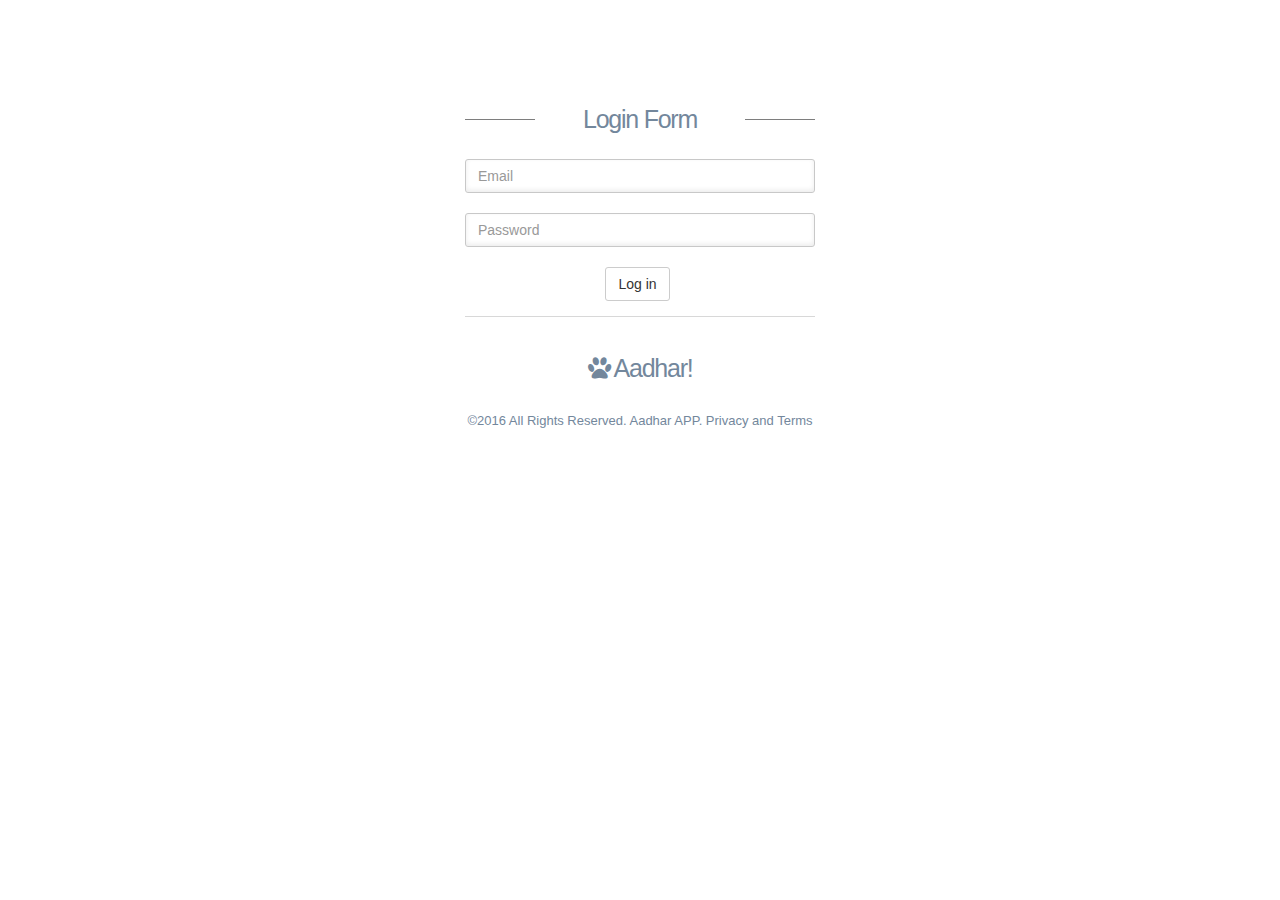
<file: site1/index.html>
<!DOCTYPE html>
<html>
<head>

<!-- CSS (load bootstrap) -->
<link rel="stylesheet" href="css/bootstrap.min.css">
<link href="font-awesome/css/font-awesome.min.css" rel="stylesheet"> 
<link href="css/custom.min.css" rel="stylesheet">
<link href="css/custom.css" rel="stylesheet"> 

<title>Angular</title>
</head>

<!-- apply our angular app to our site -->
<body ng-app="myApp" class="nav-md">

<!-- NAVIGATION -->
<div class="container body">
<div class="main_container">
<div ng-include="'common/userHeader.html'" ng-show="userInfo"></div> <!-- userHeader -->    
<div ng-include="'common/sideHeader.html'" ng-show="userInfo"></div> 
<div ui-view></div>
<div ng-include="'common/footer.html'" ng-show="userInfo"></div> <!-- footer -->
</div>
</div>
<!-- MAIN CONTENT -->
<!-- THIS IS WHERE WE WILL INJECT OUR CONTENT ============================== -->
<script src="js/jquery.min.js"></script>
<script src="js/bootstrap.min.js"></script> 
<script src="js/custom.min.js"></script> 
<script src="lib/angular.js"></script>
<script src="lib/angular-ui-router.min.js"></script>

<script src="lib/angular-validation/angular-validation.js"></script>
<script src="lib/angular-validation/angular-validation-rule.js"></script>
<script src="lib/angular-localstorage/angular-local-storage.js"></script>
<script src="lib/angular-ng-table/ng-table.js"></script>
<script type="text/javascript" src="lib/mainjs/ui-load.js"></script>
<script src="app.js"></script>
<script src="lib/systemservice.js"></script>
<script src="js/login.js"></script>
<script src="js/customers.js"></script>
</body>
</html>
</file>
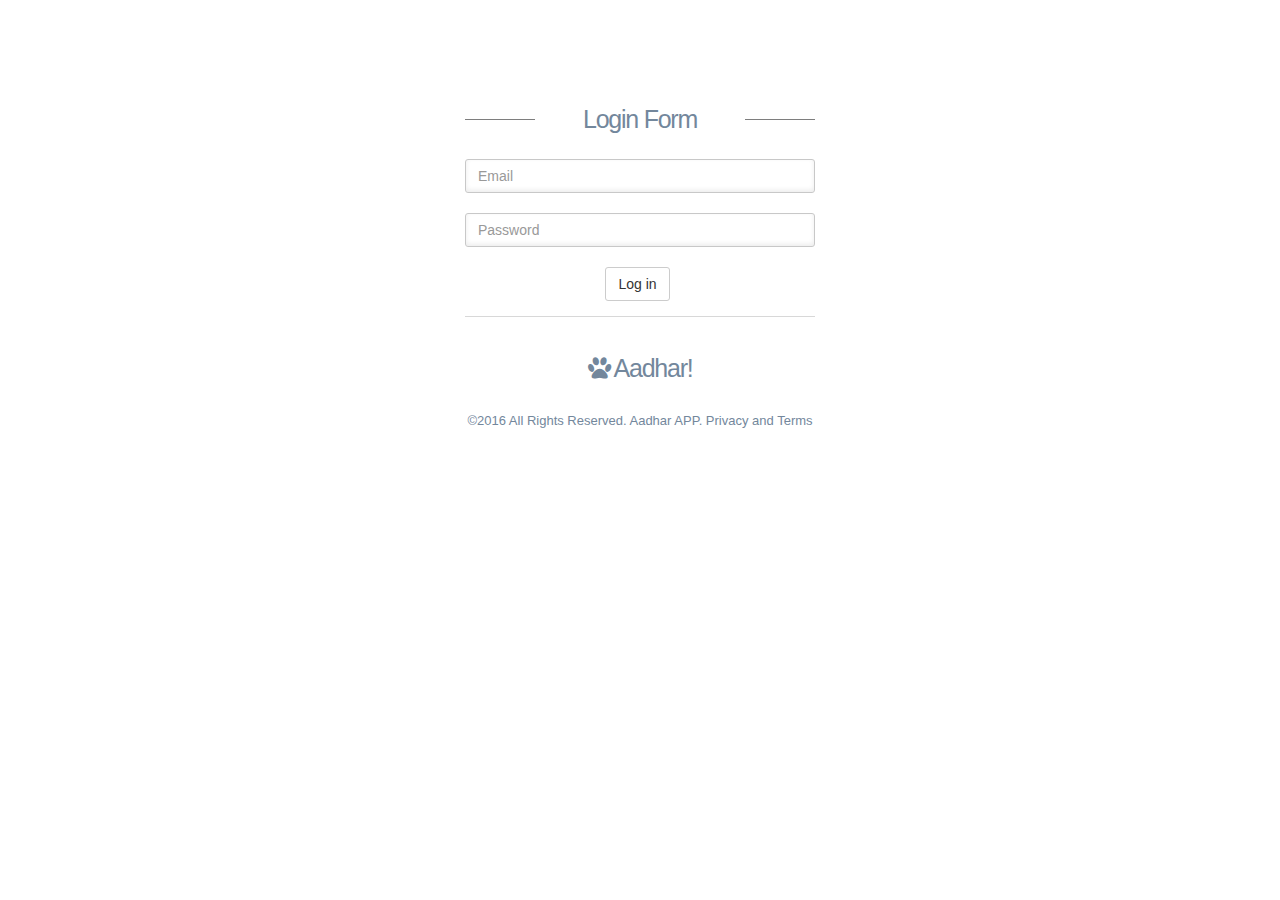
<file: site2/index.html>
<!DOCTYPE html>
<html>
<head>

<!-- CSS (load bootstrap) -->
<link rel="stylesheet" href="css/bootstrap.min.css">
<link href="font-awesome/css/font-awesome.min.css" rel="stylesheet"> 
<link href="css/custom.min.css" rel="stylesheet">
<link href="css/custom.css" rel="stylesheet"> 

<title>Aadhar Angular</title>
</head>

<!-- apply our angular app to our site -->
<body ng-app="myApp" class="nav-md">

<!-- NAVIGATION -->
<div class="container body">
<div class="main_container">
<div ng-include="'common/userHeader.html'" ng-show="userInfo"></div> <!-- userHeader -->    
<div ng-include="'common/sideHeader.html'" ng-show="userInfo"></div> 
<div ui-view></div>
<div ng-include="'common/footer.html'" ng-show="userInfo"></div> <!-- footer -->
</div>
</div>
<!-- MAIN CONTENT -->
<!-- THIS IS WHERE WE WILL INJECT OUR CONTENT ============================== -->
<script src="js/jquery.min.js"></script>
<script src="js/bootstrap.min.js"></script> 
<script src="js/custom.min.js"></script> 
<script src="lib/angular.js"></script>
<script src="lib/angular-ui-router.min.js"></script>

<script src="lib/angular-validation/angular-validation.js"></script>
<script src="lib/angular-validation/angular-validation-rule.js"></script>
<script src="lib/angular-localstorage/angular-local-storage.js"></script>
<script src="lib/angular-ng-table/ng-table.js"></script>
<script src="app.js"></script>
<script src="lib/systemservice.js"></script>
<script src="js/login.js"></script>
<script src="js/customers.js"></script>
</body>
</html>
</file>
<file: site1/css/custom.css>
.text-error
{
   text-align: left !important;
   color:#990000;
}

.image-preview-input {
    
    position: relative;
	overflow: hidden;
        margin-bottom: 5px;
    color: #333;
    background-color: #fff;
    border-color: #ccc;    
}
.image-preview-input input[type=file] {
	position: absolute;
	top: 0;
	right: 0;
	margin: 0;
	padding: 0;
	font-size: 20px;
	cursor: pointer;
	opacity: 0;
	filter: alpha(opacity=0);
}
.image-preview-input-title {
    margin-left:2px;
}


.bootstrap-switch {
  display: inline-block;
  cursor: pointer;
  border-radius: 4px;
  border: 1px solid;
  border-color: #cccccc;
  position: relative;
  text-align: left;
  overflow: hidden;
  line-height: 8px;
  -webkit-user-select: none;
  -moz-user-select: none;
  -ms-user-select: none;
  user-select: none;
  vertical-align: middle;
  min-width: 100px;
  -webkit-transition: border-color ease-in-out .15s, box-shadow ease-in-out .15s;
  transition: border-color ease-in-out .15s, box-shadow ease-in-out .15s;
}
.bootstrap-switch.bootstrap-switch-mini {
  min-width: 71px;
}
.bootstrap-switch.bootstrap-switch-mini .bootstrap-switch-handle-on,
.bootstrap-switch.bootstrap-switch-mini .bootstrap-switch-handle-off,
.bootstrap-switch.bootstrap-switch-mini .bootstrap-switch-label {
  padding-bottom: 4px;
  padding-top: 4px;
  font-size: 10px;
  line-height: 9px;
}
.bootstrap-switch.bootstrap-switch-small {
  min-width: 79px;
}
.bootstrap-switch.bootstrap-switch-small .bootstrap-switch-handle-on,
.bootstrap-switch.bootstrap-switch-small .bootstrap-switch-handle-off,
.bootstrap-switch.bootstrap-switch-small .bootstrap-switch-label {
  padding-bottom: 3px;
  padding-top: 3px;
  font-size: 12px;
  line-height: 18px;
}
.bootstrap-switch.bootstrap-switch-large {
  min-width: 120px;
}
.bootstrap-switch.bootstrap-switch-large .bootstrap-switch-handle-on,
.bootstrap-switch.bootstrap-switch-large .bootstrap-switch-handle-off,
.bootstrap-switch.bootstrap-switch-large .bootstrap-switch-label {
  padding-bottom: 9px;
  padding-top: 9px;
  font-size: 16px;
  line-height: normal;
}
.bootstrap-switch.bootstrap-switch-animate .bootstrap-switch-container {
  -webkit-transition: margin-left 0.5s;
  transition: margin-left 0.5s;
}
.bootstrap-switch.bootstrap-switch-on .bootstrap-switch-container {
  margin-left: 0%;
}
.bootstrap-switch.bootstrap-switch-on .bootstrap-switch-label {
  border-bottom-right-radius: 3px;
  border-top-right-radius: 3px;
}
.bootstrap-switch.bootstrap-switch-off .bootstrap-switch-container {
  margin-left: -50%;
}
.bootstrap-switch.bootstrap-switch-off .bootstrap-switch-label {
  border-bottom-left-radius: 3px;
  border-top-left-radius: 3px;
}
.bootstrap-switch.bootstrap-switch-indeterminate .bootstrap-switch-container {
  margin-left: -25%;
}
.bootstrap-switch.bootstrap-switch-disabled,
.bootstrap-switch.bootstrap-switch-readonly,
.bootstrap-switch.bootstrap-switch-indeterminate {
  opacity: 0.5;
  filter: alpha(opacity=50);
  cursor: default !important;
}
.bootstrap-switch.bootstrap-switch-disabled .bootstrap-switch-handle-on,
.bootstrap-switch.bootstrap-switch-readonly .bootstrap-switch-handle-on,
.bootstrap-switch.bootstrap-switch-indeterminate .bootstrap-switch-handle-on,
.bootstrap-switch.bootstrap-switch-disabled .bootstrap-switch-handle-off,
.bootstrap-switch.bootstrap-switch-readonly .bootstrap-switch-handle-off,
.bootstrap-switch.bootstrap-switch-indeterminate .bootstrap-switch-handle-off,
.bootstrap-switch.bootstrap-switch-disabled .bootstrap-switch-label,
.bootstrap-switch.bootstrap-switch-readonly .bootstrap-switch-label,
.bootstrap-switch.bootstrap-switch-indeterminate .bootstrap-switch-label {
  cursor: default !important;
}
.bootstrap-switch.bootstrap-switch-focused {
  border-color: #66afe9;
  outline: 0;
  -webkit-box-shadow: inset 0 1px 1px rgba(0,0,0,.075), 0 0 8px rgba(102, 175, 233, 0.6);
  box-shadow: inset 0 1px 1px rgba(0,0,0,.075), 0 0 8px rgba(102, 175, 233, 0.6);
}
.bootstrap-switch .bootstrap-switch-container {
  display: inline-block;
  width: 150%;
  top: 0;
  border-radius: 4px;
  -webkit-transform: translate3d(0, 0, 0);
  transform: translate3d(0, 0, 0);
}
.bootstrap-switch .bootstrap-switch-handle-on,
.bootstrap-switch .bootstrap-switch-handle-off,
.bootstrap-switch .bootstrap-switch-label {
  -webkit-box-sizing: border-box;
  -moz-box-sizing: border-box;
  box-sizing: border-box;
  cursor: pointer;
  display: inline-block !important;
  height: 100%;
  padding-bottom: 4px;
  padding-top: 4px;
  font-size: 14px;
  line-height: 20px;
}
.bootstrap-switch .bootstrap-switch-handle-on,
.bootstrap-switch .bootstrap-switch-handle-off {
  text-align: center;
  z-index: 1;
  width: 33.333333333%;
}
.bootstrap-switch .bootstrap-switch-handle-on.bootstrap-switch-primary,
.bootstrap-switch .bootstrap-switch-handle-off.bootstrap-switch-primary {
  color: #fff;
  background: #428bca;
}
.bootstrap-switch .bootstrap-switch-handle-on.bootstrap-switch-info,
.bootstrap-switch .bootstrap-switch-handle-off.bootstrap-switch-info {
  color: #fff;
  background: #5bc0de;
}
.bootstrap-switch .bootstrap-switch-handle-on.bootstrap-switch-success,
.bootstrap-switch .bootstrap-switch-handle-off.bootstrap-switch-success {
  color: #fff;
  background: #5cb85c;
}
.bootstrap-switch .bootstrap-switch-handle-on.bootstrap-switch-warning,
.bootstrap-switch .bootstrap-switch-handle-off.bootstrap-switch-warning {
  background: #f0ad4e;
  color: #fff;
}
.bootstrap-switch .bootstrap-switch-handle-on.bootstrap-switch-danger,
.bootstrap-switch .bootstrap-switch-handle-off.bootstrap-switch-danger {
  color: #fff;
  background: #d9534f;
}
.bootstrap-switch .bootstrap-switch-handle-on.bootstrap-switch-default,
.bootstrap-switch .bootstrap-switch-handle-off.bootstrap-switch-default {
  color: #000;
  background: #eeeeee;
}
.bootstrap-switch .bootstrap-switch-handle-on {
  border-bottom-left-radius: 3px;
  border-top-left-radius: 3px;
}
.bootstrap-switch .bootstrap-switch-handle-off {
  border-bottom-right-radius: 3px;
  border-top-right-radius: 3px;
}
.bootstrap-switch .bootstrap-switch-label {
  text-align: center;
  margin-top: -1px;
  margin-bottom: -1px;
  z-index: 100;
  width: 33.333333333%;
  color: #333333;
  background: #ffffff;
}
.bootstrap-switch input[type='radio'],
.bootstrap-switch input[type='checkbox'] {
  position: absolute !important;
  top: 0;
  left: 0;
  opacity: 0;
  filter: alpha(opacity=0);
  z-index: -1;
}

.validation-invalid
{
  text-align: left;
  color:#990000;
}


.demoTable td:last-child {
  min-width: 90px;
}

/** Editable table
------------------------- */

.editable-table > tbody > tr > td {
  padding: 4px
}
.editable-text {
  padding-left: 4px;
  padding-top: 4px;
  padding-bottom: 4px;
  display: inline-block;
}
.editable-table tbody > tr > td > .controls {
  //width: 100%
}
.editable-input {
  padding-left: 3px;
}
.editable-input.input-sm {
  height: 30px;
  font-size: 14px;
  padding-top: 4px;
  padding-bottom: 4px;
}


/*   On Off Switch - STARTS ***************** */
.onoffswitch {
    margin-left: 42px; 
    margin-top:-20px;
    position: relative; width: 65px;
    -webkit-user-select:none; -moz-user-select:none; -ms-user-select: none;
}
.onoffswitch-checkbox {
    display: none;
}
.onoffswitch-label {
    display: block; overflow: hidden; cursor: pointer;
    border: 2px solid #CFCFCF; border-radius: 20px;
}
.onoffswitch-inner {
    display: block; width: 200%; margin-left: -100%;
    transition: margin 0.3s ease-in 0s;
}
.onoffswitch-inner:before, .onoffswitch-inner:after {
    display: block; float: left; width: 50%; height: 21px; padding: 0; line-height: 21px;
    font-size: 12px; color: white;  font-weight: bold;
    box-sizing: border-box;
}
.onoffswitch-inner:before {
    content: "ON";
    padding-left: 10px;
    background-color: #3D80BA; color: #FFFFFF;
}
.onoffswitch-inner:after {
    content: "OFF";
    padding-right: 10px;
    background-color: #D4D4D4; color: #999999;
    text-align: right;
}
.onoffswitch-switch {
    display: block; width: 20px; margin: 3px;
    background: #FFFFFF;
    position: absolute; top: 0; bottom: 0;
    right: 40px;
    border: 2px solid #CFCFCF; border-radius: 20px;
    transition: all 0.3s ease-in 0s; 
}
.onoffswitch-checkbox:checked + .onoffswitch-label .onoffswitch-inner {
    margin-left: 0;
}
.onoffswitch-checkbox:checked + .onoffswitch-label .onoffswitch-switch {
    right: 0px; 
}
/*   On Off Switch - ENDS ***************** */
</file>
<file: site2/css/custom.css>
.text-error
{
   text-align: left !important;
   color:#990000;
}

.image-preview-input {
    
    position: relative;
	overflow: hidden;
        margin-bottom: 5px;
    color: #333;
    background-color: #fff;
    border-color: #ccc;    
}
.image-preview-input input[type=file] {
	position: absolute;
	top: 0;
	right: 0;
	margin: 0;
	padding: 0;
	font-size: 20px;
	cursor: pointer;
	opacity: 0;
	filter: alpha(opacity=0);
}
.image-preview-input-title {
    margin-left:2px;
}


.bootstrap-switch {
  display: inline-block;
  cursor: pointer;
  border-radius: 4px;
  border: 1px solid;
  border-color: #cccccc;
  position: relative;
  text-align: left;
  overflow: hidden;
  line-height: 8px;
  -webkit-user-select: none;
  -moz-user-select: none;
  -ms-user-select: none;
  user-select: none;
  vertical-align: middle;
  min-width: 100px;
  -webkit-transition: border-color ease-in-out .15s, box-shadow ease-in-out .15s;
  transition: border-color ease-in-out .15s, box-shadow ease-in-out .15s;
}
.bootstrap-switch.bootstrap-switch-mini {
  min-width: 71px;
}
.bootstrap-switch.bootstrap-switch-mini .bootstrap-switch-handle-on,
.bootstrap-switch.bootstrap-switch-mini .bootstrap-switch-handle-off,
.bootstrap-switch.bootstrap-switch-mini .bootstrap-switch-label {
  padding-bottom: 4px;
  padding-top: 4px;
  font-size: 10px;
  line-height: 9px;
}
.bootstrap-switch.bootstrap-switch-small {
  min-width: 79px;
}
.bootstrap-switch.bootstrap-switch-small .bootstrap-switch-handle-on,
.bootstrap-switch.bootstrap-switch-small .bootstrap-switch-handle-off,
.bootstrap-switch.bootstrap-switch-small .bootstrap-switch-label {
  padding-bottom: 3px;
  padding-top: 3px;
  font-size: 12px;
  line-height: 18px;
}
.bootstrap-switch.bootstrap-switch-large {
  min-width: 120px;
}
.bootstrap-switch.bootstrap-switch-large .bootstrap-switch-handle-on,
.bootstrap-switch.bootstrap-switch-large .bootstrap-switch-handle-off,
.bootstrap-switch.bootstrap-switch-large .bootstrap-switch-label {
  padding-bottom: 9px;
  padding-top: 9px;
  font-size: 16px;
  line-height: normal;
}
.bootstrap-switch.bootstrap-switch-animate .bootstrap-switch-container {
  -webkit-transition: margin-left 0.5s;
  transition: margin-left 0.5s;
}
.bootstrap-switch.bootstrap-switch-on .bootstrap-switch-container {
  margin-left: 0%;
}
.bootstrap-switch.bootstrap-switch-on .bootstrap-switch-label {
  border-bottom-right-radius: 3px;
  border-top-right-radius: 3px;
}
.bootstrap-switch.bootstrap-switch-off .bootstrap-switch-container {
  margin-left: -50%;
}
.bootstrap-switch.bootstrap-switch-off .bootstrap-switch-label {
  border-bottom-left-radius: 3px;
  border-top-left-radius: 3px;
}
.bootstrap-switch.bootstrap-switch-indeterminate .bootstrap-switch-container {
  margin-left: -25%;
}
.bootstrap-switch.bootstrap-switch-disabled,
.bootstrap-switch.bootstrap-switch-readonly,
.bootstrap-switch.bootstrap-switch-indeterminate {
  opacity: 0.5;
  filter: alpha(opacity=50);
  cursor: default !important;
}
.bootstrap-switch.bootstrap-switch-disabled .bootstrap-switch-handle-on,
.bootstrap-switch.bootstrap-switch-readonly .bootstrap-switch-handle-on,
.bootstrap-switch.bootstrap-switch-indeterminate .bootstrap-switch-handle-on,
.bootstrap-switch.bootstrap-switch-disabled .bootstrap-switch-handle-off,
.bootstrap-switch.bootstrap-switch-readonly .bootstrap-switch-handle-off,
.bootstrap-switch.bootstrap-switch-indeterminate .bootstrap-switch-handle-off,
.bootstrap-switch.bootstrap-switch-disabled .bootstrap-switch-label,
.bootstrap-switch.bootstrap-switch-readonly .bootstrap-switch-label,
.bootstrap-switch.bootstrap-switch-indeterminate .bootstrap-switch-label {
  cursor: default !important;
}
.bootstrap-switch.bootstrap-switch-focused {
  border-color: #66afe9;
  outline: 0;
  -webkit-box-shadow: inset 0 1px 1px rgba(0,0,0,.075), 0 0 8px rgba(102, 175, 233, 0.6);
  box-shadow: inset 0 1px 1px rgba(0,0,0,.075), 0 0 8px rgba(102, 175, 233, 0.6);
}
.bootstrap-switch .bootstrap-switch-container {
  display: inline-block;
  width: 150%;
  top: 0;
  border-radius: 4px;
  -webkit-transform: translate3d(0, 0, 0);
  transform: translate3d(0, 0, 0);
}
.bootstrap-switch .bootstrap-switch-handle-on,
.bootstrap-switch .bootstrap-switch-handle-off,
.bootstrap-switch .bootstrap-switch-label {
  -webkit-box-sizing: border-box;
  -moz-box-sizing: border-box;
  box-sizing: border-box;
  cursor: pointer;
  display: inline-block !important;
  height: 100%;
  padding-bottom: 4px;
  padding-top: 4px;
  font-size: 14px;
  line-height: 20px;
}
.bootstrap-switch .bootstrap-switch-handle-on,
.bootstrap-switch .bootstrap-switch-handle-off {
  text-align: center;
  z-index: 1;
  width: 33.333333333%;
}
.bootstrap-switch .bootstrap-switch-handle-on.bootstrap-switch-primary,
.bootstrap-switch .bootstrap-switch-handle-off.bootstrap-switch-primary {
  color: #fff;
  background: #428bca;
}
.bootstrap-switch .bootstrap-switch-handle-on.bootstrap-switch-info,
.bootstrap-switch .bootstrap-switch-handle-off.bootstrap-switch-info {
  color: #fff;
  background: #5bc0de;
}
.bootstrap-switch .bootstrap-switch-handle-on.bootstrap-switch-success,
.bootstrap-switch .bootstrap-switch-handle-off.bootstrap-switch-success {
  color: #fff;
  background: #5cb85c;
}
.bootstrap-switch .bootstrap-switch-handle-on.bootstrap-switch-warning,
.bootstrap-switch .bootstrap-switch-handle-off.bootstrap-switch-warning {
  background: #f0ad4e;
  color: #fff;
}
.bootstrap-switch .bootstrap-switch-handle-on.bootstrap-switch-danger,
.bootstrap-switch .bootstrap-switch-handle-off.bootstrap-switch-danger {
  color: #fff;
  background: #d9534f;
}
.bootstrap-switch .bootstrap-switch-handle-on.bootstrap-switch-default,
.bootstrap-switch .bootstrap-switch-handle-off.bootstrap-switch-default {
  color: #000;
  background: #eeeeee;
}
.bootstrap-switch .bootstrap-switch-handle-on {
  border-bottom-left-radius: 3px;
  border-top-left-radius: 3px;
}
.bootstrap-switch .bootstrap-switch-handle-off {
  border-bottom-right-radius: 3px;
  border-top-right-radius: 3px;
}
.bootstrap-switch .bootstrap-switch-label {
  text-align: center;
  margin-top: -1px;
  margin-bottom: -1px;
  z-index: 100;
  width: 33.333333333%;
  color: #333333;
  background: #ffffff;
}
.bootstrap-switch input[type='radio'],
.bootstrap-switch input[type='checkbox'] {
  position: absolute !important;
  top: 0;
  left: 0;
  opacity: 0;
  filter: alpha(opacity=0);
  z-index: -1;
}

.validation-invalid
{
  text-align: left;
  color:#990000;
}
</file>
<file: site1/css/custom.min.css>
.left_col {
    background: #2A3F54;
}
.nav-sm .container.body .col-md-3.left_col {
    min-height: 100%;
    width: 70px;
    padding: 0;
    z-index: 9999;
    position: absolute;
}
.nav-sm .container.body .col-md-3.left_col.menu_fixed {
    position: fixed;
    height: 100%}
.nav-sm .container.body .col-md-3.left_col .mCSB_container, .nav-sm .container.body .col-md-3.left_col .mCustomScrollBox {
    overflow: visible;
}
.nav-sm .hidden-small {
    visibility: hidden;
}
.nav-sm .container.body .right_col {
    padding: 10px 20px;
    margin-left: 70px;
    z-index: 2;
}
.nav-sm .navbar.nav_title {
    width: 70px;
}
.nav-sm .navbar.nav_title a span {
    display: none;
}
.nav-sm .navbar.nav_title a i {
    font-size: 27px;
    margin: 13px 0 0 3px;
}
.site_title i {
    border: 1px solid #EAEAEA;
    padding: 5px 6px;
    border-radius: 50%}
.nav-sm .main_container .top_nav {
    display: block;
    margin-left: 70px;
    z-index: 2;
}
.nav-sm .nav.side-menu li a {
    text-align: center !important;
    font-weight: 400;
    font-size: 10px;
    padding: 10px 5px;
}
.nav-sm .nav.child_menu li.active, .nav-sm .nav.side-menu li.active-sm {
    border-right: 5px solid #1ABB9C;
}
.nav-sm ul.nav.child_menu ul, .nav-sm .nav.side-menu li.active-sm ul ul {
    position: static;
    width: 200px;
    background: none;
}
.nav-sm>.nav.side-menu>li.active-sm>a {
    color: #1ABB9C !important;
}
.nav-sm .nav.side-menu li a i.toggle-up {
    display: none !important;
}
.nav-sm .nav.side-menu li a i {
    font-size: 25px !important;
    text-align: center;
    width: 100% !important;
    margin-bottom: 5px;
}
.nav-sm ul.nav.child_menu {
    left: 100%;
    position: absolute;
    top: 0;
    width: 210px;
    z-index: 4000;
    background: #3E5367;
    display: none;
}
.nav-sm ul.nav.child_menu li {
    padding: 0 10px;
}
.nav-sm ul.nav.child_menu li a {
    text-align: left !important;
}
.nav-sm .profile {
    display: none;
}
.menu_section {
    margin-bottom: 35px;
}
.menu_section h3 {
    padding-left: 23px;
    color: #fff;
    text-transform: uppercase;
    letter-spacing: .5px;
    font-weight: bold;
    font-size: 11px;
    margin-bottom: 0;
    margin-top: 0;
    text-shadow: 1px 1px #000;
}
.menu_section>ul {
    margin-top: 10px;
}
.profile_pic {
    width: 35%;
    float: left;
}
.img-circle.profile_img {
    width: 70%;
    background: #fff;
    margin-left: 15%;
    z-index: 1000;
    position: inherit;
    margin-top: 20px;
    border: 1px solid rgba(52, 73, 94, 0.44);
    padding: 4px;
}
.profile_info {
    padding: 25px 10px 10px;
    width: 65%;
    float: left;
}
.profile_info span {
    font-size: 13px;
    line-height: 30px;
    color: #BAB8B8;
}
.profile_info h2 {
    font-size: 14px;
    color: #ECF0F1;
    margin: 0;
    font-weight: 300;
}
.profile.img_2 {
    text-align: center;
}
.profile.img_2 .profile_pic {
    width: 100%}
.profile.img_2 .profile_pic .img-circle.profile_img {
    width: 50%;
    margin: 10px 0 0;
}
.profile.img_2 .profile_info {
    padding: 15px 10px 0;
    width: 100%;
    margin-bottom: 10px;
    float: left;
}
.main_menu span.fa {
    float: right;
    text-align: center;
    margin-top: 5px;
    font-size: 10px;
    min-width: inherit;
    color: #C4CFDA;
}
.active a span.fa {
    text-align: right !important;
    margin-right: 4px;
}
.nav-sm .menu_section {
    margin: 0;
}
.nav-sm span.fa, .nav-sm .menu_section h3 {
    display: none;
}
.nav-sm li li span.fa {
    display: inline-block;
}
.nav_menu {
    float: left;
    background: #EDEDED;
    border-bottom: 1px solid #D9DEE4;
    margin-bottom: 10px;
    width: 100%;
    position: relative;
}
@media (min-width: 480px) {
    .nav_menu {
    position: static;
}
}.nav-md .container.body .col-md-3.left_col {
    min-height: 100%;
    width: 230px;
    padding: 0;
    position: absolute;
    display: -ms-flexbox;
    display: flex;
    z-index: 1;
}
.nav-md .container.body .col-md-3.left_col.menu_fixed {
    height: 100%;
    position: fixed;
}
body .container.body .right_col {
    background: #F7F7F7;
}
.nav-md .container.body .right_col {
    padding: 10px 20px 0;
    margin-left: 230px;
}
.nav_title {
    width: 230px;
    float: left;
    background: #2A3F54;
    border-radius: 0;
    height: 57px;
}
@media (max-width: 991px) {
    .nav-md .container.body .right_col, .nav-md .container.body .top_nav {
    width: 100%;
    margin: 0;
}
.nav-md .container.body .col-md-3.left_col {
    display: none;
}
.nav-md .container.body .right_col {
    width: 100%;
    padding-right: 0;
}
.right_col {
    padding: 10px !important;
}
}@media (max-width: 1200px) {
    .x_title h2 {
    width: 62%;
    font-size: 17px;
}
.tile, .graph {
    zoom: 85%;
    height: inherit;
}
}@media (max-width: 1270px) and (min-width: 192px) {
    .x_title h2 small {
    display: none;
}
}.left_col .mCSB_scrollTools {
    width: 6px;
}
.left_col .mCSB_dragger {
    max-height: 400px !important;
}
.blue {
    color: #3498DB;
}
.purple {
    color: #9B59B6;
}
.green {
    color: #1ABB9C;
}
.aero {
    color: #9CC2CB;
}
.red {
    color: #E74C3C;
}
.dark {
    color: #34495E;
}
.border-blue {
    border-color: #3498DB !important;
}
.border-purple {
    border-color: #9B59B6 !important;
}
.border-green {
    border-color: #1ABB9C !important;
}
.border-aero {
    border-color: #9CC2CB !important;
}
.border-red {
    border-color: #E74C3C !important;
}
.border-dark {
    border-color: #34495E !important;
}
.bg-white {
    background: #fff !important;
    border: 1px solid #fff !important;
    color: #73879C;
}
.bg-green {
    background: #1ABB9C !important;
    border: 1px solid #1ABB9C !important;
    color: #fff;
}
.bg-red {
    background: #E74C3C !important;
    border: 1px solid #E74C3C !important;
    color: #fff;
}
.bg-blue {
    background: #3498DB !important;
    border: 1px solid #3498DB !important;
    color: #fff;
}
.bg-orange {
    background: #F39C12 !important;
    border: 1px solid #F39C12 !important;
    color: #fff;
}
.bg-purple {
    background: #9B59B6 !important;
    border: 1px solid #9B59B6 !important;
    color: #fff;
}
.bg-blue-sky {
    background: #50C1CF !important;
    border: 1px solid #50C1CF !important;
    color: #fff;
}
.container {
    width: 100%;
    padding: 0;
}
.navbar-nav>li>a, .navbar-brand, .navbar-nav>li>a {
    color: #fff !important;
}
.top_nav .nav>li>a:focus, .top_nav .nav>li>a:hover, .top_nav .nav .open>a, .top_nav .nav .open>a:focus, .top_nav .nav .open>a:hover {
    background: #D9DEE4;
}
body {
    color: #73879C;
    /*background: #2A3F54;*/
    font-family: "Helvetica Neue",  Roboto,  Arial,  "Droid Sans",  sans-serif;
    font-size: 13px;
    font-weight: 400;
    line-height: 1.471;
}
.main_container .top_nav {
    display: block;
    margin-left: 230px;
}
.no-padding {
    padding: 0 !important;
}
.page-title {
    width: 100%;
    height: 65px;
    padding: 10px 0;
}
.page-title .title_left {
    width: 45%;
    float: left;
    display: block;
}
.page-title .title_left h3 {
    margin: 9px 0;
}
.page-title .title_right {
    width: 55%;
    float: left;
    display: block;
}
.page-title .title_right .pull-right {
    margin: 10px 0;
}
.fixed_height_320 {
    height: 320px;
}
.fixed_height_390 {
    height: 390px;
}
.fixed_height_200 {
    height: 200px;
}
.overflow_hidden {
    overflow: hidden;
}
.progress-bar-dark {
    background-color: #34495E !important;
}
.progress-bar-gray {
    background-color: #BDC3C7 !important;
}
table.no-margin .progress {
    margin-bottom: 0;
}
.main_content {
    padding: 10px 20px;
}
.col-md-55 {
    width: 50%;
    margin-bottom: 10px;
}
@media (min-width: 768px) {
    .col-md-55 {
    width: 20%}
}@media (min-width: 992px) {
    .col-md-55 {
    width: 20%}
}@media (min-width: 1200px) {
    .col-md-55 {
    width: 20%}
}@media (min-width: 192px) and (max-width: 1270px) {
    table.tile_info span.right {
    margin-right: 7px;
    float: left;
}
}.center-margin {
    margin: 0 auto;
    float: none !important;
}
.col-md-55, .col-xs-1, .col-sm-1, .col-md-1, .col-lg-1, .col-xs-2, .col-sm-2, .col-md-2, .col-lg-2, .col-xs-3, .col-sm-3, .col-md-3, .col-lg-3, .col-xs-4, .col-sm-4, .col-md-4, .col-lg-4, .col-xs-5, .col-sm-5, .col-md-5, .col-lg-5, .col-xs-6, .col-sm-6, .col-md-6, .col-lg-6, .col-xs-7, .col-sm-7, .col-md-7, .col-lg-7, .col-xs-8, .col-sm-8, .col-md-8, .col-lg-8, .col-xs-9, .col-sm-9, .col-md-9, .col-lg-9, .col-xs-10, .col-sm-10, .col-md-10, .col-lg-10, .col-xs-11, .col-sm-11, .col-md-11, .col-lg-11, .col-xs-12, .col-sm-12, .col-md-12, .col-lg-12 {
    position: relative;
    min-height: 1px;
    float: left;
    padding-right: 10px;
    padding-left: 10px;
}
.row {
    margin-right: -10px;
    margin-left: -10px;
}
.grid_slider .col-md-6 {
    padding: 0 40px;
}
h1, .h1, h2, .h2, h3, .h3 {
    margin-top: 10px;
    margin-bottom: 10px;
}
a {
    color: #5A738E;
    text-decoration: none;
}
a, a:visited, a:focus, a:active, :visited, :focus, :active, .btn:focus, .btn:active:focus, .btn.active:focus, .btn.focus, .btn:active.focus, .btn.active.focus {
    outline: 0;
}
a:hover, a:focus {
    text-decoration: none;
}
.navbar {
    margin-bottom: 0;
}
.navbar-header {
    background: #34495E;
}
.navbar-right {
    margin-right: 0;
}
.top_nav .navbar-right {
    margin: 0;
    width: 70%;
    float: right;
}
.top_nav .navbar-right li {
    display: inline-block;
    float: right;
    position: static;
}
@media (min-width: 480px) {
    .top_nav .navbar-right li {
    position: relative;
}
}.top_nav .dropdown-menu li {
    width: 100%}
.top_nav .dropdown-menu li a {
    width: 100%;
    padding: 12px 20px;
}
.top_nav li a i {
    font-size: 15px;
}
.navbar-static-top {
    position: fixed;
    top: 0;
    width: 100%}
.sidebar-header {
    border-bottom: 0;
    margin-top: 46px;
}
.sidebar-header:first-of-type {
    margin-top: 0;
}
.nav.side-menu>li {
    position: relative;
    display: block;
    cursor: pointer;
}
.nav.side-menu>li>a {
    margin-bottom: 6px;
}
.nav.side-menu>li>a:hover {
    color: #F2F5F7 !important;
}
.nav.side-menu>li>a:hover, .nav>li>a:focus {
    text-decoration: none;
    background: transparent;
}
.nav.child_menu {
    display: none;
}
.nav.child_menu li:hover, .nav.child_menu li.active {
    background-color: rgba(255, 255, 255, 0.06);
}
.nav.child_menu li {
    padding-left: 36px;
}
.nav-md ul.nav.child_menu li:before {
    background: #425668;
    bottom: auto;
    content: "";
    height: 8px;
    left: 23px;
    margin-top: 15px;
    position: absolute;
    right: auto;
    width: 8px;
    z-index: 1;
    border-radius: 50%}
.nav-md ul.nav.child_menu li:after {
    border-left: 1px solid #425668;
    bottom: 0;
    content: "";
    left: 27px;
    position: absolute;
    top: 0;
}
.nav.side-menu>li>a, .nav.child_menu>li>a {
    color: #E7E7E7;
    font-weight: 500;
}
.nav.child_menu li li:hover, .nav.child_menu li li.active {
    background: none;
}
.nav.child_menu li li a:hover, .nav.child_menu li li a.active {
    color: #fff;
}
.nav>li>a {
    position: relative;
    display: block;
    padding: 13px 15px 12px;
}
.nav.side-menu>li.current-page, .nav.side-menu>li.active {
    border-right: 5px solid #1ABB9C;
}
.nav li.current-page {
    background: rgba(255, 255, 255, 0.05);
}
.nav li li li.current-page {
    background: none;
}
.nav li li.current-page a {
    color: #fff;
}
.nav.side-menu>li.active>a {
    text-shadow: rgba(0, 0, 0, 0.25) 0 -1px 0;
    background: linear-gradient(#334556,  #2C4257), #2A3F54;
    box-shadow: rgba(0, 0, 0, 0.25) 0 1px 0, inset rgba(255, 255, 255, 0.16) 0 1px 0;
}
.navbar-brand, .navbar-nav>li>a {
    font-weight: 500;
    color: #ECF0F1 !important;
    margin-left: 0 !important;
    line-height: 32px;
}
.site_title {
    text-overflow: ellipsis;
    overflow: hidden;
    font-weight: 400;
    font-size: 22px;
    width: 100%;
    color: #ECF0F1 !important;
    margin-left: 0 !important;
    line-height: 59px;
    display: block;
    height: 55px;
    margin: 0;
    padding-left: 10px;
}
.site_title:hover, .site_title:focus {
    text-decoration: none;
}
.nav.navbar-nav>li>a {
    color: #515356 !important;
}
.nav.top_menu>li>a {
    position: relative;
    display: block;
    padding: 10px 15px;
    color: #34495E !important;
}
.nav>li>a:hover, .nav>li>a:focus {
    background-color: transparent;
}
.top_search {
    padding: 0;
}
.top_search .form-control {
    border-right: 0;
    box-shadow: inset 0 1px 0px rgba(0, 0, 0, 0.075);
    border-radius: 25px 0px 0px 25px;
    padding-left: 20px;
    border: 1px solid rgba(221, 226, 232, 0.49);
}
.top_search .form-control:focus {
    border: 1px solid rgba(221, 226, 232, 0.49);
    border-right: 0;
}
.top_search .input-group-btn button {
    border-radius: 0px 25px 25px 0px;
    border: 1px solid rgba(221, 226, 232, 0.49);
    border-left: 0;
    box-shadow: inset 0 1px 1px rgba(0, 0, 0, 0.075);
    color: #93A2B2;
    margin-bottom: 0 !important;
}
.toggle {
    float: left;
    margin: 0;
    padding-top: 16px;
    width: 70px;
}
.toggle a {
    padding: 15px 15px 0;
    margin: 0;
    cursor: pointer;
}
.toggle a i {
    font-size: 26px;
}
.nav.child_menu>li>a {
    color: rgba(255, 255, 255, 0.75);
    font-size: 12px;
    padding: 9px;
}
.panel_toolbox {
    float: right;
    min-width: 70px;
}
.panel_toolbox>li {
    float: left;
    cursor: pointer;
}
.panel_toolbox>li>a {
    padding: 5px;
    color: #C5C7CB;
    font-size: 14px;
}
.panel_toolbox>li>a:hover {
    background: #F5F7FA;
}
.line_30 {
    line-height: 30px;
}
.main_menu_side {
    padding: 0;
}
.bs-docs-sidebar .nav>li>a {
    display: block;
    padding: 4px 6px;
}
footer {
    background: #fff;
    padding: 15px 20px;
    display: block;
}
.nav-sm footer {
    margin-left: 70px;
}
.footer_fixed footer {
    position: fixed;
    left: 0px;
    bottom: 0px;
    width: 100%}
@media (min-width: 768px) {
    .footer_fixed footer {
    margin-left: 0;
}
}@media (min-width: 768px) {
    .footer_fixed .nav-sm footer {
    margin-left: 0;
}
}.tile-stats.sparkline {
    padding: 10px;
    text-align: center;
}
.jqstooltip {
    background: #34495E !important;
    width: 30px !important;
    height: 22px !important;
    text-decoration: none;
}
.tooltip {
    display: block !important;
}
.tiles {
    border-top: 1px solid #ccc;
    margin-top: 15px;
    padding-top: 5px;
    margin-bottom: 0;
}
.tile {
    overflow: hidden;
}
.top_tiles {
    margin-bottom: 0;
}
.top_tiles .tile h2 {
    font-size: 30px;
    line-height: 30px;
    margin: 3px 0 7px;
    font-weight: bold;
}
article.media {
    width: 100%}
*, *:before, *:after {
    box-sizing: border-box;
}
#integration-list {
    width: 100%;
    margin: 0 auto;
    display: table;
}
#integration-list ul {
    padding: 0;
    margin: 20px 0;
    color: #555;
}
#integration-list ul>li {
    list-style: none;
    border-top: 1px solid #ddd;
    display: block;
    padding: 15px;
    overflow: hidden;
}
#integration-list ul:last-child {
    border-bottom: 1px solid #ddd;
}
#integration-list ul>li:hover {
    background: #efefef;
}
.expand {
    display: block;
    text-decoration: none;
    color: #555;
    cursor: pointer;
}
.expand h2 {
    width: 85%;
    float: left;
}
h2 {
    font-size: 18px;
    font-weight: 400;
}
#left, #right {
    display: table;
}
#sup {
    display: table-cell;
    vertical-align: middle;
    width: 80%}
.detail a {
    text-decoration: none;
    color: #C0392B;
    border: 1px solid #C0392B;
    padding: 6px 10px 5px;
    font-size: 13px;
    margin-right: 7px;
}
.detail {
    margin: 10px 0 10px 0px;
    display: none;
    line-height: 22px;
    height: 150px;
}
.detail span {
    margin: 0;
}
.right-arrow {
    width: 10px;
    float: right;
    font-weight: bold;
    font-size: 20px;
}
.accordion .panel {
    margin-bottom: 5px;
    border-radius: 0;
    border-bottom: 1px solid #efefef;
}
.accordion .panel-heading {
    background: #F2F5F7;
    padding: 13px;
    width: 100%;
    display: block;
}
.accordion .panel:hover {
    background: #F2F5F7;
}
.x_panel {
    position: relative;
    width: 100%;
    margin-bottom: 10px;
    padding: 10px 17px;
    display: inline-block;
    background: #fff;
    border: 1px solid #E6E9ED;
    -webkit-column-break-inside: avoid;
    -moz-column-break-inside: avoid;
    column-break-inside: avoid;
    opacity: 1;
    transition: all .2s ease;
}
.x_title {
    border-bottom: 2px solid #E6E9ED;
    padding: 1px 5px 6px;
    margin-bottom: 10px;
}
.x_title .filter {
    width: 40%;
    float: right;
}
.x_title h2 {
    margin: 5px 0 6px;
    float: left;
    display: block;
    text-overflow: ellipsis;
    overflow: hidden;
    white-space: nowrap;
}
.x_title h2 small {
    margin-left: 10px;
}
.x_title span {
    color: #BDBDBD;
}
.x_content {
    padding: 0 5px 6px;
    position: relative;
    width: 100%;
    float: left;
    clear: both;
    margin-top: 5px;
}
.x_content h4 {
    font-size: 16px;
    font-weight: 500;
}
legend {
    padding-bottom: 7px;
}
.demo-placeholder {
    height: 280px;
}
.profile_details:nth-child(3n) {
    clear: both;
}
.profile_details .profile_view {
    display: inline-block;
    padding: 10px 0 0;
    background: #fff;
}
.profile_details .profile_view .divider {
    border-top: 1px solid #e5e5e5;
    padding-top: 5px;
    margin-top: 5px;
}
.profile_details .profile_view .ratings {
    margin-bottom: 0;
}
.profile_details .profile_view .bottom {
    background: #F2F5F7;
    padding: 9px 0;
    border-top: 1px solid #E6E9ED;
}
.profile_details .profile_view .left {
    margin-top: 20px;
}
.profile_details .profile_view .left p {
    margin-bottom: 3px;
}
.profile_details .profile_view .right {
    margin-top: 0px;
    padding: 10px;
}
.profile_details .profile_view .img-circle {
    border: 1px solid #E6E9ED;
    padding: 2px;
}
.profile_details .profile_view h2 {
    margin: 5px 0;
}
.profile_details .profile_view .ratings {
    text-align: left;
    font-size: 16px;
}
.profile_details .profile_view .brief {
    margin: 0;
    font-weight: 300;
}
.profile_details .profile_left {
    background: white;
}
.pagination.pagination-split li {
    display: inline-block;
    margin-right: 3px;
}
.pagination.pagination-split li a {
    border-radius: 4px;
    color: #768399;
    -moz-border-radius: 4px;
    -webkit-border-radius: 4px;
}
table.tile h3, table.tile h4, table.tile span {
    font-weight: bold;
    vertical-align: middle !important;
}
table.tile th, table.tile td {
    text-align: center;
}
table.tile th {
    border-bottom: 1px solid #E6ECEE;
}
table.tile td {
    padding: 5px 0;
}
table.tile td ul {
    text-align: left;
    padding-left: 0;
}
table.tile td ul li {
    list-style: none;
    width: 100%}
table.tile td ul li a {
    width: 100%}
table.tile td ul li a big {
    right: 0;
    float: right;
    margin-right: 13px;
}
table.tile_info {
    width: 100%}
table.tile_info td {
    text-align: left;
    padding: 1px;
    font-size: 15px;
}
table.tile_info td p {
    white-space: nowrap;
    overflow: hidden;
    text-overflow: ellipsis;
    margin: 0;
    line-height: 28px;
}
table.tile_info td i {
    margin-right: 8px;
    font-size: 17px;
    float: left;
    width: 18px;
    line-height: 28px;
}
table.tile_info td:first-child {
    width: 83%}
td span {
    line-height: 28px;
}
.sidebar-widget {
    overflow: hidden;
}
.error-number {
    font-size: 90px;
    line-height: 90px;
    margin: 20px 0;
}
.col-middle {
    margin-top: 5%}
.mid_center {
    width: 370px;
    margin: 0 auto;
    text-align: center;
    padding: 10px 20px;
}
h3.degrees {
    font-size: 22px;
    font-weight: 400;
    text-align: center;
}
.degrees:after {
    content: "o";
    position: relative;
    top: -12px;
    font-size: 13px;
    font-weight: 300;
}
.daily-weather .day {
    font-size: 14px;
    border-top: 2px solid rgba(115, 135, 156, 0.36);
    text-align: center;
    border-bottom: 2px solid rgba(115, 135, 156, 0.36);
    padding: 5px 0;
}
.weather-days .col-sm-2 {
    overflow: hidden;
    width: 16.66666667%}
.weather .row {
    margin-bottom: 0;
}
.bulk-actions {
    display: none;
}
table.countries_list {
    width: 100%}
table.countries_list td {
    padding: 0 10px;
    line-height: 30px;
    border-top: 1px solid #eeeeee;
}
.dataTables_paginate a {
    padding: 6px 9px !important;
    background: #ddd !important;
    border-color: #ddd !important;
}
.paging_full_numbers a.paginate_active {
    background-color: rgba(38, 185, 154, 0.59) !important;
    border-color: rgba(38, 185, 154, 0.59) !important;
}
button.DTTT_button, div.DTTT_button, a.DTTT_button {
    border: 1px solid #E7E7E7 !important;
    background: #E7E7E7 !important;
    box-shadow: none !important;
}
table.jambo_table {
    border: 1px solid rgba(221, 221, 221, 0.78);
}
table.jambo_table thead {
    background: rgba(52, 73, 94, 0.94);
    color: #ECF0F1;
}
table.jambo_table tbody tr:hover td {
    background: rgba(38, 185, 154, 0.07);
    border-top: 1px solid rgba(38, 185, 154, 0.11);
    border-bottom: 1px solid rgba(38, 185, 154, 0.11);
}
table.jambo_table tbody tr.selected {
    background: rgba(38, 185, 154, 0.16);
}
table.jambo_table tbody tr.selected td {
    border-top: 1px solid rgba(38, 185, 154, 0.4);
    border-bottom: 1px solid rgba(38, 185, 154, 0.4);
}
.dataTables_paginate a {
    background: #ff0000;
}
.dataTables_wrapper {
    position: relative;
    clear: both;
    zoom: 1;
}
.dataTables_processing {
    position: absolute;
    top: 50%;
    left: 50%;
    width: 250px;
    height: 30px;
    margin-left: -125px;
    margin-top: -15px;
    padding: 14px 0 2px 0;
    border: 1px solid #ddd;
    text-align: center;
    color: #999;
    font-size: 14px;
    background-color: white;
}
.dataTables_length {
    width: 40%;
    float: left;
}
.dataTables_filter {
    width: 50%;
    float: right;
    text-align: right;
}
.dataTables_info {
    width: 60%;
    float: left;
}
.dataTables_paginate {
    float: right;
    text-align: right;
}
table.dataTable th.focus, table.dataTable td.focus {
    outline: 2px solid #1ABB9C !important;
    outline-offset: -1px;
}
table.display {
    margin: 0 auto;
    clear: both;
    width: 100%}
table.display thead th {
    padding: 8px 18px 8px 10px;
    border-bottom: 1px solid black;
    font-weight: bold;
    cursor: pointer;
}
table.display tfoot th {
    padding: 3px 18px 3px 10px;
    border-top: 1px solid black;
    font-weight: bold;
}
table.display tr.heading2 td {
    border-bottom: 1px solid #aaa;
}
table.display td {
    padding: 3px 10px;
}
table.display td.center {
    text-align: center;
}
table.display thead th:active, table.display thead td:active {
    outline: none;
}
.dataTables_scroll {
    clear: both;
}
.dataTables_scrollBody {
    *margin-top: -1px;
    -webkit-overflow-scrolling: touch;
}
.top .dataTables_info {
    float: none;
}
.clear {
    clear: both;
}
.dataTables_empty {
    text-align: center;
}
tfoot input {
    margin: 0.5em 0;
    width: 100%;
    color: #444;
}
tfoot input.search_init {
    color: #999;
}
td.group {
    background-color: #d1cfd0;
    border-bottom: 2px solid #A19B9E;
    border-top: 2px solid #A19B9E;
}
td.details {
    background-color: #d1cfd0;
    border: 2px solid #A19B9E;
}
.example_alt_pagination div.dataTables_info {
    width: 40%}
.paging_full_numbers {
    width: 400px;
    height: 22px;
    line-height: 22px;
}
.paging_full_numbers a:active {
    outline: none;
}
.paging_full_numbers a:hover {
    text-decoration: none;
}
.paging_full_numbers a.paginate_button, .paging_full_numbers a.paginate_active {
    border: 1px solid #aaa;
    -webkit-border-radius: 5px;
    -moz-border-radius: 5px;
    padding: 2px 5px;
    margin: 0 3px;
    cursor: pointer;
}
.paging_full_numbers a.paginate_button {
    background-color: #ddd;
}
.paging_full_numbers a.paginate_button:hover {
    background-color: #ccc;
    text-decoration: none !important;
}
.paging_full_numbers a.paginate_active {
    background-color: #99B3FF;
}
table.display tr.even.row_selected td {
    background-color: #B0BED9;
}
table.display tr.odd.row_selected td {
    background-color: #9FAFD1;
}
div.box {
    height: 100px;
    padding: 10px;
    overflow: auto;
    border: 1px solid #8080FF;
    background-color: #E5E5FF;
}
ul.msg_list li {
    background: #f7f7f7;
    padding: 5px;
    display: -ms-flexbox;
    display: flex;
    margin: 6px 6px 0;
    width: 96% !important;
}
ul.msg_list li:last-child {
    margin-bottom: 6px;
    padding: 10px;
}
ul.msg_list li a {
    padding: 3px 5px !important;
}
ul.msg_list li a .image img {
    border-radius: 2px 2px 2px 2px;
    -webkit-border-radius: 2px 2px 2px 2px;
    float: left;
    margin-right: 10px;
    width: 11%}
ul.msg_list li a .time {
    font-size: 11px;
    font-style: italic;
    font-weight: bold;
    position: absolute;
    right: 35px;
}
ul.msg_list li a .message {
    display: block !important;
    font-size: 11px;
}
.dropdown-menu.msg_list span {
    white-space: normal;
}
.dropdown-menu {
    border: medium none;
    box-shadow: none;
    display: none;
    float: left;
    font-size: 12px;
    left: 0;
    list-style: none outside none;
    padding: 0;
    position: absolute;
    text-shadow: none;
    top: 100%;
    z-index: 9998;
    border: 1px solid #D9DEE4;
    border-top-left-radius: 0;
    border-top-right-radius: 0;
}
.dropdown-menu>li>a {
    color: #5A738E;
}
.navbar-nav .open .dropdown-menu {
    position: absolute;
    background: #fff;
    margin-top: 0;
    border: 1px solid #D9DEE4;
    -webkit-box-shadow: none;
    right: 0;
    left: auto;
    width: 220px;
}
.navbar-nav .open .dropdown-menu.msg_list {
    width: 300px;
}
.info-number .badge {
    font-size: 10px;
    font-weight: normal;
    line-height: 13px;
    padding: 2px 6px;
    position: absolute;
    right: 2px;
    top: 8px;
}
ul.to_do {
    padding: 0;
}
ul.to_do li {
    background: #f3f3f3;
    border-radius: 3px;
    position: relative;
    padding: 7px;
    margin-bottom: 5px;
    list-style: none;
}
ul.to_do p {
    margin: 0;
}
.dashboard-widget {
    background: #f6f6f6;
    border-top: 5px solid #79C3DF;
    border-radius: 3px;
    padding: 5px 10px 10px;
}
.dashboard-widget .dashboard-widget-title {
    font-weight: normal;
    border-bottom: 1px solid #c1cdcd;
    margin: 0 0 10px 0;
    padding-bottom: 5px;
    padding-left: 40px;
    line-height: 30px;
}
.dashboard-widget .dashboard-widget-title i {
    font-size: 100%;
    margin-left: -35px;
    margin-right: 10px;
    color: #33a1c9;
    padding: 3px 6px;
    border: 1px solid #abd9ea;
    border-radius: 5px;
    background: #fff;
}
ul.quick-list {
    width: 45%;
    padding-left: 0;
    display: inline-block;
}
ul.quick-list li {
    padding-left: 10px;
    list-style: none;
    margin: 0;
    padding-bottom: 6px;
    padding-top: 4px;
    white-space: nowrap;
    text-overflow: ellipsis;
    overflow: hidden;
}
ul.quick-list li i {
    padding-right: 10px;
    color: #757679;
}
.dashboard-widget-content {
    padding-top: 9px;
}
.dashboard-widget-content .sidebar-widget {
    width: 50%;
    display: inline-block;
    vertical-align: top;
    background: #fff;
    border: 1px solid #abd9ea;
    border-radius: 5px;
    text-align: center;
    float: right;
    padding: 2px;
    margin-top: 10px;
}
.widget_summary {
    width: 100%;
    display: -ms-inline-flexbox;
    display: inline-flex;
}
.widget_summary .w_left {
    float: left;
    text-align: left;
}
.widget_summary .w_center {
    float: left;
}
.widget_summary .w_right {
    float: left;
    text-align: right;
}
.widget_summary .w_right span {
    font-size: 20px;
}
.w_20 {
    width: 20%}
.w_25 {
    width: 25%}
.w_55 {
    width: 55%}
h5.graph_title {
    text-align: left;
    margin-left: 10px;
}
h5.graph_title i {
    margin-right: 10px;
    font-size: 17px;
}
span.right {
    float: right;
    font-size: 14px !important;
}
.tile_info a {
    text-overflow: ellipsis;
}
.sidebar-footer {
    bottom: 0px;
    clear: both;
    display: block;
    padding: 5px 0 0 0;
    position: fixed;
    width: 230px;
    background: #2A3F54;
}
.sidebar-footer a {
    padding: 7px 0 3px;
    text-align: center;
    width: 25%;
    font-size: 17px;
    display: block;
    float: left;
    background: #172D44;
}
.sidebar-footer a:hover {
    background: #425567;
}
.tile_count {
    margin-bottom: 20px;
    margin-top: 20px;
}
.tile_count .tile_stats_count {
    border-bottom: 1px solid #D9DEE4;
    padding: 0 10px 0 20px;
    text-overflow: ellipsis;
    overflow: hidden;
    white-space: nowrap;
    position: relative;
}
@media (min-width: 992px) {
    footer {
    margin-left: 230px;
}
}@media (min-width: 992px) {
    .tile_count .tile_stats_count {
    margin-bottom: 10px;
    border-bottom: 0;
    padding-bottom: 10px;
}
}.tile_count .tile_stats_count:before {
    content: "";
    position: absolute;
    left: 0;
    height: 65px;
    border-left: 2px solid #ADB2B5;
    margin-top: 10px;
}
@media (min-width: 992px) {
    .tile_count .tile_stats_count: first-child:before {
    border-left: 0;
}
}.tile_count .tile_stats_count .count {
    font-size: 30px;
    line-height: 47px;
    font-weight: 600;
}
@media (min-width: 768px) {
    .tile_count .tile_stats_count .count {
    font-size: 40px;
}
}@media (min-width: 992px) and (max-width: 1100px) {
    .tile_count .tile_stats_count .count {
    font-size: 30px;
}
}.tile_count .tile_stats_count span {
    font-size: 12px;
}
@media (min-width: 768px) {
    .tile_count .tile_stats_count span {
    font-size: 13px;
}
}.tile_count .tile_stats_count .count_bottom i {
    width: 12px;
}
.dashboard_graph {
    background: #fff;
    padding: 7px 10px;
}
.dashboard_graph .col-md-9, .dashboard_graph .col-md-3 {
    padding: 0;
}
a.user-profile {
    color: #5E6974 !important;
}
.user-profile img {
    width: 29px;
    height: 29px;
    border-radius: 50%;
    margin-right: 10px;
}
ul.top_profiles {
    height: 330px;
    width: 100%}
ul.top_profiles li {
    margin: 0;
    padding: 3px 5px;
}
ul.top_profiles li:nth-child(odd) {
    background-color: #eee;
}
.media .profile_thumb {
    border: 1px solid;
    width: 50px;
    height: 50px;
    margin: 5px 10px 5px 0;
    border-radius: 50%;
    padding: 9px 12px;
}
.media .profile_thumb i {
    font-size: 30px;
}
.media .date {
    background: #ccc;
    width: 52px;
    margin-right: 10px;
    border-radius: 10px;
    padding: 5px;
}
.media .date .month {
    margin: 0;
    text-align: center;
    color: #fff;
}
.media .date .day {
    text-align: center;
    color: #fff;
    font-size: 27px;
    margin: 0;
    line-height: 27px;
    font-weight: bold;
}
.event .media-body a.title {
    font-weight: bold;
}
.event .media-body p {
    margin-bottom: 0;
}
h4.graph_title {
    margin: 7px;
    text-align: center;
}
.fontawesome-icon-list .fa-hover a:hover {
    background-color: #ddd;
    color: #fff;
    text-decoration: none;
}
.fontawesome-icon-list .fa-hover a {
    display: block;
    line-height: 32px;
    height: 32px;
    padding-left: 10px;
    border-radius: 4px;
}
.fontawesome-icon-list .fa-hover a:hover .fa {
    font-size: 28px;
    vertical-align: -6px;
}
.fontawesome-icon-list .fa-hover a .fa {
    width: 32px;
    font-size: 16px;
    display: inline-block;
    text-align: right;
    margin-right: 10px;
}
.main_menu .fa {
    width: 26px;
    opacity: .99;
    display: inline-block;
    font-family: FontAwesome;
    font-style: normal;
    font-weight: normal;
    font-size: 18px;
    -webkit-font-smoothing: antialiased;
    -moz-osx-font-smoothing: grayscale;
}
.tile-stats {
    position: relative;
    display: block;
    margin-bottom: 12px;
    border: 1px solid #E4E4E4;
    -webkit-border-radius: 5px;
    overflow: hidden;
    padding-bottom: 5px;
    -webkit-background-clip: padding-box;
    -moz-border-radius: 5px;
    -moz-background-clip: padding;
    border-radius: 5px;
    background-clip: padding-box;
    background: #FFF;
    transition: all 300ms ease-in-out;
}
.tile-stats:hover .icon i {
    animation-name: tansformAnimation;
    animation-duration: .5s;
    animation-iteration-count: 1;
    color: rgba(58, 58, 58, 0.41);
    animation-timing-function: ease;
    animation-fill-mode: forwards;
    -webkit-animation-name: tansformAnimation;
    -webkit-animation-duration: .5s;
    -webkit-animation-iteration-count: 1;
    -webkit-animation-timing-function: ease;
    -webkit-animation-fill-mode: forwards;
    -moz-animation-name: tansformAnimation;
    -moz-animation-duration: .5s;
    -moz-animation-iteration-count: 1;
    -moz-animation-timing-function: ease;
    -moz-animation-fill-mode: forwards;
}
.tile-stats .icon {
    width: 20px;
    height: 20px;
    color: #BAB8B8;
    position: absolute;
    right: 53px;
    top: 22px;
    z-index: 1;
}
.tile-stats .icon i {
    margin: 0;
    font-size: 60px;
    line-height: 0;
    vertical-align: bottom;
    padding: 0;
}
.tile-stats .count {
    font-size: 38px;
    font-weight: bold;
    line-height: 1.65857;
}
.tile-stats .count, .tile-stats h3, .tile-stats p {
    position: relative;
    margin: 0;
    margin-left: 10px;
    z-index: 5;
    padding: 0;
}
.tile-stats h3 {
    color: #BAB8B8;
}
.tile-stats p {
    margin-top: 5px;
    font-size: 12px;
}
.tile-stats>.dash-box-footer {
    position: relative;
    text-align: center;
    margin-top: 5px;
    padding: 3px 0;
    color: #fff;
    color: rgba(255, 255, 255, 0.8);
    display: block;
    z-index: 10;
    background: rgba(0, 0, 0, 0.1);
    text-decoration: none;
}
.tile-stats>.dash-box-footer:hover {
    color: #fff;
    background: rgba(0, 0, 0, 0.15);
}
.tile-stats>.dash-box-footer:hover {
    color: #fff;
    background: rgba(0, 0, 0, 0.15);
}
table.tile_info {
    padding: 10px 15px;
}
table.tile_info span.right {
    margin-right: 0;
    float: right;
    position: absolute;
    right: 4%}
.tile:hover {
    text-decoration: none;
}
.tile_header {
    border-bottom: transparent;
    padding: 7px 15px;
    margin-bottom: 15px;
    background: #E7E7E7;
}
.tile_head h4 {
    margin-top: 0;
    margin-bottom: 5px;
}
.tiles-bottom {
    padding: 5px 10px;
    margin-top: 10px;
    background: rgba(194, 194, 194, 0.3);
    text-align: left;
}
a.star {
    color: #428bca !important;
}
.mail_content {
    background: none repeat scroll 0 0 #FFFFFF;
    border-radius: 4px;
    margin-top: 20px;
    min-height: 500px;
    padding: 10px 11px;
    width: 100%}
.list-btn-mail {
    margin-bottom: 15px;
}
.list-btn-mail.active {
    border-bottom: 1px solid #39B3D7;
    padding: 0 0 14px;
}
.list-btn-mail>i {
    float: left;
    font-size: 18px;
    font-style: normal;
    width: 33px;
}
.list-btn-mail>.cn {
    background: none repeat scroll 0 0 #39B3D7;
    border-radius: 12px;
    color: #FFFFFF;
    float: right;
    font-style: normal;
    padding: 0 5px;
}
.button-mail {
    margin: 0 0 15px !important;
    text-align: left;
    width: 100%}
button, .buttons, .btn, .modal-footer .btn+.btn {
    margin-bottom: 5px;
    margin-right: 5px;
}
.btn-group-vertical .btn, .btn-group .btn {
    margin-bottom: 0;
    margin-right: 0;
}
.mail_list_column {
    border-left: 1px solid #DBDBDB;
}
.mail_view {
    border-left: 1px solid #DBDBDB;
}
.mail_list {
    width: 100%;
    border-bottom: 1px solid #DBDBDB;
    margin-bottom: 2px;
    display: inline-block;
}
.mail_list .left {
    width: 5%;
    float: left;
    margin-right: 3%}
.mail_list .right {
    width: 90%;
    float: left;
}
.mail_list h3 {
    font-size: 15px;
    font-weight: bold;
    margin: 0px 0 6px;
}
.mail_list h3 small {
    float: right;
    color: #ADABAB;
    font-size: 11px;
    line-height: 20px;
}
.mail_list .badge {
    padding: 3px 6px;
    font-size: 8px;
    background: #BAB7B7;
}
@media (max-width: 767px) {
    .mail_list {
    margin-bottom: 5px;
    display: inline-block;
}
}.mail_heading h4 {
    font-size: 18px;
    border-bottom: 1px solid #ddd;
    padding-bottom: 10px;
    margin-top: 20px;
}
.attachment {
    margin-top: 30px;
}
.attachment ul {
    width: 100%;
    list-style: none;
    padding-left: 0;
    display: inline-block;
    margin-bottom: 30px;
}
.attachment ul li {
    float: left;
    width: 150px;
    margin-right: 10px;
    margin-bottom: 10px;
}
.attachment ul li img {
    height: 150px;
    border: 1px solid #ddd;
    padding: 5px;
    margin-bottom: 10px;
}
.attachment ul li span {
    float: right;
}
.attachment .file-name {
    float: left;
}
.attachment .links {
    width: 100%;
    display: inline-block;
}
.compose {
    padding: 0;
    position: fixed;
    bottom: 0;
    right: 0;
    background: #fff;
    border: 1px solid #D9DEE4;
    border-right: 0;
    border-bottom: 0;
    border-top-left-radius: 5px;
    z-index: 9999;
    display: none;
}
.compose .compose-header {
    padding: 5px;
    background: #169F85;
    color: #fff;
    border-top-left-radius: 5px;
}
.compose .compose-header .close {
    text-shadow: 0 1px 0 #ffffff;
    line-height: .8;
}
.compose .compose-body .editor.btn-toolbar {
    margin: 0;
}
.compose .compose-body .editor-wrapper {
    height: 100%;
    min-height: 50px;
    max-height: 180px;
    border-radius: 0;
    border-left: none;
    border-right: none;
    overflow: auto;
}
.compose .compose-footer {
    padding: 10px;
}
.editor.btn-toolbar {
    zoom: 1;
    background: #F7F7F7;
    margin: 5px 2px;
    padding: 3px 0;
    border: 1px solid #EFEFEF;
}
.input-group {
    margin-bottom: 10px;
}
.ln_solid {
    border-top: 1px solid #e5e5e5;
    color: #ffffff;
    background-color: #ffffff;
    height: 1px;
    margin: 20px 0;
}
span.section {
    display: block;
    width: 100%;
    padding: 0;
    margin-bottom: 20px;
    font-size: 21px;
    line-height: inherit;
    color: #333;
    border: 0;
    border-bottom: 1px solid #e5e5e5;
}
.form-control {
    border-radius: 0;
    width: 100%}
.form-horizontal .control-label {
    padding-top: 8px;
}
.form-control:focus {
    border-color: #CCD0D7;
    box-shadow: none !important;
}
legend {
    font-size: 18px;
    color: inherit;
}
.form-horizontal .form-group {
    margin-right: 0;
    margin-left: 0;
}
.form-control-feedback {
    margin-top: 8px;
    height: 23px;
    color: #bbb;
    line-height: 24px;
    font-size: 15px;
}
.form-control-feedback.left {
    border-right: 1px solid #ccc;
    left: 13px;
}
.form-control-feedback.right {
    border-left: 1px solid #ccc;
    right: 13px;
}
.form-control.has-feedback-left {
    padding-left: 45px;
}
.form-control.has-feedback-right {
    padding-right: 45px;
}
.form-group {
    margin-bottom: 10px;
}
.validate {
    margin-top: 10px;
}
.invalid-form-error-message {
    margin-top: 10px;
    padding: 5px;
}
.invalid-form-error-message.filled {
    border-left: 2px solid #E74C3C;
}
p.parsley-success {
    color: #468847;
    background-color: #DFF0D8;
    border: 1px solid #D6E9C6;
}
p.parsley-error {
    color: #B94A48;
    background-color: #F2DEDE;
    border: 1px solid #EED3D7;
}
ul.parsley-errors-list {
    list-style: none;
    color: #E74C3C;
    padding-left: 0;
}
input.parsley-error, textarea.parsley-error, select.parsley-error {
    background: #FAEDEC;
    border: 1px solid #E85445;
}
.btn-group .parsley-errors-list {
    display: none;
}
.bad input, .bad select, .bad textarea {
    border: 1px solid #CE5454;
    box-shadow: 0 0 4px -2px #CE5454;
    position: relative;
    left: 0;
    -moz-animation: .7s 1 shake linear;
    -webkit-animation: 0.7s 1 shake linear;
}
.item input, .item textarea {
    transition: 0.42s;
}
.item .alert {
    float: left;
    margin: 0 0 0 20px;
    padding: 3px 10px;
    color: #FFF;
    border-radius: 3px 4px 4px 3px;
    background-color: #CE5454;
    max-width: 170px;
    white-space: pre;
    position: relative;
    left: -15px;
    opacity: 0;
    z-index: 1;
    transition: 0.15s ease-out;
}
.item .alert::after {
    content: '';
    display: block;
    height: 0;
    width: 0;
    border-color: transparent #CE5454 transparent transparent;
    border-style: solid;
    border-width: 11px 7px;
    position: absolute;
    left: -13px;
    top: 1px;
}
.item.bad .alert {
    left: 0;
    opacity: 1;
}
.inl-bl {
    display: inline-block;
}
.well .markup {
    background: #fff;
    color: #777;
    position: relative;
    padding: 45px 15px 15px;
    margin: 15px 0 0 0;
    background-color: #fff;
    border-radius: 0 0 4px 4px;
    box-shadow: none;
}
.well .markup::after {
    content: "Example";
    position: absolute;
    top: 15px;
    left: 15px;
    font-size: 12px;
    font-weight: bold;
    color: #bbb;
    text-transform: uppercase;
    letter-spacing: 1px;
}
.autocomplete-suggestions {
    border: 1px solid #e4e4e4;
    background: #F4F4F4;
    cursor: default;
    overflow: auto;
}
.autocomplete-suggestion {
    padding: 2px 5px;
    font-size: 1.2em;
    white-space: nowrap;
    overflow: hidden;
}
.autocomplete-selected {
    background: #f0f0f0;
}
.autocomplete-suggestions strong {
    font-weight: normal;
    color: #3399ff;
    font-weight: bolder;
}
.btn {
    border-radius: 3px;
}
a.btn-success, a.btn-primary, a.btn-warning, a.btn-danger {
    color: #fff;
}
.btn-success {
    background: #26B99A;
    border: 1px solid #169F85;
}
.btn-success:hover, .btn-success:focus, .btn-success:active, .btn-success.active, .open .dropdown-toggle.btn-success {
    background: #169F85;
}
.btn-dark {
    color: #E9EDEF;
    background-color: #4B5F71;
    border-color: #364B5F;
}
.btn-dark:hover, .btn-dark:focus, .btn-dark:active, .btn-dark.active, .open .dropdown-toggle.btn-dark {
    color: #FFFFFF;
    background-color: #394D5F;
    border-color: #394D5F;
}
.btn-round {
    border-radius: 30px;
}
.btn.btn-app {
    position: relative;
    padding: 15px 5px;
    margin: 0 0 10px 10px;
    min-width: 80px;
    height: 60px;
    box-shadow: none;
    border-radius: 0;
    text-align: center;
    color: #666;
    border: 1px solid #ddd;
    background-color: #fafafa;
    font-size: 12px;
}
.btn.btn-app>.fa, .btn.btn-app>.glyphicon, .btn.btn-app>.ion {
    font-size: 20px;
    display: block;
}
.btn.btn-app:hover {
    background: #f4f4f4;
    color: #444;
    border-color: #aaa;
}
.btn.btn-app:active, .btn.btn-app:focus {
    box-shadow: inset 0 3px 5px rgba(0, 0, 0, 0.125);
}
.btn.btn-app>.badge {
    position: absolute;
    top: -3px;
    right: -10px;
    font-size: 10px;
    font-weight: 400;
}
textarea {
    padding: 10px;
    vertical-align: top;
    width: 200px;
}
textarea:focus {
    outline-style: solid;
    outline-width: 2px;
}
.btn_ {
    display: inline-block;
    padding: 3px 9px;
    margin-bottom: 0;
    font-size: 14px;
    line-height: 20px;
    text-align: center;
    vertical-align: middle;
    cursor: pointer;
    color: #333333;
    text-shadow: 0 1px 1px rgba(255, 255, 255, 0.75);
    background-color: #f5f5f5;
    background-image: linear-gradient(to bottom,  #fff,  #e6e6e6);
    background-repeat: repeat-x;
    filter: progid:DXImageTransform.Microsoft.gradient(startColorstr='#ffffffff',  endColorstr='#ffe6e6e6',  GradientType=0);
    border-color: #e6e6e6 #e6e6e6 #bfbfbf;
    border-color: rgba(0, 0, 0, 0.1) rgba(0, 0, 0, 0.1) rgba(0, 0, 0, 0.25);
    filter: progid:DXImageTransform.Microsoft.gradient(enabled=false);
    border: 1px solid #cccccc;
    border-bottom-color: #b3b3b3;
    border-radius: 4px;
    box-shadow: inset 0 1px 0 rgba(255, 255, 255, 0.2), 0 1px 2px rgba(0, 0, 0, 0.05);
}
.bs-glyphicons {
    margin: 0 -10px 20px;
    overflow: hidden;
}
.bs-glyphicons-list {
    padding-left: 0;
    list-style: none;
}
.bs-glyphicons li {
    float: left;
    width: 25%;
    height: 115px;
    padding: 10px;
    font-size: 10px;
    line-height: 1.4;
    text-align: center;
    background-color: #f9f9f9;
    border: 1px solid #fff;
}
.bs-glyphicons .glyphicon {
    margin-top: 5px;
    margin-bottom: 10px;
    font-size: 24px;
}
.bs-glyphicons .glyphicon-class {
    display: block;
    text-align: center;
    word-wrap: break-word;
}
.bs-glyphicons li:hover {
    color: #fff;
    background-color: #1ABB9C;
}
@media (min-width: 768px) {
    .bs-glyphicons {
    margin-right: 0;
    margin-left: 0;
}
.bs-glyphicons li {
    width: 12.5%;
    font-size: 12px;
}
}.tagsinput {
    border: 1px solid #CCC;
    background: #FFF;
    padding: 6px 6px 0;
    width: 300px;
    overflow-y: auto;
}
span.tag {
    -moz-border-radius: 2px;
    -webkit-border-radius: 2px;
    display: block;
    float: left;
    padding: 5px 9px;
    text-decoration: none;
    background: #1ABB9C;
    color: #F1F6F7;
    margin-right: 5px;
    font-weight: 500;
    margin-bottom: 5px;
    font-family: helvetica;
}
span.tag a {
    color: #F1F6F7 !important;
}
.tagsinput span.tag a {
    font-weight: bold;
    color: #82ad2b;
    text-decoration: none;
    font-size: 11px;
}
.tagsinput input {
    width: 80px;
    margin: 0px;
    font-family: helvetica;
    font-size: 13px;
    border: 1px solid transparent;
    padding: 3px;
    background: transparent;
    color: #000;
    outline: 0px;
}
.tagsinput div {
    display: block;
    float: left;
}
.tags_clear {
    clear: both;
    width: 100%;
    height: 0px;
}
.not_valid {
    background: #FBD8DB !important;
    color: #90111A !important;
}
ul.bar_tabs {
    overflow: visible;
    background: #F5F7FA;
    height: 25px;
    margin: 21px 0 14px;
    padding-left: 14px;
    position: relative;
    z-index: 1;
    width: 100%;
    border-bottom: 1px solid #E6E9ED;
}
ul.bar_tabs>li {
    border: 1px solid #E6E9ED;
    color: #333 !important;
    margin-top: -17px;
    margin-left: 8px;
    background: #fff;
    border-bottom: none;
    border-radius: 4px 4px 0 0;
}
ul.bar_tabs>li.active {
    border-right: 6px solid #D3D6DA;
    border-top: 0;
    margin-top: -15px;
}
ul.bar_tabs>li a {
    padding: 10px 17px;
    background: #F5F7FA;
    margin: 0;
    border-top-right-radius: 0;
}
ul.bar_tabs>li a:hover {
    border: 1px solid transparent;
}
ul.bar_tabs>li.active a {
    border-bottom: none;
}
ul.bar_tabs.right {
    padding-right: 14px;
}
ul.bar_tabs.right li {
    float: right;
}
a:focus {
    outline: none;
}
ul.timeline li {
    position: relative;
    border-bottom: 1px solid #e8e8e8;
    clear: both;
}
.timeline .block {
    margin: 0;
    border-left: 3px solid #e8e8e8;
    overflow: visible;
    padding: 10px 15px;
    margin-left: 105px;
}
.timeline.widget {
    min-width: 0;
    max-width: inherit;
}
.timeline.widget .block {
    margin-left: 5px;
}
.timeline .tags {
    position: absolute;
    top: 15px;
    left: 0;
    width: 84px;
}
.timeline .tag {
    display: block;
    height: 30px;
    font-size: 13px;
    padding: 8px;
}
.timeline .tag span {
    display: block;
    overflow: hidden;
    width: 100%;
    white-space: nowrap;
    text-overflow: ellipsis;
}
.tag {
    line-height: 1;
    background: #1ABB9C;
    color: #fff !important;
}
.tag:after {
    content: " ";
    height: 30px;
    width: 0;
    position: absolute;
    left: 100%;
    top: 0;
    margin: 0;
    pointer-events: none;
    border-top: 14px solid transparent;
    border-bottom: 14px solid transparent;
    border-left: 11px solid #1ABB9C;
}
.timeline h2.title {
    position: relative;
    font-size: 16px;
    margin: 0;
}
.timeline h2.title:before {
    content: "";
    position: absolute;
    left: -23px;
    top: 3px;
    display: block;
    width: 14px;
    height: 14px;
    border: 3px solid #d2d3d2;
    border-radius: 14px;
    background: #f9f9f9;
}
.timeline .byline {
    padding: .25em 0;
}
.byline {
    -webkit-font-smoothing: antialiased;
    font-style: italic;
    font-size: .9375em;
    line-height: 1.3;
    color: #aab6aa;
}
ul.social li {
    border: 0;
}
.social-sidebar, .social-body {
    float: right;
}
.social-sidebar {
    background: #EDEDED;
    width: 22%}
.social-body {
    border: 1px solid #ccc;
    width: 78%}
.thumb img {
    width: 50px;
    height: 50px;
    border-radius: 50%}
.chat .thumb img {
    width: 27px;
    height: 27px;
    border-radius: 50%}
.chat .status {
    float: left;
    margin: 16px 0 0 -16px;
    font-size: 14px;
    font-weight: bold;
    width: 12px;
    height: 12px;
    display: block;
    border: 2px solid #FFF;
    z-index: 12312;
    border-radius: 50%}
.chat .status.online {
    background: #1ABB9C;
}
.chat .status.away {
    background: #F39C12;
}
.chat .status.offline {
    background: #ccc;
}
.chat .media-body {
    padding-top: 5px;
}
.dashboard_graph .x_title {
    padding: 5px 5px 7px;
}
.dashboard_graph .x_title h3 {
    margin: 0;
    font-weight: normal;
}
.chart {
    position: relative;
    display: inline-block;
    width: 110px;
    height: 110px;
    margin-top: 5px;
    margin-bottom: 5px;
    text-align: center;
}
.chart canvas {
    position: absolute;
    top: 0;
    left: 0;
}
.percent {
    display: inline-block;
    line-height: 110px;
    z-index: 2;
    font-size: 18px;
}
.percent:after {
    content: '%';
    margin-left: 0.1em;
    font-size: .8em;
}
.angular {
    margin-top: 100px;
}
.angular .chart {
    margin-top: 0;
}
.widget {
    min-width: 250px;
    max-width: 310px;
}
.widget_tally_box .btn-group button {
    text-align: center;
}
.widget_tally_box .btn-group button {
    color: inherit;
    font-weight: 500;
    background-color: #f5f5f5;
    border: 1px solid #e7e7e7;
}
ul.widget_tally, ul.widget_tally li {
    width: 100%}
ul.widget_tally li {
    padding: 2px 10px;
    border-bottom: 1px solid #ECECEC;
    padding-bottom: 4px;
}
ul.widget_tally .month {
    width: 70%;
    float: left;
}
ul.widget_tally .count {
    width: 30%;
    float: left;
    text-align: right;
}
.pie_bg {
    border-bottom: 1px solid rgba(101, 204, 182, 0.16);
    padding-bottom: 15px;
    border-radius: 4px;
    filter: progid:DXImageTransform.Microsoft.gradient(startColorstr='#ffffffff',  endColorstr='#ffe6e6e6',  GradientType=0);
    filter: progid:DXImageTransform.Microsoft.gradient(enabled=false);
    padding-bottom: 10px;
    box-shadow: 0 4px 6px -6px #222;
}
.widget_tally_box .flex {
    display: -ms-flexbox;
    display: flex;
}
ul.widget_profile_box {
    width: 100%;
    height: 42px;
    padding: 3px;
    background: #ececec;
    margin-top: 40px;
    margin-left: 1px;
}
ul.widget_profile_box li:first-child {
    width: 25%;
    float: left;
}
ul.widget_profile_box li:first-child a {
    float: left;
}
ul.widget_profile_box li:last-child {
    width: 25%;
    float: right;
}
ul.widget_profile_box li:last-child a {
    float: right;
}
ul.widget_profile_box li a {
    font-size: 22px;
    text-align: center;
    width: 35px;
    height: 35px;
    border: 1px solid rgba(52, 73, 94, 0.44);
    display: block;
    border-radius: 50%;
    padding: 0px;
}
ul.widget_profile_box li a:hover {
    color: #1ABB9C !important;
    border: 1px solid #26b99a;
}
ul.widget_profile_box li .profile_img {
    width: 85px;
    height: 85px;
    margin: 0;
    margin-top: -28px;
}
.widget_tally_box p, .widget_tally_box span {
    text-align: center;
}
.widget_tally_box .name {
    text-align: center;
    margin: 25px;
}
.widget_tally_box .name_title {
    text-align: center;
    margin: 5px;
}
.widget_tally_box ul.legend {
    margin: 0;
}
.widget_tally_box ul.legend p, .widget_tally_box ul.legend span {
    text-align: left;
}
.widget_tally_box ul.legend li .icon {
    font-size: 20px;
    float: left;
    width: 14px;
}
.widget_tally_box ul.legend li .name {
    font-size: 14px;
    margin: 5px 0 0 14px;
    text-overflow: ellipsis;
    float: left;
}
.widget_tally_box ul.legend p {
    display: inline-block;
    margin: 0;
}
.widget_tally_box ul.verticle_bars li {
    height: 140px;
    width: 23%}
.widget .verticle_bars li .progress.vertical.progress_wide {
    width: 65%}
ul.count2 {
    width: 100%;
    margin-left: 1px;
    border: 1px solid #ddd;
    border-left: 0;
    border-right: 0;
    padding: 10px 0;
}
ul.count2 li {
    width: 30%;
    text-align: center;
}
ul.count2 li h3 {
    font-weight: 400;
    margin: 0;
}
ul.count2 li span {
    font-weight: 300;
}
.divider {
    border-bottom: 1px solid #ddd;
    margin: 10px;
}
.divider-dashed {
    border-top: 1px dashed #e7eaec;
    background-color: #ffffff;
    height: 1px;
    margin: 10px 0;
}
ul.messages {
    padding: 0;
    list-style: none;
}
ul.messages li, .tasks li {
    border-bottom: 1px dotted #e6e6e6;
    padding: 8px 0;
}
ul.messages li img.avatar, img.avatar {
    height: 32px;
    width: 32px;
    float: left;
    display: inline-block;
    border-radius: 2px;
    padding: 2px;
    background: #f7f7f7;
    border: 1px solid #e6e6e6;
}
ul.messages li .message_date {
    float: right;
    text-align: right;
}
ul.messages li .message_wrapper {
    margin-left: 50px;
    margin-right: 40px;
}
ul.messages li .message_wrapper h4.heading {
    font-weight: 600;
    margin: 0;
    cursor: pointer;
    margin-bottom: 10px;
    line-height: 100%}
ul.messages li .message_wrapper blockquote {
    padding: 0px 10px;
    margin: 0;
    border-left: 5px solid #eee;
}
ul.user_data li {
    margin-bottom: 6px;
}
ul.user_data li p {
    margin-bottom: 0;
}
ul.user_data li .progress {
    width: 90%}
.project_progress .progress {
    margin-bottom: 3px !important;
    margin-top: 5px;
}
.projects .list-inline {
    margin: 0;
}
.profile_title {
    background: #F5F7FA;
    border: 0;
    padding: 7px 0;
    display: -ms-flexbox;
    display: flex;
}
ul.stats-overview {
    border-bottom: 1px solid #e8e8e8;
    padding-bottom: 10px;
    margin-bottom: 10px;
}
ul.stats-overview li {
    display: inline-block;
    text-align: center;
    padding: 0 15px;
    width: 30%;
    font-size: 14px;
    border-right: 1px solid #e8e8e8;
}
ul.stats-overview li:last-child {
    border-right: 0;
}
ul.stats-overview li .name {
    font-size: 12px;
}
ul.stats-overview li .value {
    font-size: 14px;
    font-weight: bold;
    display: block;
}
ul.stats-overview li:first-child {
    padding-left: 0;
}
ul.project_files li {
    margin-bottom: 5px;
}
ul.project_files li a i {
    width: 20px;
}
.project_detail p {
    margin-bottom: 10px;
}
.project_detail p.title {
    font-weight: bold;
    margin-bottom: 0;
}
.avatar img {
    border-radius: 50%;
    max-width: 45px;
}
.pricing {
    background: #fff;
}
.pricing .title {
    background: #1ABB9C;
    height: 110px;
    color: #fff;
    padding: 15px 0 0;
    text-align: center;
}
.pricing .title h2 {
    text-transform: capitalize;
    font-size: 18px;
    border-radius: 5px 5px 0 0;
    margin: 0;
    font-weight: 400;
}
.pricing .title h1 {
    font-size: 30px;
    margin: 12px;
}
.pricing .title span {
    background: rgba(51, 51, 51, 0.28);
    padding: 2px 5px;
}
.pricing_features {
    background: #FAFAFA;
    padding: 20px 15px;
    min-height: 230px;
    font-size: 13.5px;
}
.pricing_features ul li {
    margin-top: 10px;
}
.pricing_footer {
    padding: 10px 15px;
    background-color: #f5f5f5;
    border-top: 1px solid #ddd;
    text-align: center;
    border-bottom-right-radius: 3px;
    border-bottom-left-radius: 3px;
}
.pricing_footer p {
    font-size: 13px;
    padding: 10px 0 2px;
    display: block;
}
.ui-ribbon-container {
    position: relative;
}
.ui-ribbon-container .ui-ribbon-wrapper {
    position: absolute;
    overflow: hidden;
    width: 85px;
    height: 88px;
    top: -3px;
    right: -3px;
}
.ui-ribbon-container.ui-ribbon-primary .ui-ribbon {
    background-color: #5b90bf;
}
.ui-ribbon-container .ui-ribbon {
    position: relative;
    display: block;
    text-align: center;
    font-size: 15px;
    font-weight: 700;
    color: #fff;
    transform: rotate(45deg);
    padding: 7px 0;
    left: -5px;
    top: 15px;
    width: 120px;
    line-height: 20px;
    background-color: #555;
    box-shadow: 0 0 3px rgba(0, 0, 0, 0.3);
}
.ui-ribbon-container.ui-ribbon-primary .ui-ribbon:after, .ui-ribbon-container.ui-ribbon-primary .ui-ribbon:before {
    border-top: 2px solid #5b90bf;
}
.ui-ribbon-container .ui-ribbon:before {
    left: 0;
    bottom: -1px;
}
.ui-ribbon-container .ui-ribbon:before {
    right: 0;
}
.ui-ribbon-container .ui-ribbon:after, .ui-ribbon-container .ui-ribbon:before {
    position: absolute;
    content: " ";
    line-height: 0;
    border-top: 2px solid #555;
    border-left: 2px solid transparent;
    border-right: 2px solid transparent;
}
.thumbnail .image {
    height: 120px;
    overflow: hidden;
}
.caption {
    padding: 9px 5px;
    background: #F7F7F7;
}
.caption p {
    margin-bottom: 5px;
}
.thumbnail {
    height: 190px;
    overflow: hidden;
}
.view {
    overflow: hidden;
    position: relative;
    text-align: center;
    box-shadow: 1px 1px 2px #e6e6e6;
    cursor: default;
}
.view .mask, .view .content {
    position: absolute;
    width: 100%;
    overflow: hidden;
    top: 0;
    left: 0;
}
.view img {
    display: block;
    position: relative;
}
.view .tools {
    text-transform: uppercase;
    color: #fff;
    text-align: center;
    position: relative;
    font-size: 17px;
    padding: 3px;
    background: rgba(0, 0, 0, 0.35);
    margin: 43px 0 0 0;
}
.mask.no-caption .tools {
    margin: 90px 0 0 0;
}
.view .tools a {
    display: inline-block;
    color: #FFF;
    font-size: 18px;
    font-weight: 400;
    padding: 0 4px;
}
.view p {
    font-family: Georgia,  serif;
    font-style: italic;
    font-size: 12px;
    position: relative;
    color: #fff;
    padding: 10px 20px 20px;
    text-align: center;
}
.view a.info {
    display: inline-block;
    text-decoration: none;
    padding: 7px 14px;
    background: #000;
    color: #fff;
    text-transform: uppercase;
    box-shadow: 0 0 1px #000;
}
.view-first img {
    transition: all 0.2s linear;
}
.view-first .mask {
    opacity: 0;
    background-color: rgba(0, 0, 0, 0.5);
    transition: all 0.4s ease-in-out;
}
.view-first .tools {
    transform: translateY(-100px);
    opacity: 0;
    transition: all 0.2s ease-in-out;
}
.view-first p {
    transform: translateY(100px);
    opacity: 0;
    transition: all 0.2s linear;
}
.view-first:hover img {
    transform: scale(1.1);
}
.view-first:hover .mask {
    opacity: 1;
}
.view-first:hover .tools, .view-first:hover p {
    opacity: 1;
    transform: translateY(0px);
}
.view-first:hover p {
    transition-delay: 0.1s;
}

.tabs-left, .tabs-right {
    border-bottom: none;
    padding-top: 2px;
}
.tabs-left {
    border-right: 1px solid #F7F7F7;
}
.tabs-right {
    border-left: 1px solid #F7F7F7;
}
.tabs-left>li, .tabs-right>li {
    float: none;
    margin-bottom: 2px;
}
.tabs-left>li {
    margin-right: -1px;
}
.tabs-right>li {
    margin-left: -1px;
}
.tabs-left>li.active>a, .tabs-left>li.active>a:hover, .tabs-left>li.active>a:focus {
    border-bottom-color: #F7F7F7;
    border-right-color: transparent;
}
.tabs-right>li.active>a, .tabs-right>li.active>a:hover, .tabs-right>li.active>a:focus {
    border-bottom: 1px solid #F7F7F7;
    border-left-color: transparent;
}
.tabs-left>li>a {
    border-radius: 4px 0 0 4px;
    margin-right: 0;
    display: block;
    background: #F7F7F7;
    text-overflow: ellipsis;
    overflow: hidden;
}
.tabs-right>li>a {
    border-radius: 0 4px 4px 0;
    margin-right: 0;
    background: #F7F7F7;
    text-overflow: ellipsis;
    overflow: hidden;
}
.sideways {
    margin-top: 50px;
    border: none;
    position: relative;
}
.sideways>li {
    height: 20px;
    width: 120px;
    margin-bottom: 100px;
}
.sideways>li>a {
    border-bottom: 1px solid #ddd;
    border-right-color: transparent;
    text-align: center;
    border-radius: 4px 4px 0px 0px;
}
.sideways>li.active>a, .sideways>li.active>a:hover, .sideways>li.active>a:focus {
    border-bottom-color: transparent;
    border-right-color: #ddd;
    border-left-color: #ddd;
}
.sideways.tabs-left {
    left: -50px;
}
.sideways.tabs-right {
    right: -50px;
}
.sideways.tabs-right>li {
    transform: rotate(90deg);
}
.sideways.tabs-left>li {
    transform: rotate(-90deg);
}
.morris-hover {
    position: absolute;
    z-index: 1000;
}
.morris-hover.morris-default-style {
    padding: 6px;
    color: #666;
    background: rgba(243, 242, 243, 0.8);
    border: solid 2px rgba(195, 194, 196, 0.8);
    font-family: sans-serif;
    font-size: 12px;
    text-align: center;
}
.morris-hover.morris-default-style .morris-hover-row-label {
    font-weight: bold;
    margin: 0.25em 0;
}
.morris-hover.morris-default-style .morris-hover-point {
    white-space: nowrap;
    margin: 0.1em 0;
}
.price {
    font-size: 40px;
    font-weight: 400;
    color: #26B99A;
    margin: 0;
}
.prod_title {
    border-bottom: 1px solid #DFDFDF;
    padding-bottom: 5px;
    margin: 30px 0;
    font-size: 20px;
    font-weight: 400;
}
.product-image img {
    width: 90%}
.prod_color li {
    margin: 0 10px;
}
.prod_color li p {
    margin-bottom: 0;
}
.prod_size li {
    padding: 0;
}
.prod_color .color {
    width: 25px;
    height: 25px;
    border: 2px solid rgba(51, 51, 51, 0.28) !important;
    padding: 2px;
    border-radius: 50px;
}
.product_gallery a {
    width: 100px;
    height: 100px;
    float: left;
    margin: 10px;
    border: 1px solid #e5e5e5;
}
.product_gallery a img {
    width: 100%;
    margin-top: 15px;
}
.product_price {
    margin: 20px 0;
    padding: 5px 10px;
    background-color: #FFFFFF;
    text-align: left;
    border: 2px dashed #E0E0E0;
}
.price-tax {
    font-size: 18px;
}
.product_social {
    margin: 20px 0;
}
.product_social ul li a i {
    font-size: 35px;
}
.login {
    background: #F7F7F7;
}
.login .fa-paw {
    font-size: 26px;
}
a.hiddenanchor {
    display: none;
}
.login_wrapper {
    right: 0px;
    margin: 0px auto;
    margin-top: 5%;
    max-width: 350px;
    position: relative;
}
.registration_form, .login_form {
    position: absolute;
    top: 0px;
    width: 100%}
.registration_form {
    z-index: 21;
    opacity: 0;
    width: 100%}
.login_form {
    z-index: 22;
}
#signup:target ~ .login_wrapper .registration_form, #signin:target ~ .login_wrapper .login_form {
    z-index: 22;
    animation-name: fadeInLeft;
    animation-delay: .1s;
}
#signup:target ~ .login_wrapper .login_form, #signin:target ~ .login_wrapper .registration_form {
    animation-name: fadeOutLeft;
}
.animate {
    -webkit-animation-duration: 0.5s;
    -webkit-animation-timing-function: ease;
    -webkit-animation-fill-mode: both;
    -moz-animation-duration: 0.5s;
    -moz-animation-timing-function: ease;
    -moz-animation-fill-mode: both;
    -o-animation-duration: 0.5s;
    -o-animation-timing-function: ease;
    -o-animation-fill-mode: both;
    -ms-animation-duration: 0.5s;
    -ms-animation-timing-function: ease;
    -ms-animation-fill-mode: both;
    animation-duration: 0.5s;
    animation-timing-function: ease;
    animation-fill-mode: both;
}
.login_box {
    padding: 20px;
    margin: auto;
}
.left {
    float: left;
}
.alignleft {
    float: left;
    margin-right: 15px;
}
.alignright {
    float: right;
    margin-left: 15px;
}
.clearfix:after, form:after {
    content: ".";
    display: block;
    height: 0;
    clear: both;
    visibility: hidden;
}
.login_content {
    margin: 0 auto;
    padding: 25px 0 0;
    position: relative;
    text-align: center;    
    min-width: 280px;
}
.login_content a, .login_content .btn-default:hover {
    text-decoration: none;
}
.login_content a:hover {
    text-decoration: underline;
}
.login_content h1 {
    font: normal 25px Helvetica,  Arial,  sans-serif;
    letter-spacing: -0.05em;
    line-height: 20px;
    margin: 10px 0 30px;
}
.login_content h1:before, .login_content h1:after {
    content: "";
    height: 1px;
    position: absolute;
    top: 10px;
    width: 27%}
.login_content h1:after {
    background: #7e7e7e;
    background: linear-gradient(left,  #7e7e7e 0%,  #fff 100%);
    right: 0;
}
.login_content h1:before {
    background: #7e7e7e;
    background: linear-gradient(right,  #7e7e7e 0%,  #fff 100%);
    left: 0;
}
.login_content h1:before, .login_content h1:after {
    content: "";
    height: 1px;
    position: absolute;
    top: 10px;
    width: 20%}
.login_content h1:after {
    background: #7e7e7e;
    background: linear-gradient(left,  #7e7e7e 0%,  #fff 100%);
    right: 0;
}
.login_content h1:before {
    background: #7e7e7e;
    background: linear-gradient(right,  #7e7e7e 0%,  #fff 100%);
    left: 0;
}
.login_content form {
    margin: 20px 0;
    position: relative;
}
.login_content form input[type="text"], .login_content form input[type="email"], .login_content form input[type="password"] {
    border-radius: 3px;
    -ms-box-shadow: 0 1px 0 #fff, 0 -2px 5px rgba(0, 0, 0, 0.08) inset;
    -o-box-shadow: 0 1px 0 #fff, 0 -2px 5px rgba(0, 0, 0, 0.08) inset;
    box-shadow: 0 1px 0 #fff, 0 -2px 5px rgba(0, 0, 0, 0.08) inset;
    border: 1px solid #c8c8c8;
    color: #777;
    margin: 0 0 20px;
    width: 100%}
.login_content form input[type="text"]:focus, .login_content form input[type="email"]:focus, .login_content form input[type="password"]:focus {
    -ms-box-shadow: 0 0 2px #ed1c24 inset;
    -o-box-shadow: 0 0 2px #ed1c24 inset;
    box-shadow: 0 0 2px #A97AAD inset;
    background-color: #fff;
    border: 1px solid #A878AF;
    outline: none;
}
#username {
    background-position: 10px 10px !important;
}
#password {
    background-position: 10px -53px !important;
}
.login_content form div a {
    font-size: 12px;
    margin: 10px 15px 0 0;
}
.reset_pass {
    margin-top: 10px !important;
}
.login_content div .reset_pass {
    margin-top: 13px !important;
    margin-right: 39px;
    float: right;
}
.separator {
    border-top: 1px solid #D8D8D8;
    margin-top: 10px;
    padding-top: 10px;
}
.button {
    background: #f7f9fa;
    background: linear-gradient(top,  #f7f9fa 0%,  #f0f0f0 100%);
    filter: progid:DXImageTransform.Microsoft.gradient( startColorstr='#f7f9fa',  endColorstr='#f0f0f0',  GradientType=0);
    -ms-box-shadow: 0 1px 2px rgba(0, 0, 0, 0.1) inset;
    -o-box-shadow: 0 1px 2px rgba(0, 0, 0, 0.1) inset;
    box-shadow: 0 1px 2px rgba(0, 0, 0, 0.1) inset;
    border-radius: 0 0 5px 5px;
    border-top: 1px solid #CFD5D9;
    padding: 15px 0;
}
.login_content form input[type="submit"], #content form .submit {
    float: left;
    margin-left: 38px;
}
.button a:hover {
    background-position: 0 -135px;
    color: #00aeef;
}
header {
    width: 100%}
#nprogress .bar {
    background: #1ABB9C;
}
#nprogress .peg {
    box-shadow: 0 0 10px #1ABB9C,  0 0 5px #1ABB9C;
}
#nprogress .spinner-icon {
    border-top-color: #1ABB9C;
    border-left-color: #1ABB9C;
}
.editor-wrapper {
    min-height: 250px;
    background-color: white;
    border-collapse: separate;
    border: 1px solid #ccc;
    padding: 4px;
    box-sizing: content-box;
    box-shadow: rgba(0, 0, 0, 0.07451) 0px 1px 1px 0px inset;
    border-top-right-radius: 3px;
    border-bottom-right-radius: 3px;
    border-bottom-left-radius: 3px;
    border-top-left-radius: 3px;
    overflow: scroll;
    outline: none;
}
.voiceBtn {
    width: 20px;
    color: transparent;
    background-color: transparent;
    transform: scale(2,  2);
    -webkit-transform: scale(2,  2);
    -moz-transform: scale(2,  2);
    border: transparent;
    cursor: pointer;
    box-shadow: none;
    -webkit-box-shadow: none;
}
div[data-role="editor-toolbar"] {
    -webkit-user-select: none;
    -moz-user-select: none;
    -ms-user-select: none;
    user-select: none;
}
.dropdown-menu a {
    cursor: pointer;
}
.select2-container--default .select2-selection--single, .select2-container--default .select2-selection--multiple {
    background-color: #fff;
    border: 1px solid #ccc;
    border-radius: 0;
    min-height: 38px;
}
.select2-container--default .select2-selection--single .select2-selection__rendered {
    color: #73879C;
    padding-top: 5px;
}
.select2-container--default .select2-selection--multiple .select2-selection__rendered {
    padding-top: 3px;
}
.select2-container--default .select2-selection--single .select2-selection__arrow {
    height: 36px;
}
.select2-container--default .select2-selection--multiple .select2-selection__choice, .select2-container--default .select2-selection--multiple .select2-selection__clear {
    margin-top: 2px;
    border: none;
    border-radius: 0;
    padding: 3px 5px;
}
.select2-container--default.select2-container--focus .select2-selection--multiple {
    border: 1px solid #ccc;
}
.switchery {
    width: 32px;
    height: 20px;
}
.switchery>small {
    width: 20px;
    height: 20px;
}
fieldset {
    border: none;
    margin: 0;
    padding: 0;
}
.cropper .img-container, .cropper .img-preview {
    background-color: #f7f7f7;
    width: 100%;
    text-align: center;
}
.cropper .img-container {
    min-height: 200px;
    max-height: 516px;
    margin-bottom: 20px;
}
@media (min-width: 768px) {
    .cropper .img-container {
    min-height: 516px;
}
}.cropper .img-container>img {
    max-width: 100%}
.cropper .docs-preview {
    margin-right: -15px;
}
.cropper .img-preview {
    float: left;
    margin-right: 10px;
    margin-bottom: 10px;
    overflow: hidden;
}
.cropper .img-preview>img {
    max-width: 100%}
.cropper .preview-lg {
    width: 263px;
    height: 148px;
}
.cropper .preview-md {
    width: 139px;
    height: 78px;
}
.cropper .preview-sm {
    width: 69px;
    height: 39px;
}
.cropper .preview-xs {
    width: 35px;
    height: 20px;
    margin-right: 0;
}
.cropper .docs-data>.input-group {
    margin-bottom: 10px;
}
.cropper .docs-data>.input-group>label {
    min-width: 80px;
}
.cropper .docs-data>.input-group>span {
    min-width: 50px;
}
.cropper .docs-buttons>.btn, .cropper .docs-buttons>.btn-group, .cropper .docs-buttons>.form-control {
    margin-right: 5px;
    margin-bottom: 10px;
}
.cropper .docs-toggles>.btn, .cropper .docs-toggles>.btn-group, .cropper .docs-toggles>.dropdown {
    margin-bottom: 10px;
}
.cropper .docs-tooltip {
    display: block;
    margin: -6px -12px;
    padding: 6px 12px;
}
.cropper .docs-tooltip>.icon {
    margin: 0 -3px;
    vertical-align: top;
}
.cropper .tooltip-inner {
    white-space: normal;
}
.cropper .btn-upload .tooltip-inner, .cropper .btn-toggle .tooltip-inner {
    white-space: nowrap;
}
.cropper .btn-toggle {
    padding: 6px;
}
.cropper .btn-toggle>.docs-tooltip {
    margin: -6px;
    padding: 6px;
}
@media (max-width: 400px) {
    .cropper .btn-group-crop {
    margin-right: -15px !important;
}
.cropper .btn-group-crop>.btn {
    padding-left: 5px;
    padding-right: 5px;
}
.cropper .btn-group-crop .docs-tooltip {
    margin-left: -5px;
    margin-right: -5px;
    padding-left: 5px;
    padding-right: 5px;
}
}.cropper .docs-options .dropdown-menu {
    width: 100%}
.cropper .docs-options .dropdown-menu>li {
    padding: 3px 20px;
}
.cropper .docs-options .dropdown-menu>li:hover {
    background-color: #f7f7f7;
}
.cropper .docs-options .dropdown-menu>li>label {
    display: block;
}
.cropper .docs-cropped .modal-body {
    text-align: center;
}
.cropper .docs-cropped .modal-body>img, .cropper .docs-cropped .modal-body>canvas {
    max-width: 100%}
.cropper .docs-diagram .modal-dialog {
    max-width: 352px;
}
.cropper .docs-cropped canvas {
    max-width: 100%}
.form_wizard .stepContainer {
    display: block;
    position: relative;
    margin: 0;
    padding: 0;
    border: 0 solid #CCC;
    overflow-x: hidden;
}
.wizard_horizontal ul.wizard_steps {
    display: table;
    list-style: none;
    position: relative;
    width: 100%;
    margin: 0 0 20px;
}
.wizard_horizontal ul.wizard_steps li {
    display: table-cell;
    text-align: center;
}
.wizard_horizontal ul.wizard_steps li a, .wizard_horizontal ul.wizard_steps li:hover {
    display: block;
    position: relative;
    -moz-opacity: 1;
    filter: alpha(opacity=100);
    opacity: 1;
    color: #666;
}
.wizard_horizontal ul.wizard_steps li a:before {
    content: "";
    position: absolute;
    height: 4px;
    background: #ccc;
    top: 20px;
    width: 100%;
    z-index: 4;
    left: 0;
}
.wizard_horizontal ul.wizard_steps li a.disabled .step_no {
    background: #ccc;
}
.wizard_horizontal ul.wizard_steps li a .step_no {
    width: 40px;
    height: 40px;
    line-height: 40px;
    border-radius: 100px;
    display: block;
    margin: 0 auto 5px;
    font-size: 16px;
    text-align: center;
    position: relative;
    z-index: 5;
}
.wizard_horizontal ul.wizard_steps li a.selected:before, .step_no {
    background: #34495E;
    color: #fff;
}
.wizard_horizontal ul.wizard_steps li a.done:before, .wizard_horizontal ul.wizard_steps li a.done .step_no {
    background: #1ABB9C;
    color: #fff;
}
.wizard_horizontal ul.wizard_steps li:first-child a:before {
    left: 50%}
.wizard_horizontal ul.wizard_steps li:last-child a:before {
    right: 50%;
    width: 50%;
    left: auto;
}
.wizard_verticle .stepContainer {
    width: 80%;
    float: left;
    padding: 0 10px;
}
.actionBar {
    width: 100%;
    border-top: 1px solid #ddd;
    padding: 10px 5px;
    text-align: right;
    margin-top: 10px;
}
.actionBar .buttonDisabled {
    cursor: not-allowed;
    pointer-events: none;
    opacity: .65;
    filter: alpha(opacity=65);
    box-shadow: none;
}
.actionBar a {
    margin: 0 3px;
}
.wizard_verticle .wizard_content {
    width: 80%;
    float: left;
    padding-left: 20px;
}
.wizard_verticle ul.wizard_steps {
    display: table;
    list-style: none;
    position: relative;
    width: 20%;
    float: left;
    margin: 0 0 20px;
}
.wizard_verticle ul.wizard_steps li {
    display: list-item;
    text-align: center;
}
.wizard_verticle ul.wizard_steps li a {
    height: 80px;
}
.wizard_verticle ul.wizard_steps li a:first-child {
    margin-top: 20px;
}
.wizard_verticle ul.wizard_steps li a, .wizard_verticle ul.wizard_steps li:hover {
    display: block;
    position: relative;
    -moz-opacity: 1;
    filter: alpha(opacity=100);
    opacity: 1;
    color: #666;
}
.wizard_verticle ul.wizard_steps li a:before {
    content: "";
    position: absolute;
    height: 100%;
    background: #ccc;
    top: 20px;
    width: 4px;
    z-index: 4;
    left: 49%}
.wizard_verticle ul.wizard_steps li a.disabled .step_no {
    background: #ccc;
}
.wizard_verticle ul.wizard_steps li a .step_no {
    width: 40px;
    height: 40px;
    line-height: 40px;
    border-radius: 100px;
    display: block;
    margin: 0 auto 5px;
    font-size: 16px;
    text-align: center;
    position: relative;
    z-index: 5;
}
.wizard_verticle ul.wizard_steps li a.selected:before, .step_no {
    background: #34495E;
    color: #fff;
}
.wizard_verticle ul.wizard_steps li a.done:before, .wizard_verticle ul.wizard_steps li a.done .step_no {
    background: #1ABB9C;
    color: #fff;
}
.wizard_verticle ul.wizard_steps li:first-child a:before {
    left: 49%}
.wizard_verticle ul.wizard_steps li:last-child a:before {
    left: 49%;
    left: auto;
    width: 0;
}
.form_wizard .loader {
    display: none;
}
.form_wizard .msgBox {
    display: none;
}
.progress {
    border-radius: 0;
}
.progress-bar-info {
    background-color: #3498DB;
}
.progress-bar-success {
    background-color: #26B99A;
}
.progress_summary .progress {
    margin: 5px 0 12px !important;
}
.progress_summary .row {
    margin-bottom: 5px;
}
.progress_summary .row .col-xs-2 {
    padding: 0;
}
.progress_summary .more_info span {
    text-align: right;
    float: right;
}
.progress_summary .data span {
    text-align: right;
    float: right;
}
.progress_summary p {
    margin-bottom: 3px;
    width: 100%}
.progress_title .left {
    float: left;
    text-align: left;
}
.progress_title .right {
    float: right;
    text-align: right;
    font-weight: 300;
}
.progress.progress_sm {
    border-radius: 0;
    margin-bottom: 18px;
    height: 10px !important;
}
.progress.progress_sm .progress-bar {
    height: 10px !important;
}
.dashboard_graph p {
    margin: 0 0 4px;
}
ul.verticle_bars {
    width: 100%}
ul.verticle_bars li {
    width: 23%;
    height: 200px;
    margin: 0;
}
.progress.vertical.progress_wide {
    width: 35px;
}
.alert-success {
    color: #ffffff;
    background-color: rgba(38, 185, 154, 0.88);
    border-color: rgba(38, 185, 154, 0.88);
}
.alert-info {
    color: #E9EDEF;
    background-color: rgba(52, 152, 219, 0.88);
    border-color: rgba(52, 152, 219, 0.88);
}
.alert-warning {
    color: #E9EDEF;
    background-color: rgba(243, 156, 18, 0.88);
    border-color: rgba(243, 156, 18, 0.88);
}
.alert-danger, .alert-error {
    color: #E9EDEF;
    background-color: rgba(231, 76, 60, 0.88);
    border-color: rgba(231, 76, 60, 0.88);
}
.ui-pnotify.dark .ui-pnotify-container {
    color: #E9EDEF;
    background-color: rgba(52, 73, 94, 0.88);
    border-color: rgba(52, 73, 94, 0.88);
}
.custom-notifications {
    position: fixed;
    margin: 15px;
    right: 0;
    float: right;
    width: 400px;
    z-index: 4000;
    bottom: 0;
}
ul.notifications {
    float: right;
    display: block;
    margin-bottom: 7px;
    padding: 0;
    width: 100%}
.notifications li {
    float: right;
    margin: 3px;
    width: 36px;
    box-shadow: 3px 3px 3px rgba(0, 0, 0, 0.3);
}
.notifications li:last-child {
    margin-left: 0;
}
.notifications a {
    display: block;
    text-align: center;
    text-decoration: none;
    text-transform: uppercase;
    padding: 9px 8px;
}
.tabbed_notifications .text {
    padding: 5px 15px;
    height: 140px;
    border-radius: 7px;
    box-shadow: 6px 6px 6px rgba(0, 0, 0, 0.3);
}
.tabbed_notifications div p {
    display: inline-block;
}
.tabbed_notifications h2 {
    font-weight: bold;
    text-transform: uppercase;
    width: 80%;
    float: left;
    height: 20px;
    text-overflow: ellipsis;
    overflow: hidden;
    display: block;
}
.tabbed_notifications .close {
    padding: 5px;
    color: #E9EDEF;
    float: right;
    opacity: 1;
}
.daterangepicker.dropdown-menu {
    font-size: 13px;
    padding: 0;
    overflow: hidden;
}
.daterangepicker.picker_1 {
    background: #34495E;
    color: #ECF0F1;
}
.daterangepicker.picker_1 table.table-condensed thead tr:first-child {
    background: #1ABB9C;
}
.daterangepicker table.table-condensed thead tr:first-child th {
    line-height: 28px;
    text-align: center;
}
.daterangepicker.picker_1 table.table-condensed thead tr {
    background: #213345;
}
.daterangepicker table.table-condensed thead tr {
    line-height: 14px;
}
.daterangepicker table.table-condensed tbody tr:first-child td {
    padding-top: 10px;
}
.daterangepicker table.table-condensed th:first-child, .daterangepicker table.table-condensed td:first-child {
    padding-left: 12px;
}
.daterangepicker table.table-condensed th:last-child, .daterangepicker table.table-condensed td:last-child {
    padding-right: 12px;
}
.table-condensed>thead>tr>th, .table-condensed>tbody>tr>th, .table-condensed>tfoot>tr>th, .table-condensed>thead>tr>td, .table-condensed>tbody>tr>td, .table-condensed>tfoot>tr>td {
    padding: 5px 7px;
    text-align: center;
}
.daterangepicker table.table-condensed tbody tr:last-child td {
    padding-bottom: 10px;
}
.daterangepicker.picker_2 table.table-condensed thead tr:first-child {
    color: inherit;
}
.daterangepicker.picker_2 table.table-condensed thead tr {
    color: #1ABB9C;
}
.daterangepicker.picker_3 table.table-condensed thead tr:first-child {
    background: #1ABB9C;
    color: #ECF0F1;
}
.daterangepicker.picker_4 table.table-condensed tbody td {
    background: #ECF0F1;
    color: #34495E;
    border: 1px solid #fff;
    padding: 4px 7px;
}
.daterangepicker.picker_4 table.table-condensed tbody td.active {
    background: #536A7F;
    color: #fff;
}
.daterangepicker.picker_4 table.table-condensed thead tr:first-child {
    background: #34495E;
    color: #ECF0F1;
}
.xdisplay_input {
    width: 240px;
    overflow: hidden;
    padding: 0;
}
.xdisplay {
    background-color: #fff;
    background-clip: padding-box;
    border: 1px solid #ccc;
    margin-bottom: 20px;
    border: 1px solid rgba(0, 0, 0, 0.15);
    border-radius: 4px;
    width: 230px;
    overflow: hidden;
    box-shadow: 0 6px 12px rgba(0, 0, 0, 0.175);
}
.daterangepicker.opensright .ranges, .daterangepicker.opensright .calendar, .daterangepicker.openscenter .ranges, .daterangepicker.openscenter .calendar {
    float: right;
}
.daterangepicker table {
    width: 100%;
    margin: 0;
}
.daterangepicker td, .daterangepicker th {
    text-align: center;
    width: 20px;
    height: 20px;
    cursor: pointer;
    white-space: nowrap;
}
.daterangepicker td.off {
    color: #999;
}
.daterangepicker td.disabled {
    color: #999;
}
.daterangepicker td.available:hover, .daterangepicker th.available:hover {
    background: #eee;
    color: #34495E;
}
.daterangepicker td.in-range {
    background: #E4E7EA;
    border-radius: 0;
}
.daterangepicker td.available+td.start-date {
    border-radius: 4px 0 0 4px;
}
.daterangepicker td.in-range+td.end-date {
    border-radius: 0 4px 4px 0;
}
.daterangepicker td.start-date.end-date {
    border-radius: 4px !important;
}
.daterangepicker td.active, .daterangepicker td.active:hover {
    background-color: #536A7F;
    color: #fff;
}
.daterangepicker td.week, .daterangepicker th.week {
    font-size: 80%;
    color: #ccc;
}
.daterangepicker select.monthselect, .daterangepicker select.yearselect {
    font-size: 12px;
    padding: 1px;
    height: auto;
    margin: 0;
    cursor: default;
    height: 30px;
    border: 1px solid #ADB2B5;
    line-height: 30px;
    border-radius: 0px !important;
}
.daterangepicker select.monthselect {
    margin-right: 2%;
    width: 56%}
.daterangepicker select.yearselect {
    width: 40%}
.daterangepicker select.hourselect, .daterangepicker select.minuteselect, .daterangepicker select.ampmselect {
    width: 50px;
    margin-bottom: 0;
}
.daterangepicker_start_input {
    float: left;
}
.daterangepicker_end_input {
    float: left;
    padding-left: 11px;
}
.daterangepicker th.month {
    width: auto;
}
.daterangepicker .daterangepicker_start_input label, .daterangepicker .daterangepicker_end_input label {
    color: #333;
    display: block;
    font-size: 11px;
    font-weight: normal;
    height: 20px;
    line-height: 20px;
    margin-bottom: 2px;
    text-shadow: #fff 1px 1px 0px;
    text-transform: uppercase;
    width: 74px;
}
.daterangepicker .ranges input {
    font-size: 11px;
}
.daterangepicker .ranges .input-mini {
    background-color: #eee;
    border: 1px solid #ccc;
    border-radius: 4px;
    color: #555;
    display: block;
    font-size: 11px;
    height: 30px;
    line-height: 30px;
    vertical-align: middle;
    margin: 0 0 10px 0;
    padding: 0 6px;
    width: 74px;
}
.daterangepicker .ranges .input-mini:hover {
    cursor: pointer;
}
.daterangepicker .ranges ul {
    list-style: none;
    margin: 0;
    padding: 0;
}
.daterangepicker .ranges li {
    font-size: 13px;
    background: #f5f5f5;
    border: 1px solid #f5f5f5;
    color: #536A7F;
    padding: 3px 12px;
    margin-bottom: 8px;
    border-radius: 5px;
    cursor: pointer;
}
.daterangepicker .ranges li.active, .daterangepicker .ranges li:hover {
    background: #536A7F;
    border: 1px solid #536A7F;
    color: #fff;
}
.daterangepicker .calendar {
    display: none;
    max-width: 270px;
}
.daterangepicker.show-calendar .calendar {
    display: block;
}
.daterangepicker .calendar.single .calendar-date {
    border: none;
}
.daterangepicker.single .ranges, .daterangepicker.single .calendar {
    float: none;
}
.daterangepicker .ranges {
    width: 160px;
    text-align: left;
    margin: 4px;
}
.daterangepicker .ranges .range_inputs>div {
    float: left;
}
.daterangepicker .ranges .range_inputs>div:nth-child(2) {
    padding-left: 11px;
}
.daterangepicker.opensleft .ranges, .daterangepicker.opensleft .calendar {
    float: left;
    margin: 4px;
}
.daterangepicker .icon {
    width: 20px;
    height: 20px;
    display: inline-block;
    vertical-align: middle;
}
.fc-state-default {
    background: #f5f5f5;
    color: #73879C;
}
.fc-state-down, .fc-state-active {
    color: #333;
    background: #ccc;
}
.dropzone {
    min-height: 300px;
    border: 1px solid #e5e5e5;
}
</file>
<file: site2/css/custom.min.css>
.left_col {
    background: #2A3F54;
}
.nav-sm .container.body .col-md-3.left_col {
    min-height: 100%;
    width: 70px;
    padding: 0;
    z-index: 9999;
    position: absolute;
}
.nav-sm .container.body .col-md-3.left_col.menu_fixed {
    position: fixed;
    height: 100%}
.nav-sm .container.body .col-md-3.left_col .mCSB_container, .nav-sm .container.body .col-md-3.left_col .mCustomScrollBox {
    overflow: visible;
}
.nav-sm .hidden-small {
    visibility: hidden;
}
.nav-sm .container.body .right_col {
    padding: 10px 20px;
    margin-left: 70px;
    z-index: 2;
}
.nav-sm .navbar.nav_title {
    width: 70px;
}
.nav-sm .navbar.nav_title a span {
    display: none;
}
.nav-sm .navbar.nav_title a i {
    font-size: 27px;
    margin: 13px 0 0 3px;
}
.site_title i {
    border: 1px solid #EAEAEA;
    padding: 5px 6px;
    border-radius: 50%}
.nav-sm .main_container .top_nav {
    display: block;
    margin-left: 70px;
    z-index: 2;
}
.nav-sm .nav.side-menu li a {
    text-align: center !important;
    font-weight: 400;
    font-size: 10px;
    padding: 10px 5px;
}
.nav-sm .nav.child_menu li.active, .nav-sm .nav.side-menu li.active-sm {
    border-right: 5px solid #1ABB9C;
}
.nav-sm ul.nav.child_menu ul, .nav-sm .nav.side-menu li.active-sm ul ul {
    position: static;
    width: 200px;
    background: none;
}
.nav-sm>.nav.side-menu>li.active-sm>a {
    color: #1ABB9C !important;
}
.nav-sm .nav.side-menu li a i.toggle-up {
    display: none !important;
}
.nav-sm .nav.side-menu li a i {
    font-size: 25px !important;
    text-align: center;
    width: 100% !important;
    margin-bottom: 5px;
}
.nav-sm ul.nav.child_menu {
    left: 100%;
    position: absolute;
    top: 0;
    width: 210px;
    z-index: 4000;
    background: #3E5367;
    display: none;
}
.nav-sm ul.nav.child_menu li {
    padding: 0 10px;
}
.nav-sm ul.nav.child_menu li a {
    text-align: left !important;
}
.nav-sm .profile {
    display: none;
}
.menu_section {
    margin-bottom: 35px;
}
.menu_section h3 {
    padding-left: 23px;
    color: #fff;
    text-transform: uppercase;
    letter-spacing: .5px;
    font-weight: bold;
    font-size: 11px;
    margin-bottom: 0;
    margin-top: 0;
    text-shadow: 1px 1px #000;
}
.menu_section>ul {
    margin-top: 10px;
}
.profile_pic {
    width: 35%;
    float: left;
}
.img-circle.profile_img {
    width: 70%;
    background: #fff;
    margin-left: 15%;
    z-index: 1000;
    position: inherit;
    margin-top: 20px;
    border: 1px solid rgba(52, 73, 94, 0.44);
    padding: 4px;
}
.profile_info {
    padding: 25px 10px 10px;
    width: 65%;
    float: left;
}
.profile_info span {
    font-size: 13px;
    line-height: 30px;
    color: #BAB8B8;
}
.profile_info h2 {
    font-size: 14px;
    color: #ECF0F1;
    margin: 0;
    font-weight: 300;
}
.profile.img_2 {
    text-align: center;
}
.profile.img_2 .profile_pic {
    width: 100%}
.profile.img_2 .profile_pic .img-circle.profile_img {
    width: 50%;
    margin: 10px 0 0;
}
.profile.img_2 .profile_info {
    padding: 15px 10px 0;
    width: 100%;
    margin-bottom: 10px;
    float: left;
}
.main_menu span.fa {
    float: right;
    text-align: center;
    margin-top: 5px;
    font-size: 10px;
    min-width: inherit;
    color: #C4CFDA;
}
.active a span.fa {
    text-align: right !important;
    margin-right: 4px;
}
.nav-sm .menu_section {
    margin: 0;
}
.nav-sm span.fa, .nav-sm .menu_section h3 {
    display: none;
}
.nav-sm li li span.fa {
    display: inline-block;
}
.nav_menu {
    float: left;
    background: #EDEDED;
    border-bottom: 1px solid #D9DEE4;
    margin-bottom: 10px;
    width: 100%;
    position: relative;
}
@media (min-width: 480px) {
    .nav_menu {
    position: static;
}
}.nav-md .container.body .col-md-3.left_col {
    min-height: 100%;
    width: 230px;
    padding: 0;
    position: absolute;
    display: -ms-flexbox;
    display: flex;
    z-index: 1;
}
.nav-md .container.body .col-md-3.left_col.menu_fixed {
    height: 100%;
    position: fixed;
}
body .container.body .right_col {
    background: #F7F7F7;
}
.nav-md .container.body .right_col {
    padding: 10px 20px 0;
    margin-left: 230px;
}
.nav_title {
    width: 230px;
    float: left;
    background: #2A3F54;
    border-radius: 0;
    height: 57px;
}
@media (max-width: 991px) {
    .nav-md .container.body .right_col, .nav-md .container.body .top_nav {
    width: 100%;
    margin: 0;
}
.nav-md .container.body .col-md-3.left_col {
    display: none;
}
.nav-md .container.body .right_col {
    width: 100%;
    padding-right: 0;
}
.right_col {
    padding: 10px !important;
}
}@media (max-width: 1200px) {
    .x_title h2 {
    width: 62%;
    font-size: 17px;
}
.tile, .graph {
    zoom: 85%;
    height: inherit;
}
}@media (max-width: 1270px) and (min-width: 192px) {
    .x_title h2 small {
    display: none;
}
}.left_col .mCSB_scrollTools {
    width: 6px;
}
.left_col .mCSB_dragger {
    max-height: 400px !important;
}
.blue {
    color: #3498DB;
}
.purple {
    color: #9B59B6;
}
.green {
    color: #1ABB9C;
}
.aero {
    color: #9CC2CB;
}
.red {
    color: #E74C3C;
}
.dark {
    color: #34495E;
}
.border-blue {
    border-color: #3498DB !important;
}
.border-purple {
    border-color: #9B59B6 !important;
}
.border-green {
    border-color: #1ABB9C !important;
}
.border-aero {
    border-color: #9CC2CB !important;
}
.border-red {
    border-color: #E74C3C !important;
}
.border-dark {
    border-color: #34495E !important;
}
.bg-white {
    background: #fff !important;
    border: 1px solid #fff !important;
    color: #73879C;
}
.bg-green {
    background: #1ABB9C !important;
    border: 1px solid #1ABB9C !important;
    color: #fff;
}
.bg-red {
    background: #E74C3C !important;
    border: 1px solid #E74C3C !important;
    color: #fff;
}
.bg-blue {
    background: #3498DB !important;
    border: 1px solid #3498DB !important;
    color: #fff;
}
.bg-orange {
    background: #F39C12 !important;
    border: 1px solid #F39C12 !important;
    color: #fff;
}
.bg-purple {
    background: #9B59B6 !important;
    border: 1px solid #9B59B6 !important;
    color: #fff;
}
.bg-blue-sky {
    background: #50C1CF !important;
    border: 1px solid #50C1CF !important;
    color: #fff;
}
.container {
    width: 100%;
    padding: 0;
}
.navbar-nav>li>a, .navbar-brand, .navbar-nav>li>a {
    color: #fff !important;
}
.top_nav .nav>li>a:focus, .top_nav .nav>li>a:hover, .top_nav .nav .open>a, .top_nav .nav .open>a:focus, .top_nav .nav .open>a:hover {
    background: #D9DEE4;
}
body {
    color: #73879C;
    /*background: #2A3F54;*/
    font-family: "Helvetica Neue",  Roboto,  Arial,  "Droid Sans",  sans-serif;
    font-size: 13px;
    font-weight: 400;
    line-height: 1.471;
}
.main_container .top_nav {
    display: block;
    margin-left: 230px;
}
.no-padding {
    padding: 0 !important;
}
.page-title {
    width: 100%;
    height: 65px;
    padding: 10px 0;
}
.page-title .title_left {
    width: 45%;
    float: left;
    display: block;
}
.page-title .title_left h3 {
    margin: 9px 0;
}
.page-title .title_right {
    width: 55%;
    float: left;
    display: block;
}
.page-title .title_right .pull-right {
    margin: 10px 0;
}
.fixed_height_320 {
    height: 320px;
}
.fixed_height_390 {
    height: 390px;
}
.fixed_height_200 {
    height: 200px;
}
.overflow_hidden {
    overflow: hidden;
}
.progress-bar-dark {
    background-color: #34495E !important;
}
.progress-bar-gray {
    background-color: #BDC3C7 !important;
}
table.no-margin .progress {
    margin-bottom: 0;
}
.main_content {
    padding: 10px 20px;
}
.col-md-55 {
    width: 50%;
    margin-bottom: 10px;
}
@media (min-width: 768px) {
    .col-md-55 {
    width: 20%}
}@media (min-width: 992px) {
    .col-md-55 {
    width: 20%}
}@media (min-width: 1200px) {
    .col-md-55 {
    width: 20%}
}@media (min-width: 192px) and (max-width: 1270px) {
    table.tile_info span.right {
    margin-right: 7px;
    float: left;
}
}.center-margin {
    margin: 0 auto;
    float: none !important;
}
.col-md-55, .col-xs-1, .col-sm-1, .col-md-1, .col-lg-1, .col-xs-2, .col-sm-2, .col-md-2, .col-lg-2, .col-xs-3, .col-sm-3, .col-md-3, .col-lg-3, .col-xs-4, .col-sm-4, .col-md-4, .col-lg-4, .col-xs-5, .col-sm-5, .col-md-5, .col-lg-5, .col-xs-6, .col-sm-6, .col-md-6, .col-lg-6, .col-xs-7, .col-sm-7, .col-md-7, .col-lg-7, .col-xs-8, .col-sm-8, .col-md-8, .col-lg-8, .col-xs-9, .col-sm-9, .col-md-9, .col-lg-9, .col-xs-10, .col-sm-10, .col-md-10, .col-lg-10, .col-xs-11, .col-sm-11, .col-md-11, .col-lg-11, .col-xs-12, .col-sm-12, .col-md-12, .col-lg-12 {
    position: relative;
    min-height: 1px;
    float: left;
    padding-right: 10px;
    padding-left: 10px;
}
.row {
    margin-right: -10px;
    margin-left: -10px;
}
.grid_slider .col-md-6 {
    padding: 0 40px;
}
h1, .h1, h2, .h2, h3, .h3 {
    margin-top: 10px;
    margin-bottom: 10px;
}
a {
    color: #5A738E;
    text-decoration: none;
}
a, a:visited, a:focus, a:active, :visited, :focus, :active, .btn:focus, .btn:active:focus, .btn.active:focus, .btn.focus, .btn:active.focus, .btn.active.focus {
    outline: 0;
}
a:hover, a:focus {
    text-decoration: none;
}
.navbar {
    margin-bottom: 0;
}
.navbar-header {
    background: #34495E;
}
.navbar-right {
    margin-right: 0;
}
.top_nav .navbar-right {
    margin: 0;
    width: 70%;
    float: right;
}
.top_nav .navbar-right li {
    display: inline-block;
    float: right;
    position: static;
}
@media (min-width: 480px) {
    .top_nav .navbar-right li {
    position: relative;
}
}.top_nav .dropdown-menu li {
    width: 100%}
.top_nav .dropdown-menu li a {
    width: 100%;
    padding: 12px 20px;
}
.top_nav li a i {
    font-size: 15px;
}
.navbar-static-top {
    position: fixed;
    top: 0;
    width: 100%}
.sidebar-header {
    border-bottom: 0;
    margin-top: 46px;
}
.sidebar-header:first-of-type {
    margin-top: 0;
}
.nav.side-menu>li {
    position: relative;
    display: block;
    cursor: pointer;
}
.nav.side-menu>li>a {
    margin-bottom: 6px;
}
.nav.side-menu>li>a:hover {
    color: #F2F5F7 !important;
}
.nav.side-menu>li>a:hover, .nav>li>a:focus {
    text-decoration: none;
    background: transparent;
}
.nav.child_menu {
    display: none;
}
.nav.child_menu li:hover, .nav.child_menu li.active {
    background-color: rgba(255, 255, 255, 0.06);
}
.nav.child_menu li {
    padding-left: 36px;
}
.nav-md ul.nav.child_menu li:before {
    background: #425668;
    bottom: auto;
    content: "";
    height: 8px;
    left: 23px;
    margin-top: 15px;
    position: absolute;
    right: auto;
    width: 8px;
    z-index: 1;
    border-radius: 50%}
.nav-md ul.nav.child_menu li:after {
    border-left: 1px solid #425668;
    bottom: 0;
    content: "";
    left: 27px;
    position: absolute;
    top: 0;
}
.nav.side-menu>li>a, .nav.child_menu>li>a {
    color: #E7E7E7;
    font-weight: 500;
}
.nav.child_menu li li:hover, .nav.child_menu li li.active {
    background: none;
}
.nav.child_menu li li a:hover, .nav.child_menu li li a.active {
    color: #fff;
}
.nav>li>a {
    position: relative;
    display: block;
    padding: 13px 15px 12px;
}
.nav.side-menu>li.current-page, .nav.side-menu>li.active {
    border-right: 5px solid #1ABB9C;
}
.nav li.current-page {
    background: rgba(255, 255, 255, 0.05);
}
.nav li li li.current-page {
    background: none;
}
.nav li li.current-page a {
    color: #fff;
}
.nav.side-menu>li.active>a {
    text-shadow: rgba(0, 0, 0, 0.25) 0 -1px 0;
    background: linear-gradient(#334556,  #2C4257), #2A3F54;
    box-shadow: rgba(0, 0, 0, 0.25) 0 1px 0, inset rgba(255, 255, 255, 0.16) 0 1px 0;
}
.navbar-brand, .navbar-nav>li>a {
    font-weight: 500;
    color: #ECF0F1 !important;
    margin-left: 0 !important;
    line-height: 32px;
}
.site_title {
    text-overflow: ellipsis;
    overflow: hidden;
    font-weight: 400;
    font-size: 22px;
    width: 100%;
    color: #ECF0F1 !important;
    margin-left: 0 !important;
    line-height: 59px;
    display: block;
    height: 55px;
    margin: 0;
    padding-left: 10px;
}
.site_title:hover, .site_title:focus {
    text-decoration: none;
}
.nav.navbar-nav>li>a {
    color: #515356 !important;
}
.nav.top_menu>li>a {
    position: relative;
    display: block;
    padding: 10px 15px;
    color: #34495E !important;
}
.nav>li>a:hover, .nav>li>a:focus {
    background-color: transparent;
}
.top_search {
    padding: 0;
}
.top_search .form-control {
    border-right: 0;
    box-shadow: inset 0 1px 0px rgba(0, 0, 0, 0.075);
    border-radius: 25px 0px 0px 25px;
    padding-left: 20px;
    border: 1px solid rgba(221, 226, 232, 0.49);
}
.top_search .form-control:focus {
    border: 1px solid rgba(221, 226, 232, 0.49);
    border-right: 0;
}
.top_search .input-group-btn button {
    border-radius: 0px 25px 25px 0px;
    border: 1px solid rgba(221, 226, 232, 0.49);
    border-left: 0;
    box-shadow: inset 0 1px 1px rgba(0, 0, 0, 0.075);
    color: #93A2B2;
    margin-bottom: 0 !important;
}
.toggle {
    float: left;
    margin: 0;
    padding-top: 16px;
    width: 70px;
}
.toggle a {
    padding: 15px 15px 0;
    margin: 0;
    cursor: pointer;
}
.toggle a i {
    font-size: 26px;
}
.nav.child_menu>li>a {
    color: rgba(255, 255, 255, 0.75);
    font-size: 12px;
    padding: 9px;
}
.panel_toolbox {
    float: right;
    min-width: 70px;
}
.panel_toolbox>li {
    float: left;
    cursor: pointer;
}
.panel_toolbox>li>a {
    padding: 5px;
    color: #C5C7CB;
    font-size: 14px;
}
.panel_toolbox>li>a:hover {
    background: #F5F7FA;
}
.line_30 {
    line-height: 30px;
}
.main_menu_side {
    padding: 0;
}
.bs-docs-sidebar .nav>li>a {
    display: block;
    padding: 4px 6px;
}
footer {
    background: #fff;
    padding: 15px 20px;
    display: block;
}
.nav-sm footer {
    margin-left: 70px;
}
.footer_fixed footer {
    position: fixed;
    left: 0px;
    bottom: 0px;
    width: 100%}
@media (min-width: 768px) {
    .footer_fixed footer {
    margin-left: 0;
}
}@media (min-width: 768px) {
    .footer_fixed .nav-sm footer {
    margin-left: 0;
}
}.tile-stats.sparkline {
    padding: 10px;
    text-align: center;
}
.jqstooltip {
    background: #34495E !important;
    width: 30px !important;
    height: 22px !important;
    text-decoration: none;
}
.tooltip {
    display: block !important;
}
.tiles {
    border-top: 1px solid #ccc;
    margin-top: 15px;
    padding-top: 5px;
    margin-bottom: 0;
}
.tile {
    overflow: hidden;
}
.top_tiles {
    margin-bottom: 0;
}
.top_tiles .tile h2 {
    font-size: 30px;
    line-height: 30px;
    margin: 3px 0 7px;
    font-weight: bold;
}
article.media {
    width: 100%}
*, *:before, *:after {
    box-sizing: border-box;
}
#integration-list {
    width: 100%;
    margin: 0 auto;
    display: table;
}
#integration-list ul {
    padding: 0;
    margin: 20px 0;
    color: #555;
}
#integration-list ul>li {
    list-style: none;
    border-top: 1px solid #ddd;
    display: block;
    padding: 15px;
    overflow: hidden;
}
#integration-list ul:last-child {
    border-bottom: 1px solid #ddd;
}
#integration-list ul>li:hover {
    background: #efefef;
}
.expand {
    display: block;
    text-decoration: none;
    color: #555;
    cursor: pointer;
}
.expand h2 {
    width: 85%;
    float: left;
}
h2 {
    font-size: 18px;
    font-weight: 400;
}
#left, #right {
    display: table;
}
#sup {
    display: table-cell;
    vertical-align: middle;
    width: 80%}
.detail a {
    text-decoration: none;
    color: #C0392B;
    border: 1px solid #C0392B;
    padding: 6px 10px 5px;
    font-size: 13px;
    margin-right: 7px;
}
.detail {
    margin: 10px 0 10px 0px;
    display: none;
    line-height: 22px;
    height: 150px;
}
.detail span {
    margin: 0;
}
.right-arrow {
    width: 10px;
    float: right;
    font-weight: bold;
    font-size: 20px;
}
.accordion .panel {
    margin-bottom: 5px;
    border-radius: 0;
    border-bottom: 1px solid #efefef;
}
.accordion .panel-heading {
    background: #F2F5F7;
    padding: 13px;
    width: 100%;
    display: block;
}
.accordion .panel:hover {
    background: #F2F5F7;
}
.x_panel {
    position: relative;
    width: 100%;
    margin-bottom: 10px;
    padding: 10px 17px;
    display: inline-block;
    background: #fff;
    border: 1px solid #E6E9ED;
    -webkit-column-break-inside: avoid;
    -moz-column-break-inside: avoid;
    column-break-inside: avoid;
    opacity: 1;
    transition: all .2s ease;
}
.x_title {
    border-bottom: 2px solid #E6E9ED;
    padding: 1px 5px 6px;
    margin-bottom: 10px;
}
.x_title .filter {
    width: 40%;
    float: right;
}
.x_title h2 {
    margin: 5px 0 6px;
    float: left;
    display: block;
    text-overflow: ellipsis;
    overflow: hidden;
    white-space: nowrap;
}
.x_title h2 small {
    margin-left: 10px;
}
.x_title span {
    color: #BDBDBD;
}
.x_content {
    padding: 0 5px 6px;
    position: relative;
    width: 100%;
    float: left;
    clear: both;
    margin-top: 5px;
}
.x_content h4 {
    font-size: 16px;
    font-weight: 500;
}
legend {
    padding-bottom: 7px;
}
.demo-placeholder {
    height: 280px;
}
.profile_details:nth-child(3n) {
    clear: both;
}
.profile_details .profile_view {
    display: inline-block;
    padding: 10px 0 0;
    background: #fff;
}
.profile_details .profile_view .divider {
    border-top: 1px solid #e5e5e5;
    padding-top: 5px;
    margin-top: 5px;
}
.profile_details .profile_view .ratings {
    margin-bottom: 0;
}
.profile_details .profile_view .bottom {
    background: #F2F5F7;
    padding: 9px 0;
    border-top: 1px solid #E6E9ED;
}
.profile_details .profile_view .left {
    margin-top: 20px;
}
.profile_details .profile_view .left p {
    margin-bottom: 3px;
}
.profile_details .profile_view .right {
    margin-top: 0px;
    padding: 10px;
}
.profile_details .profile_view .img-circle {
    border: 1px solid #E6E9ED;
    padding: 2px;
}
.profile_details .profile_view h2 {
    margin: 5px 0;
}
.profile_details .profile_view .ratings {
    text-align: left;
    font-size: 16px;
}
.profile_details .profile_view .brief {
    margin: 0;
    font-weight: 300;
}
.profile_details .profile_left {
    background: white;
}
.pagination.pagination-split li {
    display: inline-block;
    margin-right: 3px;
}
.pagination.pagination-split li a {
    border-radius: 4px;
    color: #768399;
    -moz-border-radius: 4px;
    -webkit-border-radius: 4px;
}
table.tile h3, table.tile h4, table.tile span {
    font-weight: bold;
    vertical-align: middle !important;
}
table.tile th, table.tile td {
    text-align: center;
}
table.tile th {
    border-bottom: 1px solid #E6ECEE;
}
table.tile td {
    padding: 5px 0;
}
table.tile td ul {
    text-align: left;
    padding-left: 0;
}
table.tile td ul li {
    list-style: none;
    width: 100%}
table.tile td ul li a {
    width: 100%}
table.tile td ul li a big {
    right: 0;
    float: right;
    margin-right: 13px;
}
table.tile_info {
    width: 100%}
table.tile_info td {
    text-align: left;
    padding: 1px;
    font-size: 15px;
}
table.tile_info td p {
    white-space: nowrap;
    overflow: hidden;
    text-overflow: ellipsis;
    margin: 0;
    line-height: 28px;
}
table.tile_info td i {
    margin-right: 8px;
    font-size: 17px;
    float: left;
    width: 18px;
    line-height: 28px;
}
table.tile_info td:first-child {
    width: 83%}
td span {
    line-height: 28px;
}
.sidebar-widget {
    overflow: hidden;
}
.error-number {
    font-size: 90px;
    line-height: 90px;
    margin: 20px 0;
}
.col-middle {
    margin-top: 5%}
.mid_center {
    width: 370px;
    margin: 0 auto;
    text-align: center;
    padding: 10px 20px;
}
h3.degrees {
    font-size: 22px;
    font-weight: 400;
    text-align: center;
}
.degrees:after {
    content: "o";
    position: relative;
    top: -12px;
    font-size: 13px;
    font-weight: 300;
}
.daily-weather .day {
    font-size: 14px;
    border-top: 2px solid rgba(115, 135, 156, 0.36);
    text-align: center;
    border-bottom: 2px solid rgba(115, 135, 156, 0.36);
    padding: 5px 0;
}
.weather-days .col-sm-2 {
    overflow: hidden;
    width: 16.66666667%}
.weather .row {
    margin-bottom: 0;
}
.bulk-actions {
    display: none;
}
table.countries_list {
    width: 100%}
table.countries_list td {
    padding: 0 10px;
    line-height: 30px;
    border-top: 1px solid #eeeeee;
}
.dataTables_paginate a {
    padding: 6px 9px !important;
    background: #ddd !important;
    border-color: #ddd !important;
}
.paging_full_numbers a.paginate_active {
    background-color: rgba(38, 185, 154, 0.59) !important;
    border-color: rgba(38, 185, 154, 0.59) !important;
}
button.DTTT_button, div.DTTT_button, a.DTTT_button {
    border: 1px solid #E7E7E7 !important;
    background: #E7E7E7 !important;
    box-shadow: none !important;
}
table.jambo_table {
    border: 1px solid rgba(221, 221, 221, 0.78);
}
table.jambo_table thead {
    background: rgba(52, 73, 94, 0.94);
    color: #ECF0F1;
}
table.jambo_table tbody tr:hover td {
    background: rgba(38, 185, 154, 0.07);
    border-top: 1px solid rgba(38, 185, 154, 0.11);
    border-bottom: 1px solid rgba(38, 185, 154, 0.11);
}
table.jambo_table tbody tr.selected {
    background: rgba(38, 185, 154, 0.16);
}
table.jambo_table tbody tr.selected td {
    border-top: 1px solid rgba(38, 185, 154, 0.4);
    border-bottom: 1px solid rgba(38, 185, 154, 0.4);
}
.dataTables_paginate a {
    background: #ff0000;
}
.dataTables_wrapper {
    position: relative;
    clear: both;
    zoom: 1;
}
.dataTables_processing {
    position: absolute;
    top: 50%;
    left: 50%;
    width: 250px;
    height: 30px;
    margin-left: -125px;
    margin-top: -15px;
    padding: 14px 0 2px 0;
    border: 1px solid #ddd;
    text-align: center;
    color: #999;
    font-size: 14px;
    background-color: white;
}
.dataTables_length {
    width: 40%;
    float: left;
}
.dataTables_filter {
    width: 50%;
    float: right;
    text-align: right;
}
.dataTables_info {
    width: 60%;
    float: left;
}
.dataTables_paginate {
    float: right;
    text-align: right;
}
table.dataTable th.focus, table.dataTable td.focus {
    outline: 2px solid #1ABB9C !important;
    outline-offset: -1px;
}
table.display {
    margin: 0 auto;
    clear: both;
    width: 100%}
table.display thead th {
    padding: 8px 18px 8px 10px;
    border-bottom: 1px solid black;
    font-weight: bold;
    cursor: pointer;
}
table.display tfoot th {
    padding: 3px 18px 3px 10px;
    border-top: 1px solid black;
    font-weight: bold;
}
table.display tr.heading2 td {
    border-bottom: 1px solid #aaa;
}
table.display td {
    padding: 3px 10px;
}
table.display td.center {
    text-align: center;
}
table.display thead th:active, table.display thead td:active {
    outline: none;
}
.dataTables_scroll {
    clear: both;
}
.dataTables_scrollBody {
    *margin-top: -1px;
    -webkit-overflow-scrolling: touch;
}
.top .dataTables_info {
    float: none;
}
.clear {
    clear: both;
}
.dataTables_empty {
    text-align: center;
}
tfoot input {
    margin: 0.5em 0;
    width: 100%;
    color: #444;
}
tfoot input.search_init {
    color: #999;
}
td.group {
    background-color: #d1cfd0;
    border-bottom: 2px solid #A19B9E;
    border-top: 2px solid #A19B9E;
}
td.details {
    background-color: #d1cfd0;
    border: 2px solid #A19B9E;
}
.example_alt_pagination div.dataTables_info {
    width: 40%}
.paging_full_numbers {
    width: 400px;
    height: 22px;
    line-height: 22px;
}
.paging_full_numbers a:active {
    outline: none;
}
.paging_full_numbers a:hover {
    text-decoration: none;
}
.paging_full_numbers a.paginate_button, .paging_full_numbers a.paginate_active {
    border: 1px solid #aaa;
    -webkit-border-radius: 5px;
    -moz-border-radius: 5px;
    padding: 2px 5px;
    margin: 0 3px;
    cursor: pointer;
}
.paging_full_numbers a.paginate_button {
    background-color: #ddd;
}
.paging_full_numbers a.paginate_button:hover {
    background-color: #ccc;
    text-decoration: none !important;
}
.paging_full_numbers a.paginate_active {
    background-color: #99B3FF;
}
table.display tr.even.row_selected td {
    background-color: #B0BED9;
}
table.display tr.odd.row_selected td {
    background-color: #9FAFD1;
}
div.box {
    height: 100px;
    padding: 10px;
    overflow: auto;
    border: 1px solid #8080FF;
    background-color: #E5E5FF;
}
ul.msg_list li {
    background: #f7f7f7;
    padding: 5px;
    display: -ms-flexbox;
    display: flex;
    margin: 6px 6px 0;
    width: 96% !important;
}
ul.msg_list li:last-child {
    margin-bottom: 6px;
    padding: 10px;
}
ul.msg_list li a {
    padding: 3px 5px !important;
}
ul.msg_list li a .image img {
    border-radius: 2px 2px 2px 2px;
    -webkit-border-radius: 2px 2px 2px 2px;
    float: left;
    margin-right: 10px;
    width: 11%}
ul.msg_list li a .time {
    font-size: 11px;
    font-style: italic;
    font-weight: bold;
    position: absolute;
    right: 35px;
}
ul.msg_list li a .message {
    display: block !important;
    font-size: 11px;
}
.dropdown-menu.msg_list span {
    white-space: normal;
}
.dropdown-menu {
    border: medium none;
    box-shadow: none;
    display: none;
    float: left;
    font-size: 12px;
    left: 0;
    list-style: none outside none;
    padding: 0;
    position: absolute;
    text-shadow: none;
    top: 100%;
    z-index: 9998;
    border: 1px solid #D9DEE4;
    border-top-left-radius: 0;
    border-top-right-radius: 0;
}
.dropdown-menu>li>a {
    color: #5A738E;
}
.navbar-nav .open .dropdown-menu {
    position: absolute;
    background: #fff;
    margin-top: 0;
    border: 1px solid #D9DEE4;
    -webkit-box-shadow: none;
    right: 0;
    left: auto;
    width: 220px;
}
.navbar-nav .open .dropdown-menu.msg_list {
    width: 300px;
}
.info-number .badge {
    font-size: 10px;
    font-weight: normal;
    line-height: 13px;
    padding: 2px 6px;
    position: absolute;
    right: 2px;
    top: 8px;
}
ul.to_do {
    padding: 0;
}
ul.to_do li {
    background: #f3f3f3;
    border-radius: 3px;
    position: relative;
    padding: 7px;
    margin-bottom: 5px;
    list-style: none;
}
ul.to_do p {
    margin: 0;
}
.dashboard-widget {
    background: #f6f6f6;
    border-top: 5px solid #79C3DF;
    border-radius: 3px;
    padding: 5px 10px 10px;
}
.dashboard-widget .dashboard-widget-title {
    font-weight: normal;
    border-bottom: 1px solid #c1cdcd;
    margin: 0 0 10px 0;
    padding-bottom: 5px;
    padding-left: 40px;
    line-height: 30px;
}
.dashboard-widget .dashboard-widget-title i {
    font-size: 100%;
    margin-left: -35px;
    margin-right: 10px;
    color: #33a1c9;
    padding: 3px 6px;
    border: 1px solid #abd9ea;
    border-radius: 5px;
    background: #fff;
}
ul.quick-list {
    width: 45%;
    padding-left: 0;
    display: inline-block;
}
ul.quick-list li {
    padding-left: 10px;
    list-style: none;
    margin: 0;
    padding-bottom: 6px;
    padding-top: 4px;
    white-space: nowrap;
    text-overflow: ellipsis;
    overflow: hidden;
}
ul.quick-list li i {
    padding-right: 10px;
    color: #757679;
}
.dashboard-widget-content {
    padding-top: 9px;
}
.dashboard-widget-content .sidebar-widget {
    width: 50%;
    display: inline-block;
    vertical-align: top;
    background: #fff;
    border: 1px solid #abd9ea;
    border-radius: 5px;
    text-align: center;
    float: right;
    padding: 2px;
    margin-top: 10px;
}
.widget_summary {
    width: 100%;
    display: -ms-inline-flexbox;
    display: inline-flex;
}
.widget_summary .w_left {
    float: left;
    text-align: left;
}
.widget_summary .w_center {
    float: left;
}
.widget_summary .w_right {
    float: left;
    text-align: right;
}
.widget_summary .w_right span {
    font-size: 20px;
}
.w_20 {
    width: 20%}
.w_25 {
    width: 25%}
.w_55 {
    width: 55%}
h5.graph_title {
    text-align: left;
    margin-left: 10px;
}
h5.graph_title i {
    margin-right: 10px;
    font-size: 17px;
}
span.right {
    float: right;
    font-size: 14px !important;
}
.tile_info a {
    text-overflow: ellipsis;
}
.sidebar-footer {
    bottom: 0px;
    clear: both;
    display: block;
    padding: 5px 0 0 0;
    position: fixed;
    width: 230px;
    background: #2A3F54;
}
.sidebar-footer a {
    padding: 7px 0 3px;
    text-align: center;
    width: 25%;
    font-size: 17px;
    display: block;
    float: left;
    background: #172D44;
}
.sidebar-footer a:hover {
    background: #425567;
}
.tile_count {
    margin-bottom: 20px;
    margin-top: 20px;
}
.tile_count .tile_stats_count {
    border-bottom: 1px solid #D9DEE4;
    padding: 0 10px 0 20px;
    text-overflow: ellipsis;
    overflow: hidden;
    white-space: nowrap;
    position: relative;
}
@media (min-width: 992px) {
    footer {
    margin-left: 230px;
}
}@media (min-width: 992px) {
    .tile_count .tile_stats_count {
    margin-bottom: 10px;
    border-bottom: 0;
    padding-bottom: 10px;
}
}.tile_count .tile_stats_count:before {
    content: "";
    position: absolute;
    left: 0;
    height: 65px;
    border-left: 2px solid #ADB2B5;
    margin-top: 10px;
}
@media (min-width: 992px) {
    .tile_count .tile_stats_count: first-child:before {
    border-left: 0;
}
}.tile_count .tile_stats_count .count {
    font-size: 30px;
    line-height: 47px;
    font-weight: 600;
}
@media (min-width: 768px) {
    .tile_count .tile_stats_count .count {
    font-size: 40px;
}
}@media (min-width: 992px) and (max-width: 1100px) {
    .tile_count .tile_stats_count .count {
    font-size: 30px;
}
}.tile_count .tile_stats_count span {
    font-size: 12px;
}
@media (min-width: 768px) {
    .tile_count .tile_stats_count span {
    font-size: 13px;
}
}.tile_count .tile_stats_count .count_bottom i {
    width: 12px;
}
.dashboard_graph {
    background: #fff;
    padding: 7px 10px;
}
.dashboard_graph .col-md-9, .dashboard_graph .col-md-3 {
    padding: 0;
}
a.user-profile {
    color: #5E6974 !important;
}
.user-profile img {
    width: 29px;
    height: 29px;
    border-radius: 50%;
    margin-right: 10px;
}
ul.top_profiles {
    height: 330px;
    width: 100%}
ul.top_profiles li {
    margin: 0;
    padding: 3px 5px;
}
ul.top_profiles li:nth-child(odd) {
    background-color: #eee;
}
.media .profile_thumb {
    border: 1px solid;
    width: 50px;
    height: 50px;
    margin: 5px 10px 5px 0;
    border-radius: 50%;
    padding: 9px 12px;
}
.media .profile_thumb i {
    font-size: 30px;
}
.media .date {
    background: #ccc;
    width: 52px;
    margin-right: 10px;
    border-radius: 10px;
    padding: 5px;
}
.media .date .month {
    margin: 0;
    text-align: center;
    color: #fff;
}
.media .date .day {
    text-align: center;
    color: #fff;
    font-size: 27px;
    margin: 0;
    line-height: 27px;
    font-weight: bold;
}
.event .media-body a.title {
    font-weight: bold;
}
.event .media-body p {
    margin-bottom: 0;
}
h4.graph_title {
    margin: 7px;
    text-align: center;
}
.fontawesome-icon-list .fa-hover a:hover {
    background-color: #ddd;
    color: #fff;
    text-decoration: none;
}
.fontawesome-icon-list .fa-hover a {
    display: block;
    line-height: 32px;
    height: 32px;
    padding-left: 10px;
    border-radius: 4px;
}
.fontawesome-icon-list .fa-hover a:hover .fa {
    font-size: 28px;
    vertical-align: -6px;
}
.fontawesome-icon-list .fa-hover a .fa {
    width: 32px;
    font-size: 16px;
    display: inline-block;
    text-align: right;
    margin-right: 10px;
}
.main_menu .fa {
    width: 26px;
    opacity: .99;
    display: inline-block;
    font-family: FontAwesome;
    font-style: normal;
    font-weight: normal;
    font-size: 18px;
    -webkit-font-smoothing: antialiased;
    -moz-osx-font-smoothing: grayscale;
}
.tile-stats {
    position: relative;
    display: block;
    margin-bottom: 12px;
    border: 1px solid #E4E4E4;
    -webkit-border-radius: 5px;
    overflow: hidden;
    padding-bottom: 5px;
    -webkit-background-clip: padding-box;
    -moz-border-radius: 5px;
    -moz-background-clip: padding;
    border-radius: 5px;
    background-clip: padding-box;
    background: #FFF;
    transition: all 300ms ease-in-out;
}
.tile-stats:hover .icon i {
    animation-name: tansformAnimation;
    animation-duration: .5s;
    animation-iteration-count: 1;
    color: rgba(58, 58, 58, 0.41);
    animation-timing-function: ease;
    animation-fill-mode: forwards;
    -webkit-animation-name: tansformAnimation;
    -webkit-animation-duration: .5s;
    -webkit-animation-iteration-count: 1;
    -webkit-animation-timing-function: ease;
    -webkit-animation-fill-mode: forwards;
    -moz-animation-name: tansformAnimation;
    -moz-animation-duration: .5s;
    -moz-animation-iteration-count: 1;
    -moz-animation-timing-function: ease;
    -moz-animation-fill-mode: forwards;
}
.tile-stats .icon {
    width: 20px;
    height: 20px;
    color: #BAB8B8;
    position: absolute;
    right: 53px;
    top: 22px;
    z-index: 1;
}
.tile-stats .icon i {
    margin: 0;
    font-size: 60px;
    line-height: 0;
    vertical-align: bottom;
    padding: 0;
}
.tile-stats .count {
    font-size: 38px;
    font-weight: bold;
    line-height: 1.65857;
}
.tile-stats .count, .tile-stats h3, .tile-stats p {
    position: relative;
    margin: 0;
    margin-left: 10px;
    z-index: 5;
    padding: 0;
}
.tile-stats h3 {
    color: #BAB8B8;
}
.tile-stats p {
    margin-top: 5px;
    font-size: 12px;
}
.tile-stats>.dash-box-footer {
    position: relative;
    text-align: center;
    margin-top: 5px;
    padding: 3px 0;
    color: #fff;
    color: rgba(255, 255, 255, 0.8);
    display: block;
    z-index: 10;
    background: rgba(0, 0, 0, 0.1);
    text-decoration: none;
}
.tile-stats>.dash-box-footer:hover {
    color: #fff;
    background: rgba(0, 0, 0, 0.15);
}
.tile-stats>.dash-box-footer:hover {
    color: #fff;
    background: rgba(0, 0, 0, 0.15);
}
table.tile_info {
    padding: 10px 15px;
}
table.tile_info span.right {
    margin-right: 0;
    float: right;
    position: absolute;
    right: 4%}
.tile:hover {
    text-decoration: none;
}
.tile_header {
    border-bottom: transparent;
    padding: 7px 15px;
    margin-bottom: 15px;
    background: #E7E7E7;
}
.tile_head h4 {
    margin-top: 0;
    margin-bottom: 5px;
}
.tiles-bottom {
    padding: 5px 10px;
    margin-top: 10px;
    background: rgba(194, 194, 194, 0.3);
    text-align: left;
}
a.star {
    color: #428bca !important;
}
.mail_content {
    background: none repeat scroll 0 0 #FFFFFF;
    border-radius: 4px;
    margin-top: 20px;
    min-height: 500px;
    padding: 10px 11px;
    width: 100%}
.list-btn-mail {
    margin-bottom: 15px;
}
.list-btn-mail.active {
    border-bottom: 1px solid #39B3D7;
    padding: 0 0 14px;
}
.list-btn-mail>i {
    float: left;
    font-size: 18px;
    font-style: normal;
    width: 33px;
}
.list-btn-mail>.cn {
    background: none repeat scroll 0 0 #39B3D7;
    border-radius: 12px;
    color: #FFFFFF;
    float: right;
    font-style: normal;
    padding: 0 5px;
}
.button-mail {
    margin: 0 0 15px !important;
    text-align: left;
    width: 100%}
button, .buttons, .btn, .modal-footer .btn+.btn {
    margin-bottom: 5px;
    margin-right: 5px;
}
.btn-group-vertical .btn, .btn-group .btn {
    margin-bottom: 0;
    margin-right: 0;
}
.mail_list_column {
    border-left: 1px solid #DBDBDB;
}
.mail_view {
    border-left: 1px solid #DBDBDB;
}
.mail_list {
    width: 100%;
    border-bottom: 1px solid #DBDBDB;
    margin-bottom: 2px;
    display: inline-block;
}
.mail_list .left {
    width: 5%;
    float: left;
    margin-right: 3%}
.mail_list .right {
    width: 90%;
    float: left;
}
.mail_list h3 {
    font-size: 15px;
    font-weight: bold;
    margin: 0px 0 6px;
}
.mail_list h3 small {
    float: right;
    color: #ADABAB;
    font-size: 11px;
    line-height: 20px;
}
.mail_list .badge {
    padding: 3px 6px;
    font-size: 8px;
    background: #BAB7B7;
}
@media (max-width: 767px) {
    .mail_list {
    margin-bottom: 5px;
    display: inline-block;
}
}.mail_heading h4 {
    font-size: 18px;
    border-bottom: 1px solid #ddd;
    padding-bottom: 10px;
    margin-top: 20px;
}
.attachment {
    margin-top: 30px;
}
.attachment ul {
    width: 100%;
    list-style: none;
    padding-left: 0;
    display: inline-block;
    margin-bottom: 30px;
}
.attachment ul li {
    float: left;
    width: 150px;
    margin-right: 10px;
    margin-bottom: 10px;
}
.attachment ul li img {
    height: 150px;
    border: 1px solid #ddd;
    padding: 5px;
    margin-bottom: 10px;
}
.attachment ul li span {
    float: right;
}
.attachment .file-name {
    float: left;
}
.attachment .links {
    width: 100%;
    display: inline-block;
}
.compose {
    padding: 0;
    position: fixed;
    bottom: 0;
    right: 0;
    background: #fff;
    border: 1px solid #D9DEE4;
    border-right: 0;
    border-bottom: 0;
    border-top-left-radius: 5px;
    z-index: 9999;
    display: none;
}
.compose .compose-header {
    padding: 5px;
    background: #169F85;
    color: #fff;
    border-top-left-radius: 5px;
}
.compose .compose-header .close {
    text-shadow: 0 1px 0 #ffffff;
    line-height: .8;
}
.compose .compose-body .editor.btn-toolbar {
    margin: 0;
}
.compose .compose-body .editor-wrapper {
    height: 100%;
    min-height: 50px;
    max-height: 180px;
    border-radius: 0;
    border-left: none;
    border-right: none;
    overflow: auto;
}
.compose .compose-footer {
    padding: 10px;
}
.editor.btn-toolbar {
    zoom: 1;
    background: #F7F7F7;
    margin: 5px 2px;
    padding: 3px 0;
    border: 1px solid #EFEFEF;
}
.input-group {
    margin-bottom: 10px;
}
.ln_solid {
    border-top: 1px solid #e5e5e5;
    color: #ffffff;
    background-color: #ffffff;
    height: 1px;
    margin: 20px 0;
}
span.section {
    display: block;
    width: 100%;
    padding: 0;
    margin-bottom: 20px;
    font-size: 21px;
    line-height: inherit;
    color: #333;
    border: 0;
    border-bottom: 1px solid #e5e5e5;
}
.form-control {
    border-radius: 0;
    width: 100%}
.form-horizontal .control-label {
    padding-top: 8px;
}
.form-control:focus {
    border-color: #CCD0D7;
    box-shadow: none !important;
}
legend {
    font-size: 18px;
    color: inherit;
}
.form-horizontal .form-group {
    margin-right: 0;
    margin-left: 0;
}
.form-control-feedback {
    margin-top: 8px;
    height: 23px;
    color: #bbb;
    line-height: 24px;
    font-size: 15px;
}
.form-control-feedback.left {
    border-right: 1px solid #ccc;
    left: 13px;
}
.form-control-feedback.right {
    border-left: 1px solid #ccc;
    right: 13px;
}
.form-control.has-feedback-left {
    padding-left: 45px;
}
.form-control.has-feedback-right {
    padding-right: 45px;
}
.form-group {
    margin-bottom: 10px;
}
.validate {
    margin-top: 10px;
}
.invalid-form-error-message {
    margin-top: 10px;
    padding: 5px;
}
.invalid-form-error-message.filled {
    border-left: 2px solid #E74C3C;
}
p.parsley-success {
    color: #468847;
    background-color: #DFF0D8;
    border: 1px solid #D6E9C6;
}
p.parsley-error {
    color: #B94A48;
    background-color: #F2DEDE;
    border: 1px solid #EED3D7;
}
ul.parsley-errors-list {
    list-style: none;
    color: #E74C3C;
    padding-left: 0;
}
input.parsley-error, textarea.parsley-error, select.parsley-error {
    background: #FAEDEC;
    border: 1px solid #E85445;
}
.btn-group .parsley-errors-list {
    display: none;
}
.bad input, .bad select, .bad textarea {
    border: 1px solid #CE5454;
    box-shadow: 0 0 4px -2px #CE5454;
    position: relative;
    left: 0;
    -moz-animation: .7s 1 shake linear;
    -webkit-animation: 0.7s 1 shake linear;
}
.item input, .item textarea {
    transition: 0.42s;
}
.item .alert {
    float: left;
    margin: 0 0 0 20px;
    padding: 3px 10px;
    color: #FFF;
    border-radius: 3px 4px 4px 3px;
    background-color: #CE5454;
    max-width: 170px;
    white-space: pre;
    position: relative;
    left: -15px;
    opacity: 0;
    z-index: 1;
    transition: 0.15s ease-out;
}
.item .alert::after {
    content: '';
    display: block;
    height: 0;
    width: 0;
    border-color: transparent #CE5454 transparent transparent;
    border-style: solid;
    border-width: 11px 7px;
    position: absolute;
    left: -13px;
    top: 1px;
}
.item.bad .alert {
    left: 0;
    opacity: 1;
}
.inl-bl {
    display: inline-block;
}
.well .markup {
    background: #fff;
    color: #777;
    position: relative;
    padding: 45px 15px 15px;
    margin: 15px 0 0 0;
    background-color: #fff;
    border-radius: 0 0 4px 4px;
    box-shadow: none;
}
.well .markup::after {
    content: "Example";
    position: absolute;
    top: 15px;
    left: 15px;
    font-size: 12px;
    font-weight: bold;
    color: #bbb;
    text-transform: uppercase;
    letter-spacing: 1px;
}
.autocomplete-suggestions {
    border: 1px solid #e4e4e4;
    background: #F4F4F4;
    cursor: default;
    overflow: auto;
}
.autocomplete-suggestion {
    padding: 2px 5px;
    font-size: 1.2em;
    white-space: nowrap;
    overflow: hidden;
}
.autocomplete-selected {
    background: #f0f0f0;
}
.autocomplete-suggestions strong {
    font-weight: normal;
    color: #3399ff;
    font-weight: bolder;
}
.btn {
    border-radius: 3px;
}
a.btn-success, a.btn-primary, a.btn-warning, a.btn-danger {
    color: #fff;
}
.btn-success {
    background: #26B99A;
    border: 1px solid #169F85;
}
.btn-success:hover, .btn-success:focus, .btn-success:active, .btn-success.active, .open .dropdown-toggle.btn-success {
    background: #169F85;
}
.btn-dark {
    color: #E9EDEF;
    background-color: #4B5F71;
    border-color: #364B5F;
}
.btn-dark:hover, .btn-dark:focus, .btn-dark:active, .btn-dark.active, .open .dropdown-toggle.btn-dark {
    color: #FFFFFF;
    background-color: #394D5F;
    border-color: #394D5F;
}
.btn-round {
    border-radius: 30px;
}
.btn.btn-app {
    position: relative;
    padding: 15px 5px;
    margin: 0 0 10px 10px;
    min-width: 80px;
    height: 60px;
    box-shadow: none;
    border-radius: 0;
    text-align: center;
    color: #666;
    border: 1px solid #ddd;
    background-color: #fafafa;
    font-size: 12px;
}
.btn.btn-app>.fa, .btn.btn-app>.glyphicon, .btn.btn-app>.ion {
    font-size: 20px;
    display: block;
}
.btn.btn-app:hover {
    background: #f4f4f4;
    color: #444;
    border-color: #aaa;
}
.btn.btn-app:active, .btn.btn-app:focus {
    box-shadow: inset 0 3px 5px rgba(0, 0, 0, 0.125);
}
.btn.btn-app>.badge {
    position: absolute;
    top: -3px;
    right: -10px;
    font-size: 10px;
    font-weight: 400;
}
textarea {
    padding: 10px;
    vertical-align: top;
    width: 200px;
}
textarea:focus {
    outline-style: solid;
    outline-width: 2px;
}
.btn_ {
    display: inline-block;
    padding: 3px 9px;
    margin-bottom: 0;
    font-size: 14px;
    line-height: 20px;
    text-align: center;
    vertical-align: middle;
    cursor: pointer;
    color: #333333;
    text-shadow: 0 1px 1px rgba(255, 255, 255, 0.75);
    background-color: #f5f5f5;
    background-image: linear-gradient(to bottom,  #fff,  #e6e6e6);
    background-repeat: repeat-x;
    filter: progid:DXImageTransform.Microsoft.gradient(startColorstr='#ffffffff',  endColorstr='#ffe6e6e6',  GradientType=0);
    border-color: #e6e6e6 #e6e6e6 #bfbfbf;
    border-color: rgba(0, 0, 0, 0.1) rgba(0, 0, 0, 0.1) rgba(0, 0, 0, 0.25);
    filter: progid:DXImageTransform.Microsoft.gradient(enabled=false);
    border: 1px solid #cccccc;
    border-bottom-color: #b3b3b3;
    border-radius: 4px;
    box-shadow: inset 0 1px 0 rgba(255, 255, 255, 0.2), 0 1px 2px rgba(0, 0, 0, 0.05);
}
.bs-glyphicons {
    margin: 0 -10px 20px;
    overflow: hidden;
}
.bs-glyphicons-list {
    padding-left: 0;
    list-style: none;
}
.bs-glyphicons li {
    float: left;
    width: 25%;
    height: 115px;
    padding: 10px;
    font-size: 10px;
    line-height: 1.4;
    text-align: center;
    background-color: #f9f9f9;
    border: 1px solid #fff;
}
.bs-glyphicons .glyphicon {
    margin-top: 5px;
    margin-bottom: 10px;
    font-size: 24px;
}
.bs-glyphicons .glyphicon-class {
    display: block;
    text-align: center;
    word-wrap: break-word;
}
.bs-glyphicons li:hover {
    color: #fff;
    background-color: #1ABB9C;
}
@media (min-width: 768px) {
    .bs-glyphicons {
    margin-right: 0;
    margin-left: 0;
}
.bs-glyphicons li {
    width: 12.5%;
    font-size: 12px;
}
}.tagsinput {
    border: 1px solid #CCC;
    background: #FFF;
    padding: 6px 6px 0;
    width: 300px;
    overflow-y: auto;
}
span.tag {
    -moz-border-radius: 2px;
    -webkit-border-radius: 2px;
    display: block;
    float: left;
    padding: 5px 9px;
    text-decoration: none;
    background: #1ABB9C;
    color: #F1F6F7;
    margin-right: 5px;
    font-weight: 500;
    margin-bottom: 5px;
    font-family: helvetica;
}
span.tag a {
    color: #F1F6F7 !important;
}
.tagsinput span.tag a {
    font-weight: bold;
    color: #82ad2b;
    text-decoration: none;
    font-size: 11px;
}
.tagsinput input {
    width: 80px;
    margin: 0px;
    font-family: helvetica;
    font-size: 13px;
    border: 1px solid transparent;
    padding: 3px;
    background: transparent;
    color: #000;
    outline: 0px;
}
.tagsinput div {
    display: block;
    float: left;
}
.tags_clear {
    clear: both;
    width: 100%;
    height: 0px;
}
.not_valid {
    background: #FBD8DB !important;
    color: #90111A !important;
}
ul.bar_tabs {
    overflow: visible;
    background: #F5F7FA;
    height: 25px;
    margin: 21px 0 14px;
    padding-left: 14px;
    position: relative;
    z-index: 1;
    width: 100%;
    border-bottom: 1px solid #E6E9ED;
}
ul.bar_tabs>li {
    border: 1px solid #E6E9ED;
    color: #333 !important;
    margin-top: -17px;
    margin-left: 8px;
    background: #fff;
    border-bottom: none;
    border-radius: 4px 4px 0 0;
}
ul.bar_tabs>li.active {
    border-right: 6px solid #D3D6DA;
    border-top: 0;
    margin-top: -15px;
}
ul.bar_tabs>li a {
    padding: 10px 17px;
    background: #F5F7FA;
    margin: 0;
    border-top-right-radius: 0;
}
ul.bar_tabs>li a:hover {
    border: 1px solid transparent;
}
ul.bar_tabs>li.active a {
    border-bottom: none;
}
ul.bar_tabs.right {
    padding-right: 14px;
}
ul.bar_tabs.right li {
    float: right;
}
a:focus {
    outline: none;
}
ul.timeline li {
    position: relative;
    border-bottom: 1px solid #e8e8e8;
    clear: both;
}
.timeline .block {
    margin: 0;
    border-left: 3px solid #e8e8e8;
    overflow: visible;
    padding: 10px 15px;
    margin-left: 105px;
}
.timeline.widget {
    min-width: 0;
    max-width: inherit;
}
.timeline.widget .block {
    margin-left: 5px;
}
.timeline .tags {
    position: absolute;
    top: 15px;
    left: 0;
    width: 84px;
}
.timeline .tag {
    display: block;
    height: 30px;
    font-size: 13px;
    padding: 8px;
}
.timeline .tag span {
    display: block;
    overflow: hidden;
    width: 100%;
    white-space: nowrap;
    text-overflow: ellipsis;
}
.tag {
    line-height: 1;
    background: #1ABB9C;
    color: #fff !important;
}
.tag:after {
    content: " ";
    height: 30px;
    width: 0;
    position: absolute;
    left: 100%;
    top: 0;
    margin: 0;
    pointer-events: none;
    border-top: 14px solid transparent;
    border-bottom: 14px solid transparent;
    border-left: 11px solid #1ABB9C;
}
.timeline h2.title {
    position: relative;
    font-size: 16px;
    margin: 0;
}
.timeline h2.title:before {
    content: "";
    position: absolute;
    left: -23px;
    top: 3px;
    display: block;
    width: 14px;
    height: 14px;
    border: 3px solid #d2d3d2;
    border-radius: 14px;
    background: #f9f9f9;
}
.timeline .byline {
    padding: .25em 0;
}
.byline {
    -webkit-font-smoothing: antialiased;
    font-style: italic;
    font-size: .9375em;
    line-height: 1.3;
    color: #aab6aa;
}
ul.social li {
    border: 0;
}
.social-sidebar, .social-body {
    float: right;
}
.social-sidebar {
    background: #EDEDED;
    width: 22%}
.social-body {
    border: 1px solid #ccc;
    width: 78%}
.thumb img {
    width: 50px;
    height: 50px;
    border-radius: 50%}
.chat .thumb img {
    width: 27px;
    height: 27px;
    border-radius: 50%}
.chat .status {
    float: left;
    margin: 16px 0 0 -16px;
    font-size: 14px;
    font-weight: bold;
    width: 12px;
    height: 12px;
    display: block;
    border: 2px solid #FFF;
    z-index: 12312;
    border-radius: 50%}
.chat .status.online {
    background: #1ABB9C;
}
.chat .status.away {
    background: #F39C12;
}
.chat .status.offline {
    background: #ccc;
}
.chat .media-body {
    padding-top: 5px;
}
.dashboard_graph .x_title {
    padding: 5px 5px 7px;
}
.dashboard_graph .x_title h3 {
    margin: 0;
    font-weight: normal;
}
.chart {
    position: relative;
    display: inline-block;
    width: 110px;
    height: 110px;
    margin-top: 5px;
    margin-bottom: 5px;
    text-align: center;
}
.chart canvas {
    position: absolute;
    top: 0;
    left: 0;
}
.percent {
    display: inline-block;
    line-height: 110px;
    z-index: 2;
    font-size: 18px;
}
.percent:after {
    content: '%';
    margin-left: 0.1em;
    font-size: .8em;
}
.angular {
    margin-top: 100px;
}
.angular .chart {
    margin-top: 0;
}
.widget {
    min-width: 250px;
    max-width: 310px;
}
.widget_tally_box .btn-group button {
    text-align: center;
}
.widget_tally_box .btn-group button {
    color: inherit;
    font-weight: 500;
    background-color: #f5f5f5;
    border: 1px solid #e7e7e7;
}
ul.widget_tally, ul.widget_tally li {
    width: 100%}
ul.widget_tally li {
    padding: 2px 10px;
    border-bottom: 1px solid #ECECEC;
    padding-bottom: 4px;
}
ul.widget_tally .month {
    width: 70%;
    float: left;
}
ul.widget_tally .count {
    width: 30%;
    float: left;
    text-align: right;
}
.pie_bg {
    border-bottom: 1px solid rgba(101, 204, 182, 0.16);
    padding-bottom: 15px;
    border-radius: 4px;
    filter: progid:DXImageTransform.Microsoft.gradient(startColorstr='#ffffffff',  endColorstr='#ffe6e6e6',  GradientType=0);
    filter: progid:DXImageTransform.Microsoft.gradient(enabled=false);
    padding-bottom: 10px;
    box-shadow: 0 4px 6px -6px #222;
}
.widget_tally_box .flex {
    display: -ms-flexbox;
    display: flex;
}
ul.widget_profile_box {
    width: 100%;
    height: 42px;
    padding: 3px;
    background: #ececec;
    margin-top: 40px;
    margin-left: 1px;
}
ul.widget_profile_box li:first-child {
    width: 25%;
    float: left;
}
ul.widget_profile_box li:first-child a {
    float: left;
}
ul.widget_profile_box li:last-child {
    width: 25%;
    float: right;
}
ul.widget_profile_box li:last-child a {
    float: right;
}
ul.widget_profile_box li a {
    font-size: 22px;
    text-align: center;
    width: 35px;
    height: 35px;
    border: 1px solid rgba(52, 73, 94, 0.44);
    display: block;
    border-radius: 50%;
    padding: 0px;
}
ul.widget_profile_box li a:hover {
    color: #1ABB9C !important;
    border: 1px solid #26b99a;
}
ul.widget_profile_box li .profile_img {
    width: 85px;
    height: 85px;
    margin: 0;
    margin-top: -28px;
}
.widget_tally_box p, .widget_tally_box span {
    text-align: center;
}
.widget_tally_box .name {
    text-align: center;
    margin: 25px;
}
.widget_tally_box .name_title {
    text-align: center;
    margin: 5px;
}
.widget_tally_box ul.legend {
    margin: 0;
}
.widget_tally_box ul.legend p, .widget_tally_box ul.legend span {
    text-align: left;
}
.widget_tally_box ul.legend li .icon {
    font-size: 20px;
    float: left;
    width: 14px;
}
.widget_tally_box ul.legend li .name {
    font-size: 14px;
    margin: 5px 0 0 14px;
    text-overflow: ellipsis;
    float: left;
}
.widget_tally_box ul.legend p {
    display: inline-block;
    margin: 0;
}
.widget_tally_box ul.verticle_bars li {
    height: 140px;
    width: 23%}
.widget .verticle_bars li .progress.vertical.progress_wide {
    width: 65%}
ul.count2 {
    width: 100%;
    margin-left: 1px;
    border: 1px solid #ddd;
    border-left: 0;
    border-right: 0;
    padding: 10px 0;
}
ul.count2 li {
    width: 30%;
    text-align: center;
}
ul.count2 li h3 {
    font-weight: 400;
    margin: 0;
}
ul.count2 li span {
    font-weight: 300;
}
.divider {
    border-bottom: 1px solid #ddd;
    margin: 10px;
}
.divider-dashed {
    border-top: 1px dashed #e7eaec;
    background-color: #ffffff;
    height: 1px;
    margin: 10px 0;
}
ul.messages {
    padding: 0;
    list-style: none;
}
ul.messages li, .tasks li {
    border-bottom: 1px dotted #e6e6e6;
    padding: 8px 0;
}
ul.messages li img.avatar, img.avatar {
    height: 32px;
    width: 32px;
    float: left;
    display: inline-block;
    border-radius: 2px;
    padding: 2px;
    background: #f7f7f7;
    border: 1px solid #e6e6e6;
}
ul.messages li .message_date {
    float: right;
    text-align: right;
}
ul.messages li .message_wrapper {
    margin-left: 50px;
    margin-right: 40px;
}
ul.messages li .message_wrapper h4.heading {
    font-weight: 600;
    margin: 0;
    cursor: pointer;
    margin-bottom: 10px;
    line-height: 100%}
ul.messages li .message_wrapper blockquote {
    padding: 0px 10px;
    margin: 0;
    border-left: 5px solid #eee;
}
ul.user_data li {
    margin-bottom: 6px;
}
ul.user_data li p {
    margin-bottom: 0;
}
ul.user_data li .progress {
    width: 90%}
.project_progress .progress {
    margin-bottom: 3px !important;
    margin-top: 5px;
}
.projects .list-inline {
    margin: 0;
}
.profile_title {
    background: #F5F7FA;
    border: 0;
    padding: 7px 0;
    display: -ms-flexbox;
    display: flex;
}
ul.stats-overview {
    border-bottom: 1px solid #e8e8e8;
    padding-bottom: 10px;
    margin-bottom: 10px;
}
ul.stats-overview li {
    display: inline-block;
    text-align: center;
    padding: 0 15px;
    width: 30%;
    font-size: 14px;
    border-right: 1px solid #e8e8e8;
}
ul.stats-overview li:last-child {
    border-right: 0;
}
ul.stats-overview li .name {
    font-size: 12px;
}
ul.stats-overview li .value {
    font-size: 14px;
    font-weight: bold;
    display: block;
}
ul.stats-overview li:first-child {
    padding-left: 0;
}
ul.project_files li {
    margin-bottom: 5px;
}
ul.project_files li a i {
    width: 20px;
}
.project_detail p {
    margin-bottom: 10px;
}
.project_detail p.title {
    font-weight: bold;
    margin-bottom: 0;
}
.avatar img {
    border-radius: 50%;
    max-width: 45px;
}
.pricing {
    background: #fff;
}
.pricing .title {
    background: #1ABB9C;
    height: 110px;
    color: #fff;
    padding: 15px 0 0;
    text-align: center;
}
.pricing .title h2 {
    text-transform: capitalize;
    font-size: 18px;
    border-radius: 5px 5px 0 0;
    margin: 0;
    font-weight: 400;
}
.pricing .title h1 {
    font-size: 30px;
    margin: 12px;
}
.pricing .title span {
    background: rgba(51, 51, 51, 0.28);
    padding: 2px 5px;
}
.pricing_features {
    background: #FAFAFA;
    padding: 20px 15px;
    min-height: 230px;
    font-size: 13.5px;
}
.pricing_features ul li {
    margin-top: 10px;
}
.pricing_footer {
    padding: 10px 15px;
    background-color: #f5f5f5;
    border-top: 1px solid #ddd;
    text-align: center;
    border-bottom-right-radius: 3px;
    border-bottom-left-radius: 3px;
}
.pricing_footer p {
    font-size: 13px;
    padding: 10px 0 2px;
    display: block;
}
.ui-ribbon-container {
    position: relative;
}
.ui-ribbon-container .ui-ribbon-wrapper {
    position: absolute;
    overflow: hidden;
    width: 85px;
    height: 88px;
    top: -3px;
    right: -3px;
}
.ui-ribbon-container.ui-ribbon-primary .ui-ribbon {
    background-color: #5b90bf;
}
.ui-ribbon-container .ui-ribbon {
    position: relative;
    display: block;
    text-align: center;
    font-size: 15px;
    font-weight: 700;
    color: #fff;
    transform: rotate(45deg);
    padding: 7px 0;
    left: -5px;
    top: 15px;
    width: 120px;
    line-height: 20px;
    background-color: #555;
    box-shadow: 0 0 3px rgba(0, 0, 0, 0.3);
}
.ui-ribbon-container.ui-ribbon-primary .ui-ribbon:after, .ui-ribbon-container.ui-ribbon-primary .ui-ribbon:before {
    border-top: 2px solid #5b90bf;
}
.ui-ribbon-container .ui-ribbon:before {
    left: 0;
    bottom: -1px;
}
.ui-ribbon-container .ui-ribbon:before {
    right: 0;
}
.ui-ribbon-container .ui-ribbon:after, .ui-ribbon-container .ui-ribbon:before {
    position: absolute;
    content: " ";
    line-height: 0;
    border-top: 2px solid #555;
    border-left: 2px solid transparent;
    border-right: 2px solid transparent;
}
.thumbnail .image {
    height: 120px;
    overflow: hidden;
}
.caption {
    padding: 9px 5px;
    background: #F7F7F7;
}
.caption p {
    margin-bottom: 5px;
}
.thumbnail {
    height: 190px;
    overflow: hidden;
}
.view {
    overflow: hidden;
    position: relative;
    text-align: center;
    box-shadow: 1px 1px 2px #e6e6e6;
    cursor: default;
}
.view .mask, .view .content {
    position: absolute;
    width: 100%;
    overflow: hidden;
    top: 0;
    left: 0;
}
.view img {
    display: block;
    position: relative;
}
.view .tools {
    text-transform: uppercase;
    color: #fff;
    text-align: center;
    position: relative;
    font-size: 17px;
    padding: 3px;
    background: rgba(0, 0, 0, 0.35);
    margin: 43px 0 0 0;
}
.mask.no-caption .tools {
    margin: 90px 0 0 0;
}
.view .tools a {
    display: inline-block;
    color: #FFF;
    font-size: 18px;
    font-weight: 400;
    padding: 0 4px;
}
.view p {
    font-family: Georgia,  serif;
    font-style: italic;
    font-size: 12px;
    position: relative;
    color: #fff;
    padding: 10px 20px 20px;
    text-align: center;
}
.view a.info {
    display: inline-block;
    text-decoration: none;
    padding: 7px 14px;
    background: #000;
    color: #fff;
    text-transform: uppercase;
    box-shadow: 0 0 1px #000;
}
.view-first img {
    transition: all 0.2s linear;
}
.view-first .mask {
    opacity: 0;
    background-color: rgba(0, 0, 0, 0.5);
    transition: all 0.4s ease-in-out;
}
.view-first .tools {
    transform: translateY(-100px);
    opacity: 0;
    transition: all 0.2s ease-in-out;
}
.view-first p {
    transform: translateY(100px);
    opacity: 0;
    transition: all 0.2s linear;
}
.view-first:hover img {
    transform: scale(1.1);
}
.view-first:hover .mask {
    opacity: 1;
}
.view-first:hover .tools, .view-first:hover p {
    opacity: 1;
    transform: translateY(0px);
}
.view-first:hover p {
    transition-delay: 0.1s;
}

.tabs-left, .tabs-right {
    border-bottom: none;
    padding-top: 2px;
}
.tabs-left {
    border-right: 1px solid #F7F7F7;
}
.tabs-right {
    border-left: 1px solid #F7F7F7;
}
.tabs-left>li, .tabs-right>li {
    float: none;
    margin-bottom: 2px;
}
.tabs-left>li {
    margin-right: -1px;
}
.tabs-right>li {
    margin-left: -1px;
}
.tabs-left>li.active>a, .tabs-left>li.active>a:hover, .tabs-left>li.active>a:focus {
    border-bottom-color: #F7F7F7;
    border-right-color: transparent;
}
.tabs-right>li.active>a, .tabs-right>li.active>a:hover, .tabs-right>li.active>a:focus {
    border-bottom: 1px solid #F7F7F7;
    border-left-color: transparent;
}
.tabs-left>li>a {
    border-radius: 4px 0 0 4px;
    margin-right: 0;
    display: block;
    background: #F7F7F7;
    text-overflow: ellipsis;
    overflow: hidden;
}
.tabs-right>li>a {
    border-radius: 0 4px 4px 0;
    margin-right: 0;
    background: #F7F7F7;
    text-overflow: ellipsis;
    overflow: hidden;
}
.sideways {
    margin-top: 50px;
    border: none;
    position: relative;
}
.sideways>li {
    height: 20px;
    width: 120px;
    margin-bottom: 100px;
}
.sideways>li>a {
    border-bottom: 1px solid #ddd;
    border-right-color: transparent;
    text-align: center;
    border-radius: 4px 4px 0px 0px;
}
.sideways>li.active>a, .sideways>li.active>a:hover, .sideways>li.active>a:focus {
    border-bottom-color: transparent;
    border-right-color: #ddd;
    border-left-color: #ddd;
}
.sideways.tabs-left {
    left: -50px;
}
.sideways.tabs-right {
    right: -50px;
}
.sideways.tabs-right>li {
    transform: rotate(90deg);
}
.sideways.tabs-left>li {
    transform: rotate(-90deg);
}
.morris-hover {
    position: absolute;
    z-index: 1000;
}
.morris-hover.morris-default-style {
    padding: 6px;
    color: #666;
    background: rgba(243, 242, 243, 0.8);
    border: solid 2px rgba(195, 194, 196, 0.8);
    font-family: sans-serif;
    font-size: 12px;
    text-align: center;
}
.morris-hover.morris-default-style .morris-hover-row-label {
    font-weight: bold;
    margin: 0.25em 0;
}
.morris-hover.morris-default-style .morris-hover-point {
    white-space: nowrap;
    margin: 0.1em 0;
}
.price {
    font-size: 40px;
    font-weight: 400;
    color: #26B99A;
    margin: 0;
}
.prod_title {
    border-bottom: 1px solid #DFDFDF;
    padding-bottom: 5px;
    margin: 30px 0;
    font-size: 20px;
    font-weight: 400;
}
.product-image img {
    width: 90%}
.prod_color li {
    margin: 0 10px;
}
.prod_color li p {
    margin-bottom: 0;
}
.prod_size li {
    padding: 0;
}
.prod_color .color {
    width: 25px;
    height: 25px;
    border: 2px solid rgba(51, 51, 51, 0.28) !important;
    padding: 2px;
    border-radius: 50px;
}
.product_gallery a {
    width: 100px;
    height: 100px;
    float: left;
    margin: 10px;
    border: 1px solid #e5e5e5;
}
.product_gallery a img {
    width: 100%;
    margin-top: 15px;
}
.product_price {
    margin: 20px 0;
    padding: 5px 10px;
    background-color: #FFFFFF;
    text-align: left;
    border: 2px dashed #E0E0E0;
}
.price-tax {
    font-size: 18px;
}
.product_social {
    margin: 20px 0;
}
.product_social ul li a i {
    font-size: 35px;
}
.login {
    background: #F7F7F7;
}
.login .fa-paw {
    font-size: 26px;
}
a.hiddenanchor {
    display: none;
}
.login_wrapper {
    right: 0px;
    margin: 0px auto;
    margin-top: 5%;
    max-width: 350px;
    position: relative;
}
.registration_form, .login_form {
    position: absolute;
    top: 0px;
    width: 100%}
.registration_form {
    z-index: 21;
    opacity: 0;
    width: 100%}
.login_form {
    z-index: 22;
}
#signup:target ~ .login_wrapper .registration_form, #signin:target ~ .login_wrapper .login_form {
    z-index: 22;
    animation-name: fadeInLeft;
    animation-delay: .1s;
}
#signup:target ~ .login_wrapper .login_form, #signin:target ~ .login_wrapper .registration_form {
    animation-name: fadeOutLeft;
}
.animate {
    -webkit-animation-duration: 0.5s;
    -webkit-animation-timing-function: ease;
    -webkit-animation-fill-mode: both;
    -moz-animation-duration: 0.5s;
    -moz-animation-timing-function: ease;
    -moz-animation-fill-mode: both;
    -o-animation-duration: 0.5s;
    -o-animation-timing-function: ease;
    -o-animation-fill-mode: both;
    -ms-animation-duration: 0.5s;
    -ms-animation-timing-function: ease;
    -ms-animation-fill-mode: both;
    animation-duration: 0.5s;
    animation-timing-function: ease;
    animation-fill-mode: both;
}
.login_box {
    padding: 20px;
    margin: auto;
}
.left {
    float: left;
}
.alignleft {
    float: left;
    margin-right: 15px;
}
.alignright {
    float: right;
    margin-left: 15px;
}
.clearfix:after, form:after {
    content: ".";
    display: block;
    height: 0;
    clear: both;
    visibility: hidden;
}
.login_content {
    margin: 0 auto;
    padding: 25px 0 0;
    position: relative;
    text-align: center;    
    min-width: 280px;
}
.login_content a, .login_content .btn-default:hover {
    text-decoration: none;
}
.login_content a:hover {
    text-decoration: underline;
}
.login_content h1 {
    font: normal 25px Helvetica,  Arial,  sans-serif;
    letter-spacing: -0.05em;
    line-height: 20px;
    margin: 10px 0 30px;
}
.login_content h1:before, .login_content h1:after {
    content: "";
    height: 1px;
    position: absolute;
    top: 10px;
    width: 27%}
.login_content h1:after {
    background: #7e7e7e;
    background: linear-gradient(left,  #7e7e7e 0%,  #fff 100%);
    right: 0;
}
.login_content h1:before {
    background: #7e7e7e;
    background: linear-gradient(right,  #7e7e7e 0%,  #fff 100%);
    left: 0;
}
.login_content h1:before, .login_content h1:after {
    content: "";
    height: 1px;
    position: absolute;
    top: 10px;
    width: 20%}
.login_content h1:after {
    background: #7e7e7e;
    background: linear-gradient(left,  #7e7e7e 0%,  #fff 100%);
    right: 0;
}
.login_content h1:before {
    background: #7e7e7e;
    background: linear-gradient(right,  #7e7e7e 0%,  #fff 100%);
    left: 0;
}
.login_content form {
    margin: 20px 0;
    position: relative;
}
.login_content form input[type="text"], .login_content form input[type="email"], .login_content form input[type="password"] {
    border-radius: 3px;
    -ms-box-shadow: 0 1px 0 #fff, 0 -2px 5px rgba(0, 0, 0, 0.08) inset;
    -o-box-shadow: 0 1px 0 #fff, 0 -2px 5px rgba(0, 0, 0, 0.08) inset;
    box-shadow: 0 1px 0 #fff, 0 -2px 5px rgba(0, 0, 0, 0.08) inset;
    border: 1px solid #c8c8c8;
    color: #777;
    margin: 0 0 20px;
    width: 100%}
.login_content form input[type="text"]:focus, .login_content form input[type="email"]:focus, .login_content form input[type="password"]:focus {
    -ms-box-shadow: 0 0 2px #ed1c24 inset;
    -o-box-shadow: 0 0 2px #ed1c24 inset;
    box-shadow: 0 0 2px #A97AAD inset;
    background-color: #fff;
    border: 1px solid #A878AF;
    outline: none;
}
#username {
    background-position: 10px 10px !important;
}
#password {
    background-position: 10px -53px !important;
}
.login_content form div a {
    font-size: 12px;
    margin: 10px 15px 0 0;
}
.reset_pass {
    margin-top: 10px !important;
}
.login_content div .reset_pass {
    margin-top: 13px !important;
    margin-right: 39px;
    float: right;
}
.separator {
    border-top: 1px solid #D8D8D8;
    margin-top: 10px;
    padding-top: 10px;
}
.button {
    background: #f7f9fa;
    background: linear-gradient(top,  #f7f9fa 0%,  #f0f0f0 100%);
    filter: progid:DXImageTransform.Microsoft.gradient( startColorstr='#f7f9fa',  endColorstr='#f0f0f0',  GradientType=0);
    -ms-box-shadow: 0 1px 2px rgba(0, 0, 0, 0.1) inset;
    -o-box-shadow: 0 1px 2px rgba(0, 0, 0, 0.1) inset;
    box-shadow: 0 1px 2px rgba(0, 0, 0, 0.1) inset;
    border-radius: 0 0 5px 5px;
    border-top: 1px solid #CFD5D9;
    padding: 15px 0;
}
.login_content form input[type="submit"], #content form .submit {
    float: left;
    margin-left: 38px;
}
.button a:hover {
    background-position: 0 -135px;
    color: #00aeef;
}
header {
    width: 100%}
#nprogress .bar {
    background: #1ABB9C;
}
#nprogress .peg {
    box-shadow: 0 0 10px #1ABB9C,  0 0 5px #1ABB9C;
}
#nprogress .spinner-icon {
    border-top-color: #1ABB9C;
    border-left-color: #1ABB9C;
}
.editor-wrapper {
    min-height: 250px;
    background-color: white;
    border-collapse: separate;
    border: 1px solid #ccc;
    padding: 4px;
    box-sizing: content-box;
    box-shadow: rgba(0, 0, 0, 0.07451) 0px 1px 1px 0px inset;
    border-top-right-radius: 3px;
    border-bottom-right-radius: 3px;
    border-bottom-left-radius: 3px;
    border-top-left-radius: 3px;
    overflow: scroll;
    outline: none;
}
.voiceBtn {
    width: 20px;
    color: transparent;
    background-color: transparent;
    transform: scale(2,  2);
    -webkit-transform: scale(2,  2);
    -moz-transform: scale(2,  2);
    border: transparent;
    cursor: pointer;
    box-shadow: none;
    -webkit-box-shadow: none;
}
div[data-role="editor-toolbar"] {
    -webkit-user-select: none;
    -moz-user-select: none;
    -ms-user-select: none;
    user-select: none;
}
.dropdown-menu a {
    cursor: pointer;
}
.select2-container--default .select2-selection--single, .select2-container--default .select2-selection--multiple {
    background-color: #fff;
    border: 1px solid #ccc;
    border-radius: 0;
    min-height: 38px;
}
.select2-container--default .select2-selection--single .select2-selection__rendered {
    color: #73879C;
    padding-top: 5px;
}
.select2-container--default .select2-selection--multiple .select2-selection__rendered {
    padding-top: 3px;
}
.select2-container--default .select2-selection--single .select2-selection__arrow {
    height: 36px;
}
.select2-container--default .select2-selection--multiple .select2-selection__choice, .select2-container--default .select2-selection--multiple .select2-selection__clear {
    margin-top: 2px;
    border: none;
    border-radius: 0;
    padding: 3px 5px;
}
.select2-container--default.select2-container--focus .select2-selection--multiple {
    border: 1px solid #ccc;
}
.switchery {
    width: 32px;
    height: 20px;
}
.switchery>small {
    width: 20px;
    height: 20px;
}
fieldset {
    border: none;
    margin: 0;
    padding: 0;
}
.cropper .img-container, .cropper .img-preview {
    background-color: #f7f7f7;
    width: 100%;
    text-align: center;
}
.cropper .img-container {
    min-height: 200px;
    max-height: 516px;
    margin-bottom: 20px;
}
@media (min-width: 768px) {
    .cropper .img-container {
    min-height: 516px;
}
}.cropper .img-container>img {
    max-width: 100%}
.cropper .docs-preview {
    margin-right: -15px;
}
.cropper .img-preview {
    float: left;
    margin-right: 10px;
    margin-bottom: 10px;
    overflow: hidden;
}
.cropper .img-preview>img {
    max-width: 100%}
.cropper .preview-lg {
    width: 263px;
    height: 148px;
}
.cropper .preview-md {
    width: 139px;
    height: 78px;
}
.cropper .preview-sm {
    width: 69px;
    height: 39px;
}
.cropper .preview-xs {
    width: 35px;
    height: 20px;
    margin-right: 0;
}
.cropper .docs-data>.input-group {
    margin-bottom: 10px;
}
.cropper .docs-data>.input-group>label {
    min-width: 80px;
}
.cropper .docs-data>.input-group>span {
    min-width: 50px;
}
.cropper .docs-buttons>.btn, .cropper .docs-buttons>.btn-group, .cropper .docs-buttons>.form-control {
    margin-right: 5px;
    margin-bottom: 10px;
}
.cropper .docs-toggles>.btn, .cropper .docs-toggles>.btn-group, .cropper .docs-toggles>.dropdown {
    margin-bottom: 10px;
}
.cropper .docs-tooltip {
    display: block;
    margin: -6px -12px;
    padding: 6px 12px;
}
.cropper .docs-tooltip>.icon {
    margin: 0 -3px;
    vertical-align: top;
}
.cropper .tooltip-inner {
    white-space: normal;
}
.cropper .btn-upload .tooltip-inner, .cropper .btn-toggle .tooltip-inner {
    white-space: nowrap;
}
.cropper .btn-toggle {
    padding: 6px;
}
.cropper .btn-toggle>.docs-tooltip {
    margin: -6px;
    padding: 6px;
}
@media (max-width: 400px) {
    .cropper .btn-group-crop {
    margin-right: -15px !important;
}
.cropper .btn-group-crop>.btn {
    padding-left: 5px;
    padding-right: 5px;
}
.cropper .btn-group-crop .docs-tooltip {
    margin-left: -5px;
    margin-right: -5px;
    padding-left: 5px;
    padding-right: 5px;
}
}.cropper .docs-options .dropdown-menu {
    width: 100%}
.cropper .docs-options .dropdown-menu>li {
    padding: 3px 20px;
}
.cropper .docs-options .dropdown-menu>li:hover {
    background-color: #f7f7f7;
}
.cropper .docs-options .dropdown-menu>li>label {
    display: block;
}
.cropper .docs-cropped .modal-body {
    text-align: center;
}
.cropper .docs-cropped .modal-body>img, .cropper .docs-cropped .modal-body>canvas {
    max-width: 100%}
.cropper .docs-diagram .modal-dialog {
    max-width: 352px;
}
.cropper .docs-cropped canvas {
    max-width: 100%}
.form_wizard .stepContainer {
    display: block;
    position: relative;
    margin: 0;
    padding: 0;
    border: 0 solid #CCC;
    overflow-x: hidden;
}
.wizard_horizontal ul.wizard_steps {
    display: table;
    list-style: none;
    position: relative;
    width: 100%;
    margin: 0 0 20px;
}
.wizard_horizontal ul.wizard_steps li {
    display: table-cell;
    text-align: center;
}
.wizard_horizontal ul.wizard_steps li a, .wizard_horizontal ul.wizard_steps li:hover {
    display: block;
    position: relative;
    -moz-opacity: 1;
    filter: alpha(opacity=100);
    opacity: 1;
    color: #666;
}
.wizard_horizontal ul.wizard_steps li a:before {
    content: "";
    position: absolute;
    height: 4px;
    background: #ccc;
    top: 20px;
    width: 100%;
    z-index: 4;
    left: 0;
}
.wizard_horizontal ul.wizard_steps li a.disabled .step_no {
    background: #ccc;
}
.wizard_horizontal ul.wizard_steps li a .step_no {
    width: 40px;
    height: 40px;
    line-height: 40px;
    border-radius: 100px;
    display: block;
    margin: 0 auto 5px;
    font-size: 16px;
    text-align: center;
    position: relative;
    z-index: 5;
}
.wizard_horizontal ul.wizard_steps li a.selected:before, .step_no {
    background: #34495E;
    color: #fff;
}
.wizard_horizontal ul.wizard_steps li a.done:before, .wizard_horizontal ul.wizard_steps li a.done .step_no {
    background: #1ABB9C;
    color: #fff;
}
.wizard_horizontal ul.wizard_steps li:first-child a:before {
    left: 50%}
.wizard_horizontal ul.wizard_steps li:last-child a:before {
    right: 50%;
    width: 50%;
    left: auto;
}
.wizard_verticle .stepContainer {
    width: 80%;
    float: left;
    padding: 0 10px;
}
.actionBar {
    width: 100%;
    border-top: 1px solid #ddd;
    padding: 10px 5px;
    text-align: right;
    margin-top: 10px;
}
.actionBar .buttonDisabled {
    cursor: not-allowed;
    pointer-events: none;
    opacity: .65;
    filter: alpha(opacity=65);
    box-shadow: none;
}
.actionBar a {
    margin: 0 3px;
}
.wizard_verticle .wizard_content {
    width: 80%;
    float: left;
    padding-left: 20px;
}
.wizard_verticle ul.wizard_steps {
    display: table;
    list-style: none;
    position: relative;
    width: 20%;
    float: left;
    margin: 0 0 20px;
}
.wizard_verticle ul.wizard_steps li {
    display: list-item;
    text-align: center;
}
.wizard_verticle ul.wizard_steps li a {
    height: 80px;
}
.wizard_verticle ul.wizard_steps li a:first-child {
    margin-top: 20px;
}
.wizard_verticle ul.wizard_steps li a, .wizard_verticle ul.wizard_steps li:hover {
    display: block;
    position: relative;
    -moz-opacity: 1;
    filter: alpha(opacity=100);
    opacity: 1;
    color: #666;
}
.wizard_verticle ul.wizard_steps li a:before {
    content: "";
    position: absolute;
    height: 100%;
    background: #ccc;
    top: 20px;
    width: 4px;
    z-index: 4;
    left: 49%}
.wizard_verticle ul.wizard_steps li a.disabled .step_no {
    background: #ccc;
}
.wizard_verticle ul.wizard_steps li a .step_no {
    width: 40px;
    height: 40px;
    line-height: 40px;
    border-radius: 100px;
    display: block;
    margin: 0 auto 5px;
    font-size: 16px;
    text-align: center;
    position: relative;
    z-index: 5;
}
.wizard_verticle ul.wizard_steps li a.selected:before, .step_no {
    background: #34495E;
    color: #fff;
}
.wizard_verticle ul.wizard_steps li a.done:before, .wizard_verticle ul.wizard_steps li a.done .step_no {
    background: #1ABB9C;
    color: #fff;
}
.wizard_verticle ul.wizard_steps li:first-child a:before {
    left: 49%}
.wizard_verticle ul.wizard_steps li:last-child a:before {
    left: 49%;
    left: auto;
    width: 0;
}
.form_wizard .loader {
    display: none;
}
.form_wizard .msgBox {
    display: none;
}
.progress {
    border-radius: 0;
}
.progress-bar-info {
    background-color: #3498DB;
}
.progress-bar-success {
    background-color: #26B99A;
}
.progress_summary .progress {
    margin: 5px 0 12px !important;
}
.progress_summary .row {
    margin-bottom: 5px;
}
.progress_summary .row .col-xs-2 {
    padding: 0;
}
.progress_summary .more_info span {
    text-align: right;
    float: right;
}
.progress_summary .data span {
    text-align: right;
    float: right;
}
.progress_summary p {
    margin-bottom: 3px;
    width: 100%}
.progress_title .left {
    float: left;
    text-align: left;
}
.progress_title .right {
    float: right;
    text-align: right;
    font-weight: 300;
}
.progress.progress_sm {
    border-radius: 0;
    margin-bottom: 18px;
    height: 10px !important;
}
.progress.progress_sm .progress-bar {
    height: 10px !important;
}
.dashboard_graph p {
    margin: 0 0 4px;
}
ul.verticle_bars {
    width: 100%}
ul.verticle_bars li {
    width: 23%;
    height: 200px;
    margin: 0;
}
.progress.vertical.progress_wide {
    width: 35px;
}
.alert-success {
    color: #ffffff;
    background-color: rgba(38, 185, 154, 0.88);
    border-color: rgba(38, 185, 154, 0.88);
}
.alert-info {
    color: #E9EDEF;
    background-color: rgba(52, 152, 219, 0.88);
    border-color: rgba(52, 152, 219, 0.88);
}
.alert-warning {
    color: #E9EDEF;
    background-color: rgba(243, 156, 18, 0.88);
    border-color: rgba(243, 156, 18, 0.88);
}
.alert-danger, .alert-error {
    color: #E9EDEF;
    background-color: rgba(231, 76, 60, 0.88);
    border-color: rgba(231, 76, 60, 0.88);
}
.ui-pnotify.dark .ui-pnotify-container {
    color: #E9EDEF;
    background-color: rgba(52, 73, 94, 0.88);
    border-color: rgba(52, 73, 94, 0.88);
}
.custom-notifications {
    position: fixed;
    margin: 15px;
    right: 0;
    float: right;
    width: 400px;
    z-index: 4000;
    bottom: 0;
}
ul.notifications {
    float: right;
    display: block;
    margin-bottom: 7px;
    padding: 0;
    width: 100%}
.notifications li {
    float: right;
    margin: 3px;
    width: 36px;
    box-shadow: 3px 3px 3px rgba(0, 0, 0, 0.3);
}
.notifications li:last-child {
    margin-left: 0;
}
.notifications a {
    display: block;
    text-align: center;
    text-decoration: none;
    text-transform: uppercase;
    padding: 9px 8px;
}
.tabbed_notifications .text {
    padding: 5px 15px;
    height: 140px;
    border-radius: 7px;
    box-shadow: 6px 6px 6px rgba(0, 0, 0, 0.3);
}
.tabbed_notifications div p {
    display: inline-block;
}
.tabbed_notifications h2 {
    font-weight: bold;
    text-transform: uppercase;
    width: 80%;
    float: left;
    height: 20px;
    text-overflow: ellipsis;
    overflow: hidden;
    display: block;
}
.tabbed_notifications .close {
    padding: 5px;
    color: #E9EDEF;
    float: right;
    opacity: 1;
}
.daterangepicker.dropdown-menu {
    font-size: 13px;
    padding: 0;
    overflow: hidden;
}
.daterangepicker.picker_1 {
    background: #34495E;
    color: #ECF0F1;
}
.daterangepicker.picker_1 table.table-condensed thead tr:first-child {
    background: #1ABB9C;
}
.daterangepicker table.table-condensed thead tr:first-child th {
    line-height: 28px;
    text-align: center;
}
.daterangepicker.picker_1 table.table-condensed thead tr {
    background: #213345;
}
.daterangepicker table.table-condensed thead tr {
    line-height: 14px;
}
.daterangepicker table.table-condensed tbody tr:first-child td {
    padding-top: 10px;
}
.daterangepicker table.table-condensed th:first-child, .daterangepicker table.table-condensed td:first-child {
    padding-left: 12px;
}
.daterangepicker table.table-condensed th:last-child, .daterangepicker table.table-condensed td:last-child {
    padding-right: 12px;
}
.table-condensed>thead>tr>th, .table-condensed>tbody>tr>th, .table-condensed>tfoot>tr>th, .table-condensed>thead>tr>td, .table-condensed>tbody>tr>td, .table-condensed>tfoot>tr>td {
    padding: 5px 7px;
    text-align: center;
}
.daterangepicker table.table-condensed tbody tr:last-child td {
    padding-bottom: 10px;
}
.daterangepicker.picker_2 table.table-condensed thead tr:first-child {
    color: inherit;
}
.daterangepicker.picker_2 table.table-condensed thead tr {
    color: #1ABB9C;
}
.daterangepicker.picker_3 table.table-condensed thead tr:first-child {
    background: #1ABB9C;
    color: #ECF0F1;
}
.daterangepicker.picker_4 table.table-condensed tbody td {
    background: #ECF0F1;
    color: #34495E;
    border: 1px solid #fff;
    padding: 4px 7px;
}
.daterangepicker.picker_4 table.table-condensed tbody td.active {
    background: #536A7F;
    color: #fff;
}
.daterangepicker.picker_4 table.table-condensed thead tr:first-child {
    background: #34495E;
    color: #ECF0F1;
}
.xdisplay_input {
    width: 240px;
    overflow: hidden;
    padding: 0;
}
.xdisplay {
    background-color: #fff;
    background-clip: padding-box;
    border: 1px solid #ccc;
    margin-bottom: 20px;
    border: 1px solid rgba(0, 0, 0, 0.15);
    border-radius: 4px;
    width: 230px;
    overflow: hidden;
    box-shadow: 0 6px 12px rgba(0, 0, 0, 0.175);
}
.daterangepicker.opensright .ranges, .daterangepicker.opensright .calendar, .daterangepicker.openscenter .ranges, .daterangepicker.openscenter .calendar {
    float: right;
}
.daterangepicker table {
    width: 100%;
    margin: 0;
}
.daterangepicker td, .daterangepicker th {
    text-align: center;
    width: 20px;
    height: 20px;
    cursor: pointer;
    white-space: nowrap;
}
.daterangepicker td.off {
    color: #999;
}
.daterangepicker td.disabled {
    color: #999;
}
.daterangepicker td.available:hover, .daterangepicker th.available:hover {
    background: #eee;
    color: #34495E;
}
.daterangepicker td.in-range {
    background: #E4E7EA;
    border-radius: 0;
}
.daterangepicker td.available+td.start-date {
    border-radius: 4px 0 0 4px;
}
.daterangepicker td.in-range+td.end-date {
    border-radius: 0 4px 4px 0;
}
.daterangepicker td.start-date.end-date {
    border-radius: 4px !important;
}
.daterangepicker td.active, .daterangepicker td.active:hover {
    background-color: #536A7F;
    color: #fff;
}
.daterangepicker td.week, .daterangepicker th.week {
    font-size: 80%;
    color: #ccc;
}
.daterangepicker select.monthselect, .daterangepicker select.yearselect {
    font-size: 12px;
    padding: 1px;
    height: auto;
    margin: 0;
    cursor: default;
    height: 30px;
    border: 1px solid #ADB2B5;
    line-height: 30px;
    border-radius: 0px !important;
}
.daterangepicker select.monthselect {
    margin-right: 2%;
    width: 56%}
.daterangepicker select.yearselect {
    width: 40%}
.daterangepicker select.hourselect, .daterangepicker select.minuteselect, .daterangepicker select.ampmselect {
    width: 50px;
    margin-bottom: 0;
}
.daterangepicker_start_input {
    float: left;
}
.daterangepicker_end_input {
    float: left;
    padding-left: 11px;
}
.daterangepicker th.month {
    width: auto;
}
.daterangepicker .daterangepicker_start_input label, .daterangepicker .daterangepicker_end_input label {
    color: #333;
    display: block;
    font-size: 11px;
    font-weight: normal;
    height: 20px;
    line-height: 20px;
    margin-bottom: 2px;
    text-shadow: #fff 1px 1px 0px;
    text-transform: uppercase;
    width: 74px;
}
.daterangepicker .ranges input {
    font-size: 11px;
}
.daterangepicker .ranges .input-mini {
    background-color: #eee;
    border: 1px solid #ccc;
    border-radius: 4px;
    color: #555;
    display: block;
    font-size: 11px;
    height: 30px;
    line-height: 30px;
    vertical-align: middle;
    margin: 0 0 10px 0;
    padding: 0 6px;
    width: 74px;
}
.daterangepicker .ranges .input-mini:hover {
    cursor: pointer;
}
.daterangepicker .ranges ul {
    list-style: none;
    margin: 0;
    padding: 0;
}
.daterangepicker .ranges li {
    font-size: 13px;
    background: #f5f5f5;
    border: 1px solid #f5f5f5;
    color: #536A7F;
    padding: 3px 12px;
    margin-bottom: 8px;
    border-radius: 5px;
    cursor: pointer;
}
.daterangepicker .ranges li.active, .daterangepicker .ranges li:hover {
    background: #536A7F;
    border: 1px solid #536A7F;
    color: #fff;
}
.daterangepicker .calendar {
    display: none;
    max-width: 270px;
}
.daterangepicker.show-calendar .calendar {
    display: block;
}
.daterangepicker .calendar.single .calendar-date {
    border: none;
}
.daterangepicker.single .ranges, .daterangepicker.single .calendar {
    float: none;
}
.daterangepicker .ranges {
    width: 160px;
    text-align: left;
    margin: 4px;
}
.daterangepicker .ranges .range_inputs>div {
    float: left;
}
.daterangepicker .ranges .range_inputs>div:nth-child(2) {
    padding-left: 11px;
}
.daterangepicker.opensleft .ranges, .daterangepicker.opensleft .calendar {
    float: left;
    margin: 4px;
}
.daterangepicker .icon {
    width: 20px;
    height: 20px;
    display: inline-block;
    vertical-align: middle;
}
.fc-state-default {
    background: #f5f5f5;
    color: #73879C;
}
.fc-state-down, .fc-state-active {
    color: #333;
    background: #ccc;
}
.dropzone {
    min-height: 300px;
    border: 1px solid #e5e5e5;
}
</file>
